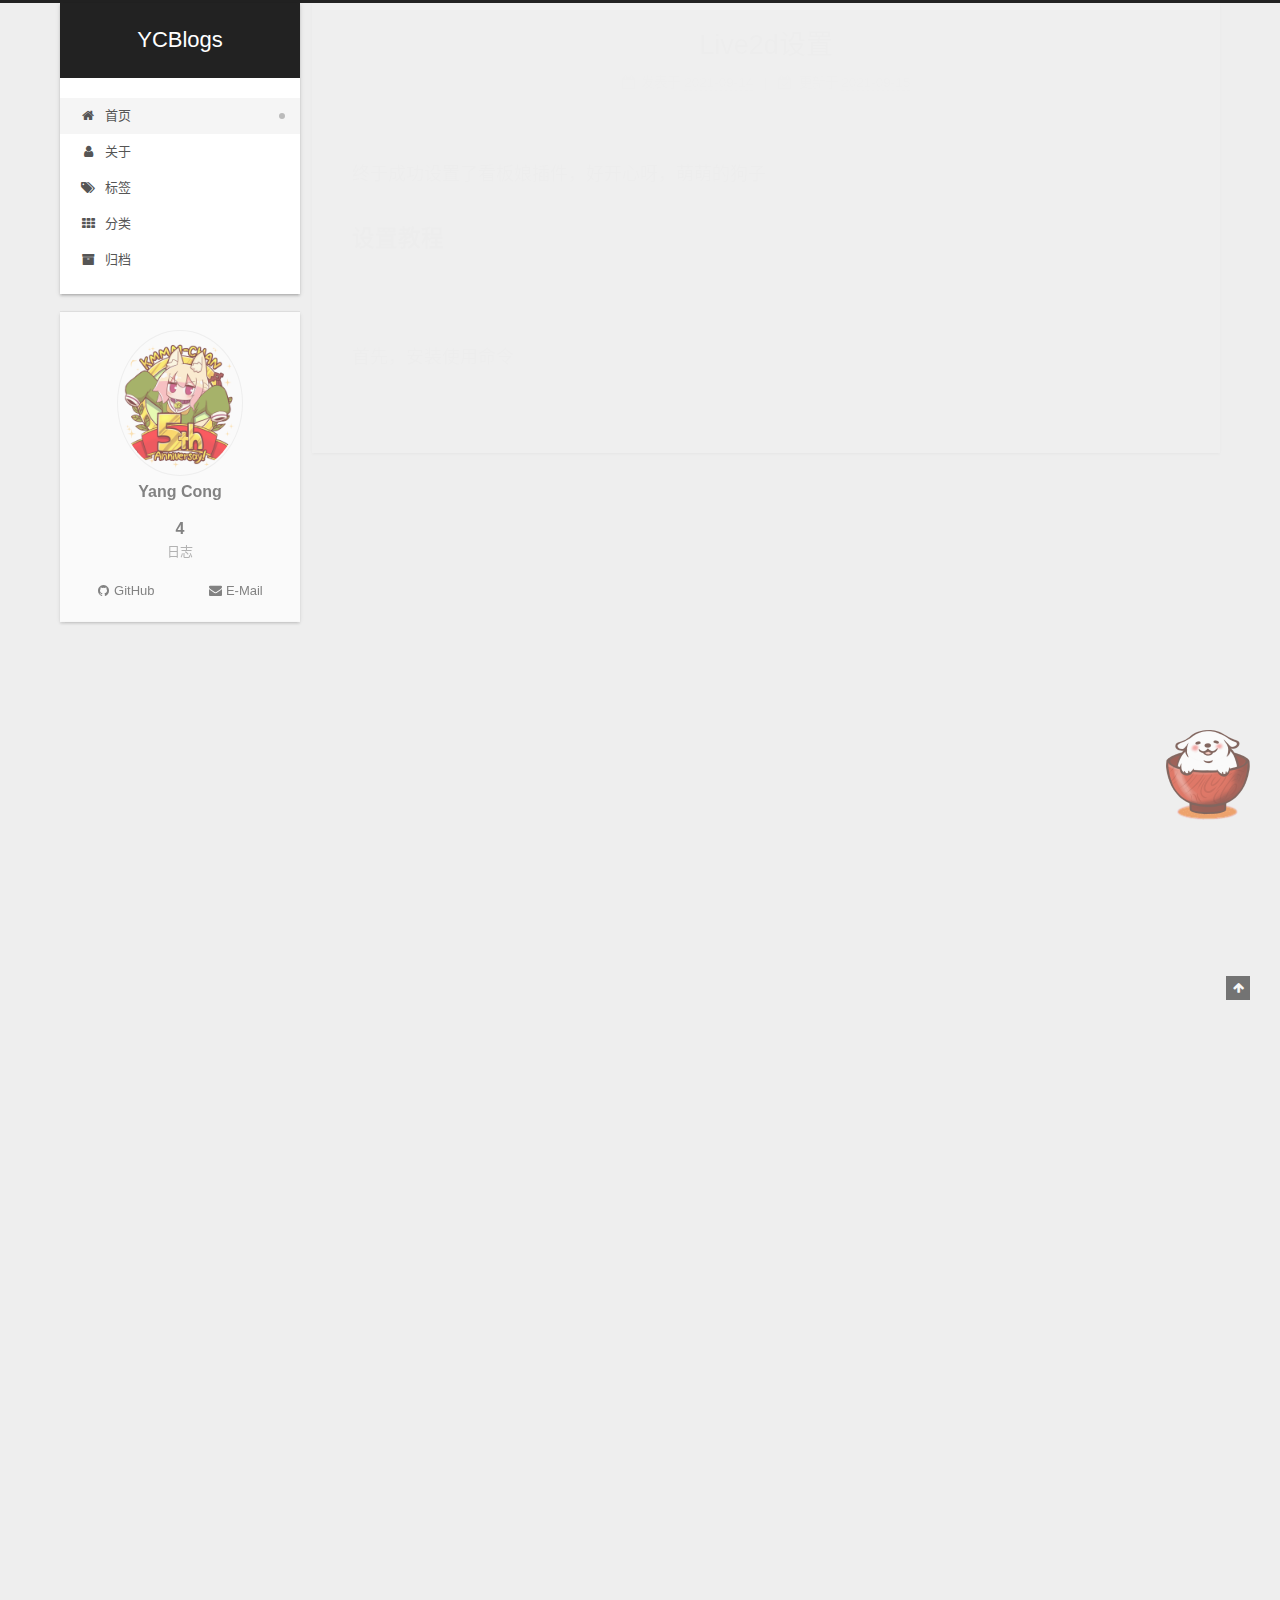
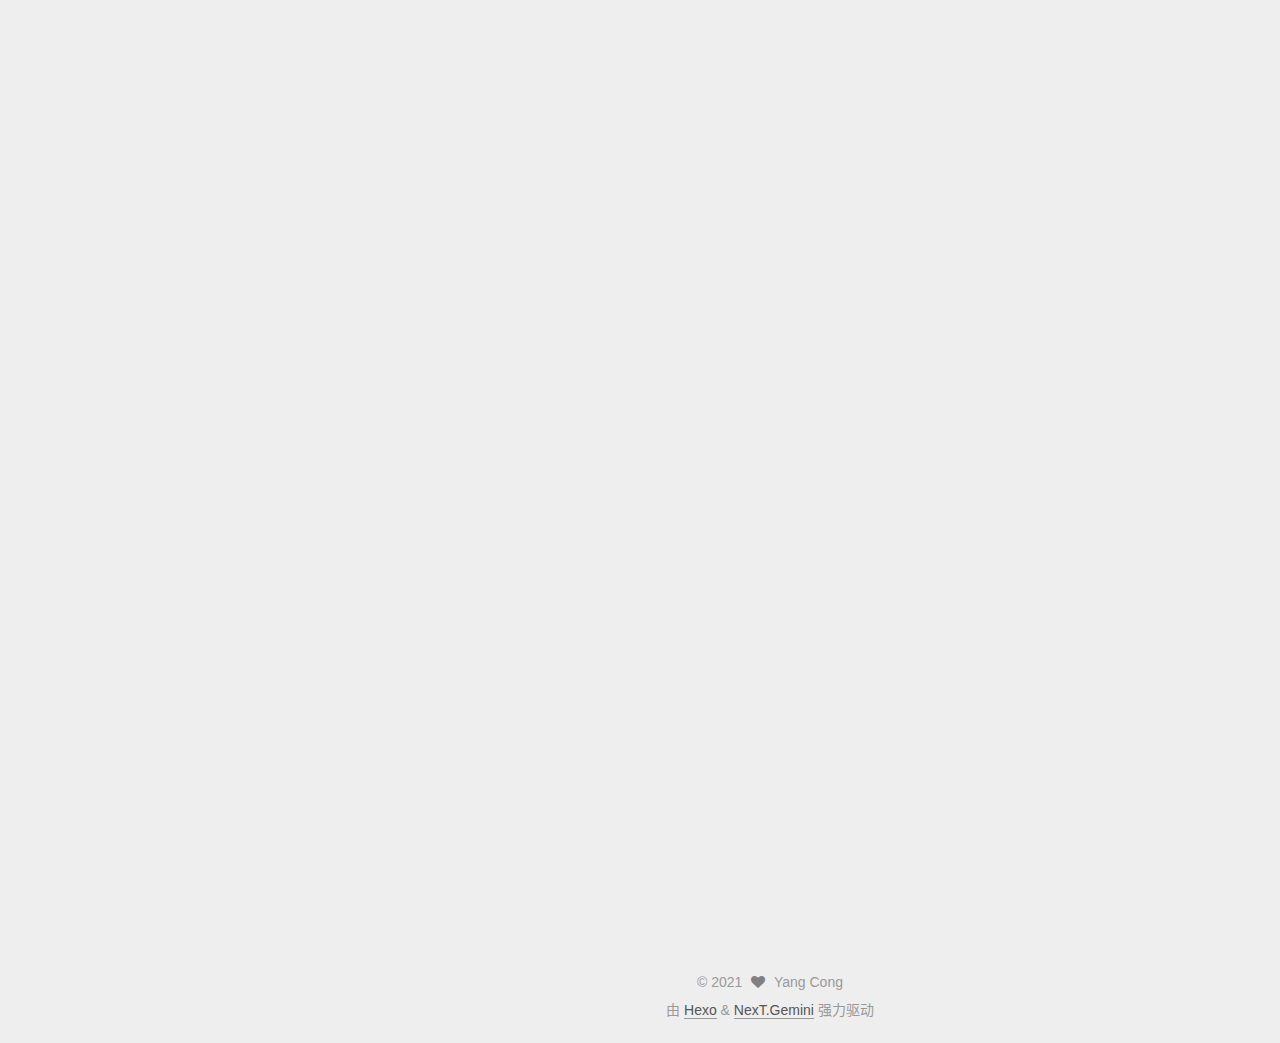
<file: index.html>
<!DOCTYPE html>
<html lang="zh-CN">
<head>
  <meta charset="UTF-8">
<meta name="viewport" content="width=device-width, initial-scale=1, maximum-scale=2">
<meta name="theme-color" content="#222">
<meta name="generator" content="Hexo 5.4.0">
  <link rel="apple-touch-icon" sizes="180x180" href="/images/apple-touch-icon-next.png">
  <link rel="icon" type="image/png" sizes="32x32" href="/images/favicon-32x32-next.png">
  <link rel="icon" type="image/png" sizes="16x16" href="/images/favicon-16x16-next.png">
  <link rel="mask-icon" href="/images/logo.svg" color="#222">

<link rel="stylesheet" href="/css/main.css">


<link rel="stylesheet" href="/lib/font-awesome/css/font-awesome.min.css">

<script id="hexo-configurations">
    var NexT = window.NexT || {};
    var CONFIG = {"hostname":"example.com","root":"/","scheme":"Gemini","version":"7.8.0","exturl":false,"sidebar":{"position":"left","display":"post","padding":18,"offset":12,"onmobile":false},"copycode":{"enable":false,"show_result":false,"style":null},"back2top":{"enable":true,"sidebar":false,"scrollpercent":false},"bookmark":{"enable":false,"color":"#222","save":"auto"},"fancybox":false,"mediumzoom":false,"lazyload":false,"pangu":false,"comments":{"style":"tabs","active":null,"storage":true,"lazyload":false,"nav":null},"algolia":{"hits":{"per_page":10},"labels":{"input_placeholder":"Search for Posts","hits_empty":"We didn't find any results for the search: ${query}","hits_stats":"${hits} results found in ${time} ms"}},"localsearch":{"enable":false,"trigger":"auto","top_n_per_article":1,"unescape":false,"preload":false},"motion":{"enable":true,"async":false,"transition":{"post_block":"fadeIn","post_header":"slideDownIn","post_body":"slideDownIn","coll_header":"slideLeftIn","sidebar":"slideUpIn"}}};
  </script>

  <meta property="og:type" content="website">
<meta property="og:title" content="YCBlogs">
<meta property="og:url" content="http://example.com/index.html">
<meta property="og:site_name" content="YCBlogs">
<meta property="og:locale" content="zh_CN">
<meta property="article:author" content="Yang Cong">
<meta name="twitter:card" content="summary">

<link rel="canonical" href="http://example.com/">


<script id="page-configurations">
  // https://hexo.io/docs/variables.html
  CONFIG.page = {
    sidebar: "",
    isHome : true,
    isPost : false,
    lang   : 'zh-CN'
  };
</script>

  <title>YCBlogs</title>
  






  <noscript>
  <style>
  .use-motion .brand,
  .use-motion .menu-item,
  .sidebar-inner,
  .use-motion .post-block,
  .use-motion .pagination,
  .use-motion .comments,
  .use-motion .post-header,
  .use-motion .post-body,
  .use-motion .collection-header { opacity: initial; }

  .use-motion .site-title,
  .use-motion .site-subtitle {
    opacity: initial;
    top: initial;
  }

  .use-motion .logo-line-before i { left: initial; }
  .use-motion .logo-line-after i { right: initial; }
  </style>
</noscript>

<link rel="alternate" href="/atom.xml" title="YCBlogs" type="application/atom+xml">
</head>

<body itemscope itemtype="http://schema.org/WebPage">
  <div class="container use-motion">
    <div class="headband"></div>

    <header class="header" itemscope itemtype="http://schema.org/WPHeader">
      <div class="header-inner"><div class="site-brand-container">
  <div class="site-nav-toggle">
    <div class="toggle" aria-label="切换导航栏">
      <span class="toggle-line toggle-line-first"></span>
      <span class="toggle-line toggle-line-middle"></span>
      <span class="toggle-line toggle-line-last"></span>
    </div>
  </div>

  <div class="site-meta">

    <a href="/" class="brand" rel="start">
      <span class="logo-line-before"><i></i></span>
      <h1 class="site-title">YCBlogs</h1>
      <span class="logo-line-after"><i></i></span>
    </a>
  </div>

  <div class="site-nav-right">
    <div class="toggle popup-trigger">
    </div>
  </div>
</div>




<nav class="site-nav">
  <ul id="menu" class="menu">
        <li class="menu-item menu-item-home">

    <a href="/" rel="section"><i class="fa fa-fw fa-home"></i>首页</a>

  </li>
        <li class="menu-item menu-item-about">

    <a href="/about/" rel="section"><i class="fa fa-fw fa-user"></i>关于</a>

  </li>
        <li class="menu-item menu-item-tags">

    <a href="/tags/" rel="section"><i class="fa fa-fw fa-tags"></i>标签</a>

  </li>
        <li class="menu-item menu-item-categories">

    <a href="/categories/" rel="section"><i class="fa fa-fw fa-th"></i>分类</a>

  </li>
        <li class="menu-item menu-item-archives">

    <a href="/archives/" rel="section"><i class="fa fa-fw fa-archive"></i>归档</a>

  </li>
  </ul>
</nav>




</div>
    </header>

    
  <div class="back-to-top">
    <i class="fa fa-arrow-up"></i>
    <span>0%</span>
  </div>


    <main class="main">
      <div class="main-inner">
        <div class="content-wrap">
          

          <div class="content index posts-expand">
            
      
  
  
  <article itemscope itemtype="http://schema.org/Article" class="post-block" lang="zh-CN">
    <link itemprop="mainEntityOfPage" href="http://example.com/2021/09/14/Live2d%E8%AE%BE%E7%BD%AE-1/">

    <span hidden itemprop="author" itemscope itemtype="http://schema.org/Person">
      <meta itemprop="image" content="/images/lo.png">
      <meta itemprop="name" content="Yang Cong">
      <meta itemprop="description" content="">
    </span>

    <span hidden itemprop="publisher" itemscope itemtype="http://schema.org/Organization">
      <meta itemprop="name" content="YCBlogs">
    </span>
      <header class="post-header">
        <h2 class="post-title" itemprop="name headline">
          
            <a href="/2021/09/14/Live2d%E8%AE%BE%E7%BD%AE-1/" class="post-title-link" itemprop="url">Live2d设置</a>
        </h2>

        <div class="post-meta">
            <span class="post-meta-item">
              <span class="post-meta-item-icon">
                <i class="fa fa-calendar-o"></i>
              </span>
              <span class="post-meta-item-text">发表于</span>

              <time title="创建时间：2021-09-14 23:36:34" itemprop="dateCreated datePublished" datetime="2021-09-14T23:36:34+08:00">2021-09-14</time>
            </span>
              <span class="post-meta-item">
                <span class="post-meta-item-icon">
                  <i class="fa fa-calendar-check-o"></i>
                </span>
                <span class="post-meta-item-text">更新于</span>
                <time title="修改时间：2021-09-15 00:22:55" itemprop="dateModified" datetime="2021-09-15T00:22:55+08:00">2021-09-15</time>
              </span>

          

        </div>
      </header>

    
    
    
    <div class="post-body" itemprop="articleBody">

      
          <p>终于成功设置了看板娘插件，好开心呀，萌萌的狗子</p>
<h3 id="设置教程"><a href="#设置教程" class="headerlink" title="设置教程"></a>设置教程</h3><hr>
<p>首先，安装使用命令</p>

      
    </div>

    
    
    
      <footer class="post-footer">
        <div class="post-eof"></div>
      </footer>
  </article>
  
  
  

      
  
  
  <article itemscope itemtype="http://schema.org/Article" class="post-block" lang="zh-CN">
    <link itemprop="mainEntityOfPage" href="http://example.com/2021/09/11/SSH/">

    <span hidden itemprop="author" itemscope itemtype="http://schema.org/Person">
      <meta itemprop="image" content="/images/lo.png">
      <meta itemprop="name" content="Yang Cong">
      <meta itemprop="description" content="">
    </span>

    <span hidden itemprop="publisher" itemscope itemtype="http://schema.org/Organization">
      <meta itemprop="name" content="YCBlogs">
    </span>
      <header class="post-header">
        <h2 class="post-title" itemprop="name headline">
          
            <a href="/2021/09/11/SSH/" class="post-title-link" itemprop="url">SSH</a>
        </h2>

        <div class="post-meta">
            <span class="post-meta-item">
              <span class="post-meta-item-icon">
                <i class="fa fa-calendar-o"></i>
              </span>
              <span class="post-meta-item-text">发表于</span>

              <time title="创建时间：2021-09-11 14:31:18" itemprop="dateCreated datePublished" datetime="2021-09-11T14:31:18+08:00">2021-09-11</time>
            </span>
              <span class="post-meta-item">
                <span class="post-meta-item-icon">
                  <i class="fa fa-calendar-check-o"></i>
                </span>
                <span class="post-meta-item-text">更新于</span>
                <time title="修改时间：2021-09-15 00:04:12" itemprop="dateModified" datetime="2021-09-15T00:04:12+08:00">2021-09-15</time>
              </span>

          

        </div>
      </header>

    
    
    
    <div class="post-body" itemprop="articleBody">

      
          <p>#使用Mac自带终端生成SSH私钥</p>
<p>打开terminal，确保在根目录，使用命令</p>
<figure class="highlight plaintext"><table><tr><td class="gutter"><pre><span class="line">1</span><br></pre></td><td class="code"><pre><span class="line">ssh keygen</span><br></pre></td></tr></table></figure>

<p>输入密码 <code>ls</code></p>

      
    </div>

    
    
    
      <footer class="post-footer">
        <div class="post-eof"></div>
      </footer>
  </article>
  
  
  

      
  
  
  <article itemscope itemtype="http://schema.org/Article" class="post-block" lang="zh-CN">
    <link itemprop="mainEntityOfPage" href="http://example.com/2021/09/10/%E7%AC%AC%E4%B8%80%E4%B8%AAMarkdown/">

    <span hidden itemprop="author" itemscope itemtype="http://schema.org/Person">
      <meta itemprop="image" content="/images/lo.png">
      <meta itemprop="name" content="Yang Cong">
      <meta itemprop="description" content="">
    </span>

    <span hidden itemprop="publisher" itemscope itemtype="http://schema.org/Organization">
      <meta itemprop="name" content="YCBlogs">
    </span>
      <header class="post-header">
        <h2 class="post-title" itemprop="name headline">
          
            <a href="/2021/09/10/%E7%AC%AC%E4%B8%80%E4%B8%AAMarkdown/" class="post-title-link" itemprop="url">第一个Markdown</a>
        </h2>

        <div class="post-meta">
            <span class="post-meta-item">
              <span class="post-meta-item-icon">
                <i class="fa fa-calendar-o"></i>
              </span>
              <span class="post-meta-item-text">发表于</span>

              <time title="创建时间：2021-09-10 19:31:05" itemprop="dateCreated datePublished" datetime="2021-09-10T19:31:05+08:00">2021-09-10</time>
            </span>
              <span class="post-meta-item">
                <span class="post-meta-item-icon">
                  <i class="fa fa-calendar-check-o"></i>
                </span>
                <span class="post-meta-item-text">更新于</span>
                <time title="修改时间：2021-09-14 23:58:51" itemprop="dateModified" datetime="2021-09-14T23:58:51+08:00">2021-09-14</time>
              </span>

          

        </div>
      </header>

    
    
    
    <div class="post-body" itemprop="articleBody">

      
          <h1 id="这是我的第一个Markdown文件"><a href="#这是我的第一个Markdown文件" class="headerlink" title="这是我的第一个Markdown文件"></a>这是我的第一个Markdown文件</h1><h2 id="超级开心"><a href="#超级开心" class="headerlink" title="超级开心"></a>超级开心</h2><p>今天完成了，live2d看板娘的设置，很开心~</p>
<hr>
<p>我想记录一下具体的实施方法，便于以后的查看修改 </p>

      
    </div>

    
    
    
      <footer class="post-footer">
        <div class="post-eof"></div>
      </footer>
  </article>
  
  
  

      
  
  
  <article itemscope itemtype="http://schema.org/Article" class="post-block" lang="zh-CN">
    <link itemprop="mainEntityOfPage" href="http://example.com/2021/09/09/hello-world/">

    <span hidden itemprop="author" itemscope itemtype="http://schema.org/Person">
      <meta itemprop="image" content="/images/lo.png">
      <meta itemprop="name" content="Yang Cong">
      <meta itemprop="description" content="">
    </span>

    <span hidden itemprop="publisher" itemscope itemtype="http://schema.org/Organization">
      <meta itemprop="name" content="YCBlogs">
    </span>
      <header class="post-header">
        <h2 class="post-title" itemprop="name headline">
          
            <a href="/2021/09/09/hello-world/" class="post-title-link" itemprop="url">Hexo 使用心得</a>
        </h2>

        <div class="post-meta">
            <span class="post-meta-item">
              <span class="post-meta-item-icon">
                <i class="fa fa-calendar-o"></i>
              </span>
              <span class="post-meta-item-text">发表于</span>
              

              <time title="创建时间：2021-09-09 22:53:35 / 修改时间：23:56:56" itemprop="dateCreated datePublished" datetime="2021-09-09T22:53:35+08:00">2021-09-09</time>
            </span>

          

        </div>
      </header>

    
    
    
    <div class="post-body" itemprop="articleBody">

      
          <p>Welcome to <a target="_blank" rel="noopener" href="https://hexo.io/">Hexo</a>! This is your very first post. Check <a target="_blank" rel="noopener" href="https://hexo.io/docs/">documentation</a> for more info. If you get any problems when using Hexo, you can find the answer in <a target="_blank" rel="noopener" href="https://hexo.io/docs/troubleshooting.html">troubleshooting</a> or you can ask me on <a target="_blank" rel="noopener" href="https://github.com/hexojs/hexo/issues">GitHub</a>.</p>
<h2 id="安装HEXO"><a href="#安装HEXO" class="headerlink" title="安装HEXO"></a>安装HEXO</h2><h3 id="Create-a-new-post"><a href="#Create-a-new-post" class="headerlink" title="Create a new post"></a>Create a new post</h3><figure class="highlight bash"><table><tr><td class="gutter"><pre><span class="line">1</span><br></pre></td><td class="code"><pre><span class="line">$ hexo new <span class="string">&quot;My New Post&quot;</span></span><br></pre></td></tr></table></figure>

<p>More info: <a target="_blank" rel="noopener" href="https://hexo.io/docs/writing.html">Writing</a></p>
<h3 id="Run-server"><a href="#Run-server" class="headerlink" title="Run server"></a>Run server</h3><figure class="highlight bash"><table><tr><td class="gutter"><pre><span class="line">1</span><br></pre></td><td class="code"><pre><span class="line">$ hexo server</span><br></pre></td></tr></table></figure>

<p>More info: <a target="_blank" rel="noopener" href="https://hexo.io/docs/server.html">Server</a></p>
<h3 id="Generate-static-files"><a href="#Generate-static-files" class="headerlink" title="Generate static files"></a>Generate static files</h3><figure class="highlight bash"><table><tr><td class="gutter"><pre><span class="line">1</span><br></pre></td><td class="code"><pre><span class="line">$ hexo generate</span><br></pre></td></tr></table></figure>

<p>More info: <a target="_blank" rel="noopener" href="https://hexo.io/docs/generating.html">Generating</a></p>
<h3 id="Deploy-to-remote-sites"><a href="#Deploy-to-remote-sites" class="headerlink" title="Deploy to remote sites"></a>Deploy to remote sites</h3><figure class="highlight bash"><table><tr><td class="gutter"><pre><span class="line">1</span><br></pre></td><td class="code"><pre><span class="line">$ hexo deploy</span><br></pre></td></tr></table></figure>

<p>More info: <a target="_blank" rel="noopener" href="https://hexo.io/docs/one-command-deployment.html">Deployment</a></p>

      
    </div>

    
    
    
      <footer class="post-footer">
        <div class="post-eof"></div>
      </footer>
  </article>
  
  
  


  



          </div>
          

<script>
  window.addEventListener('tabs:register', () => {
    let { activeClass } = CONFIG.comments;
    if (CONFIG.comments.storage) {
      activeClass = localStorage.getItem('comments_active') || activeClass;
    }
    if (activeClass) {
      let activeTab = document.querySelector(`a[href="#comment-${activeClass}"]`);
      if (activeTab) {
        activeTab.click();
      }
    }
  });
  if (CONFIG.comments.storage) {
    window.addEventListener('tabs:click', event => {
      if (!event.target.matches('.tabs-comment .tab-content .tab-pane')) return;
      let commentClass = event.target.classList[1];
      localStorage.setItem('comments_active', commentClass);
    });
  }
</script>

        </div>
          
  
  <div class="toggle sidebar-toggle">
    <span class="toggle-line toggle-line-first"></span>
    <span class="toggle-line toggle-line-middle"></span>
    <span class="toggle-line toggle-line-last"></span>
  </div>

  <aside class="sidebar">
    <div class="sidebar-inner">

      <ul class="sidebar-nav motion-element">
        <li class="sidebar-nav-toc">
          文章目录
        </li>
        <li class="sidebar-nav-overview">
          站点概览
        </li>
      </ul>

      <!--noindex-->
      <div class="post-toc-wrap sidebar-panel">
      </div>
      <!--/noindex-->

      <div class="site-overview-wrap sidebar-panel">
        <div class="site-author motion-element" itemprop="author" itemscope itemtype="http://schema.org/Person">
    <img class="site-author-image" itemprop="image" alt="Yang Cong"
      src="/images/lo.png">
  <p class="site-author-name" itemprop="name">Yang Cong</p>
  <div class="site-description" itemprop="description"></div>
</div>
<div class="site-state-wrap motion-element">
  <nav class="site-state">
      <div class="site-state-item site-state-posts">
          <a href="/archives/">
        
          <span class="site-state-item-count">4</span>
          <span class="site-state-item-name">日志</span>
        </a>
      </div>
  </nav>
</div>
  <div class="links-of-author motion-element">
      <span class="links-of-author-item">
        <a href="https://github.com/skybirdtree" title="GitHub → https:&#x2F;&#x2F;github.com&#x2F;skybirdtree" rel="noopener" target="_blank"><i class="fa fa-fw fa-github"></i>GitHub</a>
      </span>
      <span class="links-of-author-item">
        <a href="https://myaccount.google.com/" title="E-Mail → https:&#x2F;&#x2F;myaccount.google.com&#x2F;" rel="noopener" target="_blank"><i class="fa fa-fw fa-envelope"></i>E-Mail</a>
      </span>
  </div>



      </div>

    </div>
  </aside>
  <div id="sidebar-dimmer"></div>


      </div>
    </main>

    <footer class="footer">
      <div class="footer-inner">
        

        

<div class="copyright">
  
  &copy; 
  <span itemprop="copyrightYear">2021</span>
  <span class="with-love">
    <i class="fa fa-heart"></i>
  </span>
  <span class="author" itemprop="copyrightHolder">Yang Cong</span>
</div>
  <div class="powered-by">由 <a href="https://hexo.io/" class="theme-link" rel="noopener" target="_blank">Hexo</a> & <a href="https://theme-next.org/" class="theme-link" rel="noopener" target="_blank">NexT.Gemini</a> 强力驱动
  </div>

        








      </div>
    </footer>
  </div>

  
  <script src="/lib/anime.min.js"></script>
  <script src="/lib/velocity/velocity.min.js"></script>
  <script src="/lib/velocity/velocity.ui.min.js"></script>

<script src="/js/utils.js"></script>

<script src="/js/motion.js"></script>


<script src="/js/schemes/pisces.js"></script>


<script src="/js/next-boot.js"></script>




  















  

  

<script src="/live2dw/lib/L2Dwidget.min.js?094cbace49a39548bed64abff5988b05"></script><script>L2Dwidget.init({"pluginRootPath":"live2dw/","pluginJsPath":"lib/","pluginModelPath":"assets/","tagMode":false,"debug":false,"model":{"jsonPath":"/live2dw/assets/wanko.model.json"},"display":{"position":"right","width":150,"height":300},"mobile":{"show":true},"react":{"opacity":0.7},"log":false});</script></body>
</html>
</file>
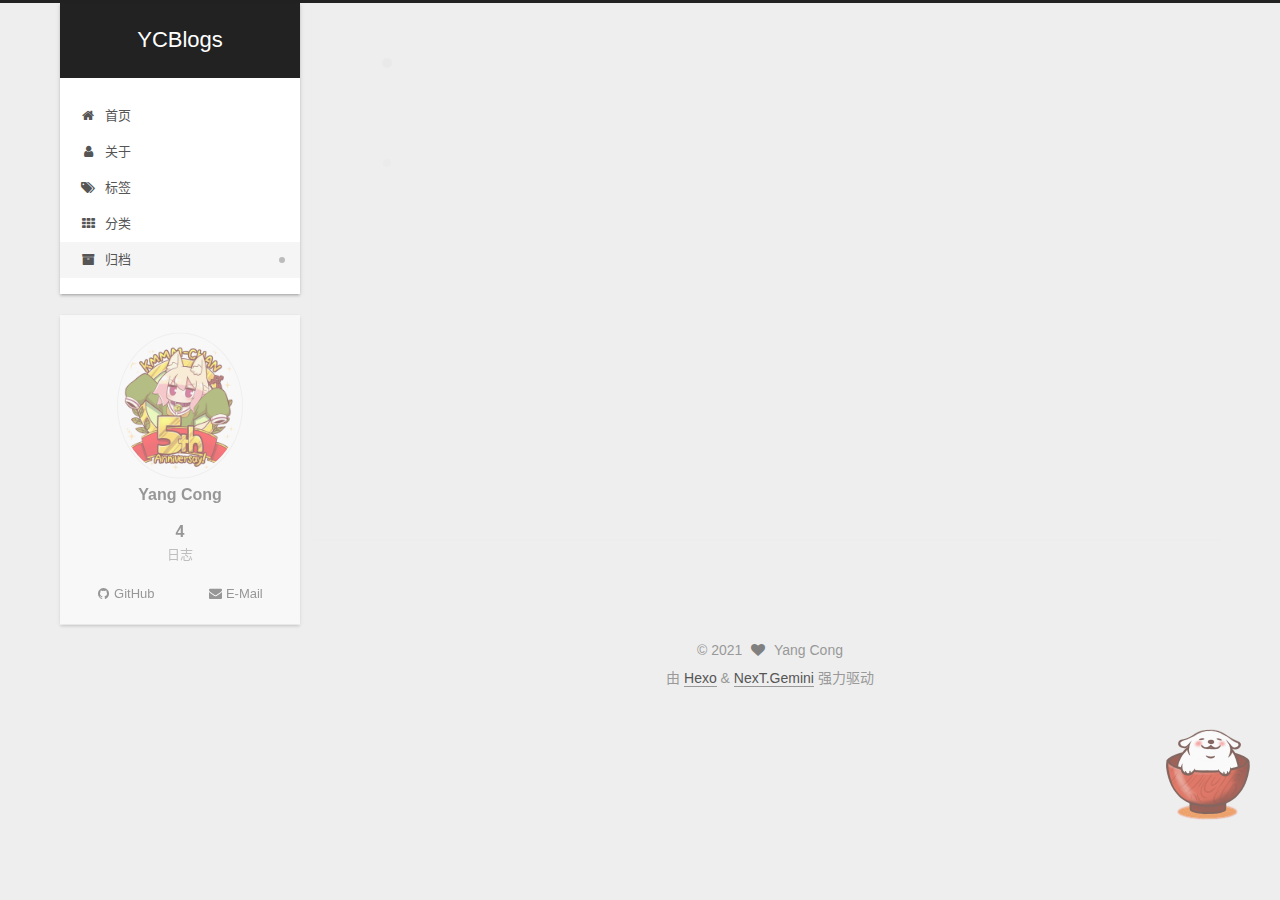
<file: archives/index.html>
<!DOCTYPE html>
<html lang="zh-CN">
<head>
  <meta charset="UTF-8">
<meta name="viewport" content="width=device-width, initial-scale=1, maximum-scale=2">
<meta name="theme-color" content="#222">
<meta name="generator" content="Hexo 5.4.0">
  <link rel="apple-touch-icon" sizes="180x180" href="/images/apple-touch-icon-next.png">
  <link rel="icon" type="image/png" sizes="32x32" href="/images/favicon-32x32-next.png">
  <link rel="icon" type="image/png" sizes="16x16" href="/images/favicon-16x16-next.png">
  <link rel="mask-icon" href="/images/logo.svg" color="#222">

<link rel="stylesheet" href="/css/main.css">


<link rel="stylesheet" href="/lib/font-awesome/css/font-awesome.min.css">

<script id="hexo-configurations">
    var NexT = window.NexT || {};
    var CONFIG = {"hostname":"example.com","root":"/","scheme":"Gemini","version":"7.8.0","exturl":false,"sidebar":{"position":"left","display":"post","padding":18,"offset":12,"onmobile":false},"copycode":{"enable":false,"show_result":false,"style":null},"back2top":{"enable":true,"sidebar":false,"scrollpercent":false},"bookmark":{"enable":false,"color":"#222","save":"auto"},"fancybox":false,"mediumzoom":false,"lazyload":false,"pangu":false,"comments":{"style":"tabs","active":null,"storage":true,"lazyload":false,"nav":null},"algolia":{"hits":{"per_page":10},"labels":{"input_placeholder":"Search for Posts","hits_empty":"We didn't find any results for the search: ${query}","hits_stats":"${hits} results found in ${time} ms"}},"localsearch":{"enable":false,"trigger":"auto","top_n_per_article":1,"unescape":false,"preload":false},"motion":{"enable":true,"async":false,"transition":{"post_block":"fadeIn","post_header":"slideDownIn","post_body":"slideDownIn","coll_header":"slideLeftIn","sidebar":"slideUpIn"}}};
  </script>

  <meta property="og:type" content="website">
<meta property="og:title" content="YCBlogs">
<meta property="og:url" content="http://example.com/archives/index.html">
<meta property="og:site_name" content="YCBlogs">
<meta property="og:locale" content="zh_CN">
<meta property="article:author" content="Yang Cong">
<meta name="twitter:card" content="summary">

<link rel="canonical" href="http://example.com/archives/">


<script id="page-configurations">
  // https://hexo.io/docs/variables.html
  CONFIG.page = {
    sidebar: "",
    isHome : false,
    isPost : false,
    lang   : 'zh-CN'
  };
</script>

  <title>归档 | YCBlogs</title>
  






  <noscript>
  <style>
  .use-motion .brand,
  .use-motion .menu-item,
  .sidebar-inner,
  .use-motion .post-block,
  .use-motion .pagination,
  .use-motion .comments,
  .use-motion .post-header,
  .use-motion .post-body,
  .use-motion .collection-header { opacity: initial; }

  .use-motion .site-title,
  .use-motion .site-subtitle {
    opacity: initial;
    top: initial;
  }

  .use-motion .logo-line-before i { left: initial; }
  .use-motion .logo-line-after i { right: initial; }
  </style>
</noscript>

<link rel="alternate" href="/atom.xml" title="YCBlogs" type="application/atom+xml">
</head>

<body itemscope itemtype="http://schema.org/WebPage">
  <div class="container use-motion">
    <div class="headband"></div>

    <header class="header" itemscope itemtype="http://schema.org/WPHeader">
      <div class="header-inner"><div class="site-brand-container">
  <div class="site-nav-toggle">
    <div class="toggle" aria-label="切换导航栏">
      <span class="toggle-line toggle-line-first"></span>
      <span class="toggle-line toggle-line-middle"></span>
      <span class="toggle-line toggle-line-last"></span>
    </div>
  </div>

  <div class="site-meta">

    <a href="/" class="brand" rel="start">
      <span class="logo-line-before"><i></i></span>
      <h1 class="site-title">YCBlogs</h1>
      <span class="logo-line-after"><i></i></span>
    </a>
  </div>

  <div class="site-nav-right">
    <div class="toggle popup-trigger">
    </div>
  </div>
</div>




<nav class="site-nav">
  <ul id="menu" class="menu">
        <li class="menu-item menu-item-home">

    <a href="/" rel="section"><i class="fa fa-fw fa-home"></i>首页</a>

  </li>
        <li class="menu-item menu-item-about">

    <a href="/about/" rel="section"><i class="fa fa-fw fa-user"></i>关于</a>

  </li>
        <li class="menu-item menu-item-tags">

    <a href="/tags/" rel="section"><i class="fa fa-fw fa-tags"></i>标签</a>

  </li>
        <li class="menu-item menu-item-categories">

    <a href="/categories/" rel="section"><i class="fa fa-fw fa-th"></i>分类</a>

  </li>
        <li class="menu-item menu-item-archives">

    <a href="/archives/" rel="section"><i class="fa fa-fw fa-archive"></i>归档</a>

  </li>
  </ul>
</nav>




</div>
    </header>

    
  <div class="back-to-top">
    <i class="fa fa-arrow-up"></i>
    <span>0%</span>
  </div>


    <main class="main">
      <div class="main-inner">
        <div class="content-wrap">
          

          <div class="content archive">
            

  
  
  
  <div class="post-block">
    <div class="posts-collapse">
      <div class="collection-title">
        <span class="collection-header">嗯..! 目前共计 4 篇日志。 继续努力。</span>
      </div>

      
    <div class="collection-year">
      <span class="collection-header">2021</span>
    </div>

  <article itemscope itemtype="http://schema.org/Article">
    <header class="post-header">

      <div class="post-meta">
        <time itemprop="dateCreated"
              datetime="2021-09-14T23:36:34+08:00"
              content="2021-09-14">
          09-14
        </time>
      </div>

      <div class="post-title">
          <a class="post-title-link" href="/2021/09/14/Live2d%E8%AE%BE%E7%BD%AE-1/" itemprop="url">
            <span itemprop="name">Live2d设置</span>
          </a>
      </div>

    </header>
  </article>

  <article itemscope itemtype="http://schema.org/Article">
    <header class="post-header">

      <div class="post-meta">
        <time itemprop="dateCreated"
              datetime="2021-09-11T14:31:18+08:00"
              content="2021-09-11">
          09-11
        </time>
      </div>

      <div class="post-title">
          <a class="post-title-link" href="/2021/09/11/SSH/" itemprop="url">
            <span itemprop="name">SSH</span>
          </a>
      </div>

    </header>
  </article>

  <article itemscope itemtype="http://schema.org/Article">
    <header class="post-header">

      <div class="post-meta">
        <time itemprop="dateCreated"
              datetime="2021-09-10T19:31:05+08:00"
              content="2021-09-10">
          09-10
        </time>
      </div>

      <div class="post-title">
          <a class="post-title-link" href="/2021/09/10/%E7%AC%AC%E4%B8%80%E4%B8%AAMarkdown/" itemprop="url">
            <span itemprop="name">第一个Markdown</span>
          </a>
      </div>

    </header>
  </article>

  <article itemscope itemtype="http://schema.org/Article">
    <header class="post-header">

      <div class="post-meta">
        <time itemprop="dateCreated"
              datetime="2021-09-09T22:53:35+08:00"
              content="2021-09-09">
          09-09
        </time>
      </div>

      <div class="post-title">
          <a class="post-title-link" href="/2021/09/09/hello-world/" itemprop="url">
            <span itemprop="name">Hexo 使用心得</span>
          </a>
      </div>

    </header>
  </article>


    </div>
  </div>
  
  
  

  



          </div>
          

<script>
  window.addEventListener('tabs:register', () => {
    let { activeClass } = CONFIG.comments;
    if (CONFIG.comments.storage) {
      activeClass = localStorage.getItem('comments_active') || activeClass;
    }
    if (activeClass) {
      let activeTab = document.querySelector(`a[href="#comment-${activeClass}"]`);
      if (activeTab) {
        activeTab.click();
      }
    }
  });
  if (CONFIG.comments.storage) {
    window.addEventListener('tabs:click', event => {
      if (!event.target.matches('.tabs-comment .tab-content .tab-pane')) return;
      let commentClass = event.target.classList[1];
      localStorage.setItem('comments_active', commentClass);
    });
  }
</script>

        </div>
          
  
  <div class="toggle sidebar-toggle">
    <span class="toggle-line toggle-line-first"></span>
    <span class="toggle-line toggle-line-middle"></span>
    <span class="toggle-line toggle-line-last"></span>
  </div>

  <aside class="sidebar">
    <div class="sidebar-inner">

      <ul class="sidebar-nav motion-element">
        <li class="sidebar-nav-toc">
          文章目录
        </li>
        <li class="sidebar-nav-overview">
          站点概览
        </li>
      </ul>

      <!--noindex-->
      <div class="post-toc-wrap sidebar-panel">
      </div>
      <!--/noindex-->

      <div class="site-overview-wrap sidebar-panel">
        <div class="site-author motion-element" itemprop="author" itemscope itemtype="http://schema.org/Person">
    <img class="site-author-image" itemprop="image" alt="Yang Cong"
      src="/images/lo.png">
  <p class="site-author-name" itemprop="name">Yang Cong</p>
  <div class="site-description" itemprop="description"></div>
</div>
<div class="site-state-wrap motion-element">
  <nav class="site-state">
      <div class="site-state-item site-state-posts">
          <a href="/archives/">
        
          <span class="site-state-item-count">4</span>
          <span class="site-state-item-name">日志</span>
        </a>
      </div>
  </nav>
</div>
  <div class="links-of-author motion-element">
      <span class="links-of-author-item">
        <a href="https://github.com/skybirdtree" title="GitHub → https:&#x2F;&#x2F;github.com&#x2F;skybirdtree" rel="noopener" target="_blank"><i class="fa fa-fw fa-github"></i>GitHub</a>
      </span>
      <span class="links-of-author-item">
        <a href="https://myaccount.google.com/" title="E-Mail → https:&#x2F;&#x2F;myaccount.google.com&#x2F;" rel="noopener" target="_blank"><i class="fa fa-fw fa-envelope"></i>E-Mail</a>
      </span>
  </div>



      </div>

    </div>
  </aside>
  <div id="sidebar-dimmer"></div>


      </div>
    </main>

    <footer class="footer">
      <div class="footer-inner">
        

        

<div class="copyright">
  
  &copy; 
  <span itemprop="copyrightYear">2021</span>
  <span class="with-love">
    <i class="fa fa-heart"></i>
  </span>
  <span class="author" itemprop="copyrightHolder">Yang Cong</span>
</div>
  <div class="powered-by">由 <a href="https://hexo.io/" class="theme-link" rel="noopener" target="_blank">Hexo</a> & <a href="https://theme-next.org/" class="theme-link" rel="noopener" target="_blank">NexT.Gemini</a> 强力驱动
  </div>

        








      </div>
    </footer>
  </div>

  
  <script src="/lib/anime.min.js"></script>
  <script src="/lib/velocity/velocity.min.js"></script>
  <script src="/lib/velocity/velocity.ui.min.js"></script>

<script src="/js/utils.js"></script>

<script src="/js/motion.js"></script>


<script src="/js/schemes/pisces.js"></script>


<script src="/js/next-boot.js"></script>




  















  

  

<script src="/live2dw/lib/L2Dwidget.min.js?094cbace49a39548bed64abff5988b05"></script><script>L2Dwidget.init({"pluginRootPath":"live2dw/","pluginJsPath":"lib/","pluginModelPath":"assets/","tagMode":false,"debug":false,"model":{"jsonPath":"/live2dw/assets/wanko.model.json"},"display":{"position":"right","width":150,"height":300},"mobile":{"show":true},"react":{"opacity":0.7},"log":false});</script></body>
</html>
</file>
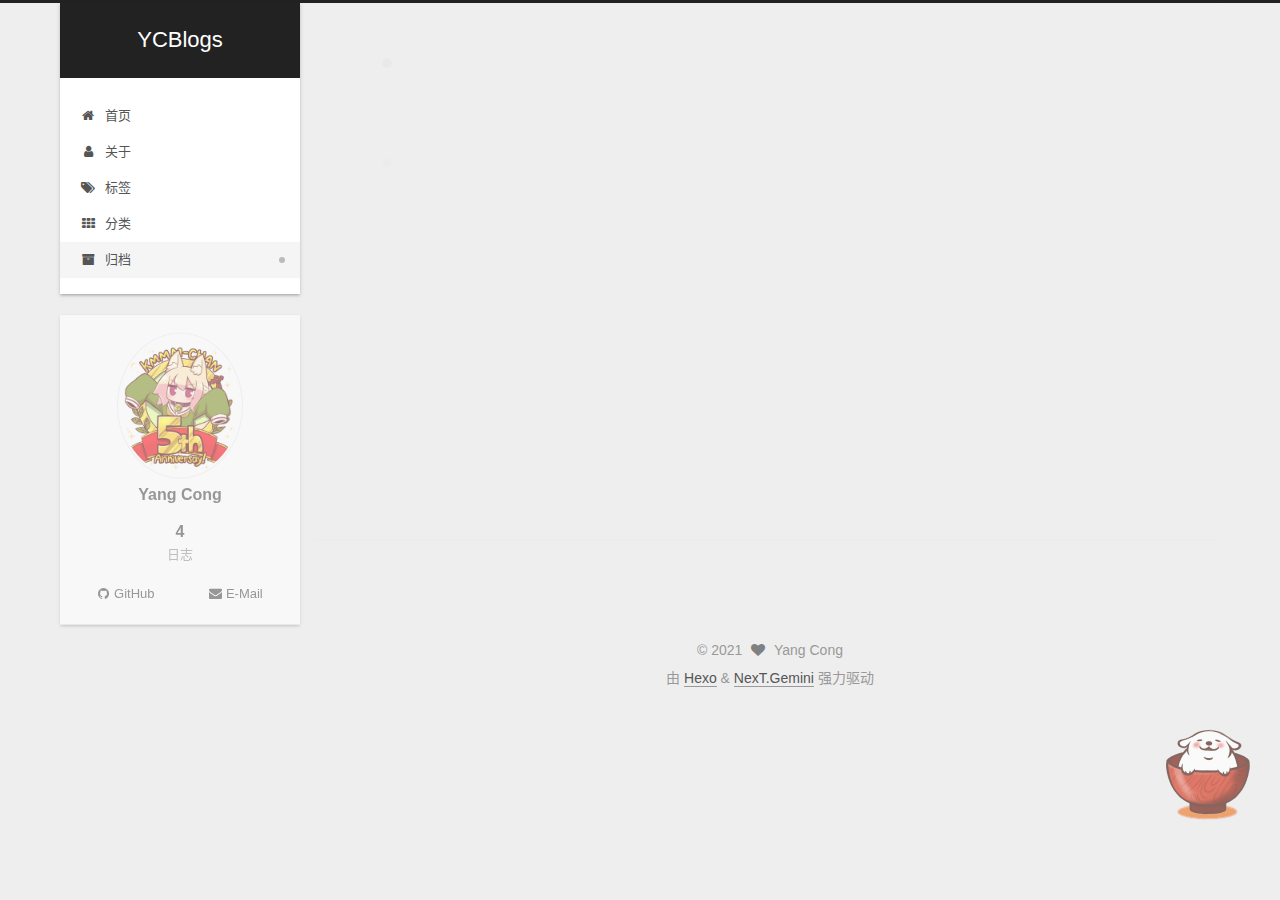
<file: archives/2021/index.html>
<!DOCTYPE html>
<html lang="zh-CN">
<head>
  <meta charset="UTF-8">
<meta name="viewport" content="width=device-width, initial-scale=1, maximum-scale=2">
<meta name="theme-color" content="#222">
<meta name="generator" content="Hexo 5.4.0">
  <link rel="apple-touch-icon" sizes="180x180" href="/images/apple-touch-icon-next.png">
  <link rel="icon" type="image/png" sizes="32x32" href="/images/favicon-32x32-next.png">
  <link rel="icon" type="image/png" sizes="16x16" href="/images/favicon-16x16-next.png">
  <link rel="mask-icon" href="/images/logo.svg" color="#222">

<link rel="stylesheet" href="/css/main.css">


<link rel="stylesheet" href="/lib/font-awesome/css/font-awesome.min.css">

<script id="hexo-configurations">
    var NexT = window.NexT || {};
    var CONFIG = {"hostname":"example.com","root":"/","scheme":"Gemini","version":"7.8.0","exturl":false,"sidebar":{"position":"left","display":"post","padding":18,"offset":12,"onmobile":false},"copycode":{"enable":false,"show_result":false,"style":null},"back2top":{"enable":true,"sidebar":false,"scrollpercent":false},"bookmark":{"enable":false,"color":"#222","save":"auto"},"fancybox":false,"mediumzoom":false,"lazyload":false,"pangu":false,"comments":{"style":"tabs","active":null,"storage":true,"lazyload":false,"nav":null},"algolia":{"hits":{"per_page":10},"labels":{"input_placeholder":"Search for Posts","hits_empty":"We didn't find any results for the search: ${query}","hits_stats":"${hits} results found in ${time} ms"}},"localsearch":{"enable":false,"trigger":"auto","top_n_per_article":1,"unescape":false,"preload":false},"motion":{"enable":true,"async":false,"transition":{"post_block":"fadeIn","post_header":"slideDownIn","post_body":"slideDownIn","coll_header":"slideLeftIn","sidebar":"slideUpIn"}}};
  </script>

  <meta property="og:type" content="website">
<meta property="og:title" content="YCBlogs">
<meta property="og:url" content="http://example.com/archives/2021/index.html">
<meta property="og:site_name" content="YCBlogs">
<meta property="og:locale" content="zh_CN">
<meta property="article:author" content="Yang Cong">
<meta name="twitter:card" content="summary">

<link rel="canonical" href="http://example.com/archives/2021/">


<script id="page-configurations">
  // https://hexo.io/docs/variables.html
  CONFIG.page = {
    sidebar: "",
    isHome : false,
    isPost : false,
    lang   : 'zh-CN'
  };
</script>

  <title>归档 | YCBlogs</title>
  






  <noscript>
  <style>
  .use-motion .brand,
  .use-motion .menu-item,
  .sidebar-inner,
  .use-motion .post-block,
  .use-motion .pagination,
  .use-motion .comments,
  .use-motion .post-header,
  .use-motion .post-body,
  .use-motion .collection-header { opacity: initial; }

  .use-motion .site-title,
  .use-motion .site-subtitle {
    opacity: initial;
    top: initial;
  }

  .use-motion .logo-line-before i { left: initial; }
  .use-motion .logo-line-after i { right: initial; }
  </style>
</noscript>

<link rel="alternate" href="/atom.xml" title="YCBlogs" type="application/atom+xml">
</head>

<body itemscope itemtype="http://schema.org/WebPage">
  <div class="container use-motion">
    <div class="headband"></div>

    <header class="header" itemscope itemtype="http://schema.org/WPHeader">
      <div class="header-inner"><div class="site-brand-container">
  <div class="site-nav-toggle">
    <div class="toggle" aria-label="切换导航栏">
      <span class="toggle-line toggle-line-first"></span>
      <span class="toggle-line toggle-line-middle"></span>
      <span class="toggle-line toggle-line-last"></span>
    </div>
  </div>

  <div class="site-meta">

    <a href="/" class="brand" rel="start">
      <span class="logo-line-before"><i></i></span>
      <h1 class="site-title">YCBlogs</h1>
      <span class="logo-line-after"><i></i></span>
    </a>
  </div>

  <div class="site-nav-right">
    <div class="toggle popup-trigger">
    </div>
  </div>
</div>




<nav class="site-nav">
  <ul id="menu" class="menu">
        <li class="menu-item menu-item-home">

    <a href="/" rel="section"><i class="fa fa-fw fa-home"></i>首页</a>

  </li>
        <li class="menu-item menu-item-about">

    <a href="/about/" rel="section"><i class="fa fa-fw fa-user"></i>关于</a>

  </li>
        <li class="menu-item menu-item-tags">

    <a href="/tags/" rel="section"><i class="fa fa-fw fa-tags"></i>标签</a>

  </li>
        <li class="menu-item menu-item-categories">

    <a href="/categories/" rel="section"><i class="fa fa-fw fa-th"></i>分类</a>

  </li>
        <li class="menu-item menu-item-archives">

    <a href="/archives/" rel="section"><i class="fa fa-fw fa-archive"></i>归档</a>

  </li>
  </ul>
</nav>




</div>
    </header>

    
  <div class="back-to-top">
    <i class="fa fa-arrow-up"></i>
    <span>0%</span>
  </div>


    <main class="main">
      <div class="main-inner">
        <div class="content-wrap">
          

          <div class="content archive">
            

  
  
  
  <div class="post-block">
    <div class="posts-collapse">
      <div class="collection-title">
        <span class="collection-header">嗯..! 目前共计 4 篇日志。 继续努力。</span>
      </div>

      
    <div class="collection-year">
      <span class="collection-header">2021</span>
    </div>

  <article itemscope itemtype="http://schema.org/Article">
    <header class="post-header">

      <div class="post-meta">
        <time itemprop="dateCreated"
              datetime="2021-09-14T23:36:34+08:00"
              content="2021-09-14">
          09-14
        </time>
      </div>

      <div class="post-title">
          <a class="post-title-link" href="/2021/09/14/Live2d%E8%AE%BE%E7%BD%AE-1/" itemprop="url">
            <span itemprop="name">Live2d设置</span>
          </a>
      </div>

    </header>
  </article>

  <article itemscope itemtype="http://schema.org/Article">
    <header class="post-header">

      <div class="post-meta">
        <time itemprop="dateCreated"
              datetime="2021-09-11T14:31:18+08:00"
              content="2021-09-11">
          09-11
        </time>
      </div>

      <div class="post-title">
          <a class="post-title-link" href="/2021/09/11/SSH/" itemprop="url">
            <span itemprop="name">SSH</span>
          </a>
      </div>

    </header>
  </article>

  <article itemscope itemtype="http://schema.org/Article">
    <header class="post-header">

      <div class="post-meta">
        <time itemprop="dateCreated"
              datetime="2021-09-10T19:31:05+08:00"
              content="2021-09-10">
          09-10
        </time>
      </div>

      <div class="post-title">
          <a class="post-title-link" href="/2021/09/10/%E7%AC%AC%E4%B8%80%E4%B8%AAMarkdown/" itemprop="url">
            <span itemprop="name">第一个Markdown</span>
          </a>
      </div>

    </header>
  </article>

  <article itemscope itemtype="http://schema.org/Article">
    <header class="post-header">

      <div class="post-meta">
        <time itemprop="dateCreated"
              datetime="2021-09-09T22:53:35+08:00"
              content="2021-09-09">
          09-09
        </time>
      </div>

      <div class="post-title">
          <a class="post-title-link" href="/2021/09/09/hello-world/" itemprop="url">
            <span itemprop="name">Hexo 使用心得</span>
          </a>
      </div>

    </header>
  </article>


    </div>
  </div>
  
  
  

  



          </div>
          

<script>
  window.addEventListener('tabs:register', () => {
    let { activeClass } = CONFIG.comments;
    if (CONFIG.comments.storage) {
      activeClass = localStorage.getItem('comments_active') || activeClass;
    }
    if (activeClass) {
      let activeTab = document.querySelector(`a[href="#comment-${activeClass}"]`);
      if (activeTab) {
        activeTab.click();
      }
    }
  });
  if (CONFIG.comments.storage) {
    window.addEventListener('tabs:click', event => {
      if (!event.target.matches('.tabs-comment .tab-content .tab-pane')) return;
      let commentClass = event.target.classList[1];
      localStorage.setItem('comments_active', commentClass);
    });
  }
</script>

        </div>
          
  
  <div class="toggle sidebar-toggle">
    <span class="toggle-line toggle-line-first"></span>
    <span class="toggle-line toggle-line-middle"></span>
    <span class="toggle-line toggle-line-last"></span>
  </div>

  <aside class="sidebar">
    <div class="sidebar-inner">

      <ul class="sidebar-nav motion-element">
        <li class="sidebar-nav-toc">
          文章目录
        </li>
        <li class="sidebar-nav-overview">
          站点概览
        </li>
      </ul>

      <!--noindex-->
      <div class="post-toc-wrap sidebar-panel">
      </div>
      <!--/noindex-->

      <div class="site-overview-wrap sidebar-panel">
        <div class="site-author motion-element" itemprop="author" itemscope itemtype="http://schema.org/Person">
    <img class="site-author-image" itemprop="image" alt="Yang Cong"
      src="/images/lo.png">
  <p class="site-author-name" itemprop="name">Yang Cong</p>
  <div class="site-description" itemprop="description"></div>
</div>
<div class="site-state-wrap motion-element">
  <nav class="site-state">
      <div class="site-state-item site-state-posts">
          <a href="/archives/">
        
          <span class="site-state-item-count">4</span>
          <span class="site-state-item-name">日志</span>
        </a>
      </div>
  </nav>
</div>
  <div class="links-of-author motion-element">
      <span class="links-of-author-item">
        <a href="https://github.com/skybirdtree" title="GitHub → https:&#x2F;&#x2F;github.com&#x2F;skybirdtree" rel="noopener" target="_blank"><i class="fa fa-fw fa-github"></i>GitHub</a>
      </span>
      <span class="links-of-author-item">
        <a href="https://myaccount.google.com/" title="E-Mail → https:&#x2F;&#x2F;myaccount.google.com&#x2F;" rel="noopener" target="_blank"><i class="fa fa-fw fa-envelope"></i>E-Mail</a>
      </span>
  </div>



      </div>

    </div>
  </aside>
  <div id="sidebar-dimmer"></div>


      </div>
    </main>

    <footer class="footer">
      <div class="footer-inner">
        

        

<div class="copyright">
  
  &copy; 
  <span itemprop="copyrightYear">2021</span>
  <span class="with-love">
    <i class="fa fa-heart"></i>
  </span>
  <span class="author" itemprop="copyrightHolder">Yang Cong</span>
</div>
  <div class="powered-by">由 <a href="https://hexo.io/" class="theme-link" rel="noopener" target="_blank">Hexo</a> & <a href="https://theme-next.org/" class="theme-link" rel="noopener" target="_blank">NexT.Gemini</a> 强力驱动
  </div>

        








      </div>
    </footer>
  </div>

  
  <script src="/lib/anime.min.js"></script>
  <script src="/lib/velocity/velocity.min.js"></script>
  <script src="/lib/velocity/velocity.ui.min.js"></script>

<script src="/js/utils.js"></script>

<script src="/js/motion.js"></script>


<script src="/js/schemes/pisces.js"></script>


<script src="/js/next-boot.js"></script>




  















  

  

<script src="/live2dw/lib/L2Dwidget.min.js?094cbace49a39548bed64abff5988b05"></script><script>L2Dwidget.init({"pluginRootPath":"live2dw/","pluginJsPath":"lib/","pluginModelPath":"assets/","tagMode":false,"debug":false,"model":{"jsonPath":"/live2dw/assets/wanko.model.json"},"display":{"position":"right","width":150,"height":300},"mobile":{"show":true},"react":{"opacity":0.7},"log":false});</script></body>
</html>
</file>
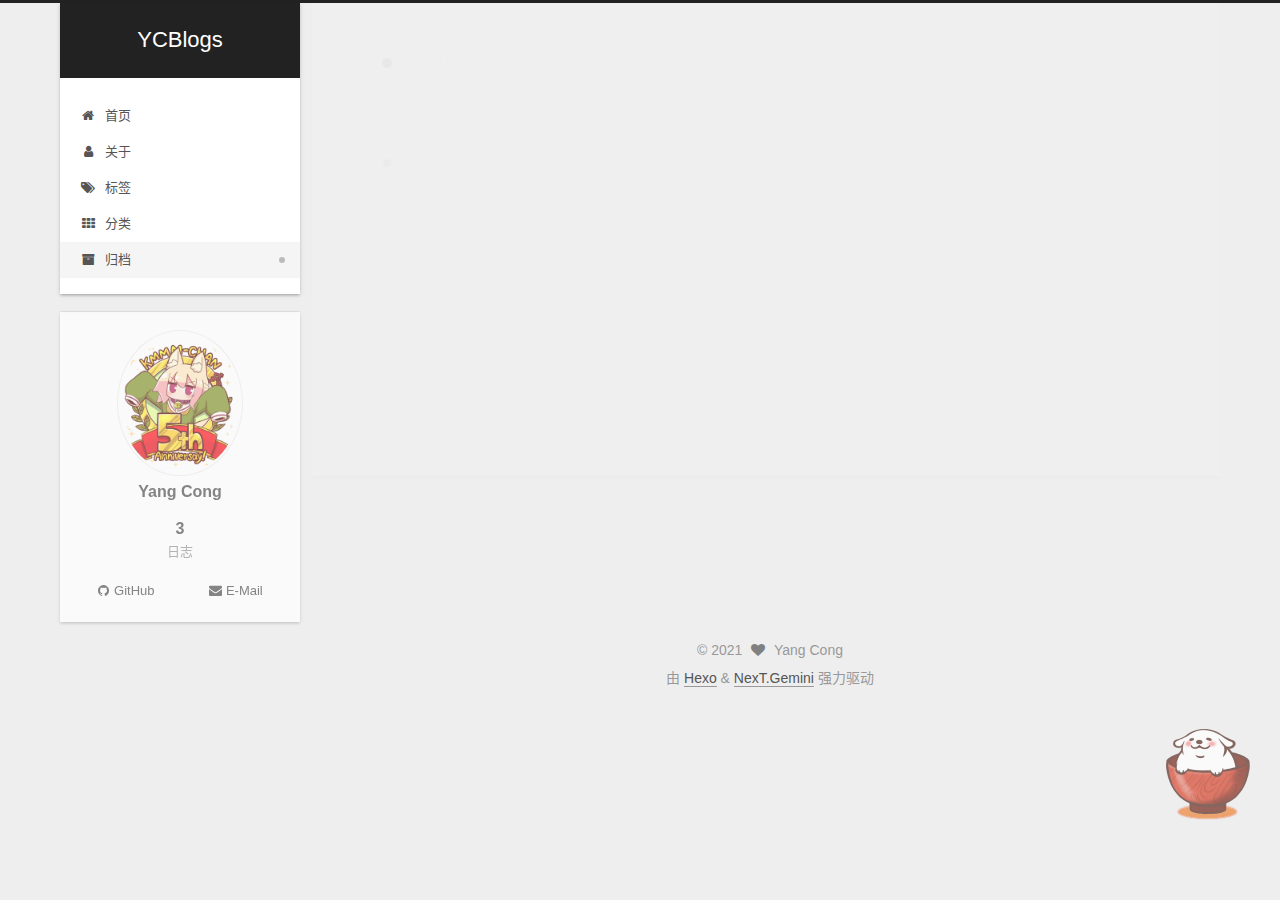
<file: archives/2021/09/index.html>
<!DOCTYPE html>
<html lang="zh-CN">
<head>
  <meta charset="UTF-8">
<meta name="viewport" content="width=device-width, initial-scale=1, maximum-scale=2">
<meta name="theme-color" content="#222">
<meta name="generator" content="Hexo 5.4.0">
  <link rel="apple-touch-icon" sizes="180x180" href="/images/apple-touch-icon-next.png">
  <link rel="icon" type="image/png" sizes="32x32" href="/images/favicon-32x32-next.png">
  <link rel="icon" type="image/png" sizes="16x16" href="/images/favicon-16x16-next.png">
  <link rel="mask-icon" href="/images/logo.svg" color="#222">

<link rel="stylesheet" href="/css/main.css">


<link rel="stylesheet" href="/lib/font-awesome/css/font-awesome.min.css">

<script id="hexo-configurations">
    var NexT = window.NexT || {};
    var CONFIG = {"hostname":"example.com","root":"/","scheme":"Gemini","version":"7.8.0","exturl":false,"sidebar":{"position":"left","display":"post","padding":18,"offset":12,"onmobile":false},"copycode":{"enable":false,"show_result":false,"style":null},"back2top":{"enable":true,"sidebar":false,"scrollpercent":false},"bookmark":{"enable":false,"color":"#222","save":"auto"},"fancybox":false,"mediumzoom":false,"lazyload":false,"pangu":false,"comments":{"style":"tabs","active":null,"storage":true,"lazyload":false,"nav":null},"algolia":{"hits":{"per_page":10},"labels":{"input_placeholder":"Search for Posts","hits_empty":"We didn't find any results for the search: ${query}","hits_stats":"${hits} results found in ${time} ms"}},"localsearch":{"enable":false,"trigger":"auto","top_n_per_article":1,"unescape":false,"preload":false},"motion":{"enable":true,"async":false,"transition":{"post_block":"fadeIn","post_header":"slideDownIn","post_body":"slideDownIn","coll_header":"slideLeftIn","sidebar":"slideUpIn"}}};
  </script>

  <meta property="og:type" content="website">
<meta property="og:title" content="YCBlogs">
<meta property="og:url" content="http://example.com/archives/2021/09/index.html">
<meta property="og:site_name" content="YCBlogs">
<meta property="og:locale" content="zh_CN">
<meta property="article:author" content="Yang Cong">
<meta name="twitter:card" content="summary">

<link rel="canonical" href="http://example.com/archives/2021/09/">


<script id="page-configurations">
  // https://hexo.io/docs/variables.html
  CONFIG.page = {
    sidebar: "",
    isHome : false,
    isPost : false,
    lang   : 'zh-CN'
  };
</script>

  <title>归档 | YCBlogs</title>
  






  <noscript>
  <style>
  .use-motion .brand,
  .use-motion .menu-item,
  .sidebar-inner,
  .use-motion .post-block,
  .use-motion .pagination,
  .use-motion .comments,
  .use-motion .post-header,
  .use-motion .post-body,
  .use-motion .collection-header { opacity: initial; }

  .use-motion .site-title,
  .use-motion .site-subtitle {
    opacity: initial;
    top: initial;
  }

  .use-motion .logo-line-before i { left: initial; }
  .use-motion .logo-line-after i { right: initial; }
  </style>
</noscript>

<link rel="alternate" href="/atom.xml" title="YCBlogs" type="application/atom+xml">
</head>

<body itemscope itemtype="http://schema.org/WebPage">
  <div class="container use-motion">
    <div class="headband"></div>

    <header class="header" itemscope itemtype="http://schema.org/WPHeader">
      <div class="header-inner"><div class="site-brand-container">
  <div class="site-nav-toggle">
    <div class="toggle" aria-label="切换导航栏">
      <span class="toggle-line toggle-line-first"></span>
      <span class="toggle-line toggle-line-middle"></span>
      <span class="toggle-line toggle-line-last"></span>
    </div>
  </div>

  <div class="site-meta">

    <a href="/" class="brand" rel="start">
      <span class="logo-line-before"><i></i></span>
      <h1 class="site-title">YCBlogs</h1>
      <span class="logo-line-after"><i></i></span>
    </a>
  </div>

  <div class="site-nav-right">
    <div class="toggle popup-trigger">
    </div>
  </div>
</div>




<nav class="site-nav">
  <ul id="menu" class="menu">
        <li class="menu-item menu-item-home">

    <a href="/" rel="section"><i class="fa fa-fw fa-home"></i>首页</a>

  </li>
        <li class="menu-item menu-item-about">

    <a href="/about/" rel="section"><i class="fa fa-fw fa-user"></i>关于</a>

  </li>
        <li class="menu-item menu-item-tags">

    <a href="/tags/" rel="section"><i class="fa fa-fw fa-tags"></i>标签</a>

  </li>
        <li class="menu-item menu-item-categories">

    <a href="/categories/" rel="section"><i class="fa fa-fw fa-th"></i>分类</a>

  </li>
        <li class="menu-item menu-item-archives">

    <a href="/archives/" rel="section"><i class="fa fa-fw fa-archive"></i>归档</a>

  </li>
  </ul>
</nav>




</div>
    </header>

    
  <div class="back-to-top">
    <i class="fa fa-arrow-up"></i>
    <span>0%</span>
  </div>


    <main class="main">
      <div class="main-inner">
        <div class="content-wrap">
          

          <div class="content archive">
            

  
  
  
  <div class="post-block">
    <div class="posts-collapse">
      <div class="collection-title">
        <span class="collection-header">嗯..! 目前共计 3 篇日志。 继续努力。</span>
      </div>

      
    <div class="collection-year">
      <span class="collection-header">2021</span>
    </div>

  <article itemscope itemtype="http://schema.org/Article">
    <header class="post-header">

      <div class="post-meta">
        <time itemprop="dateCreated"
              datetime="2021-09-14T22:47:05+08:00"
              content="2021-09-14">
          09-14
        </time>
      </div>

      <div class="post-title">
          <a class="post-title-link" href="/2021/09/14/Live2d%E8%AE%BE%E7%BD%AE/" itemprop="url">
            <span itemprop="name">未命名</span>
          </a>
      </div>

    </header>
  </article>

  <article itemscope itemtype="http://schema.org/Article">
    <header class="post-header">

      <div class="post-meta">
        <time itemprop="dateCreated"
              datetime="2021-09-11T14:31:18+08:00"
              content="2021-09-11">
          09-11
        </time>
      </div>

      <div class="post-title">
          <a class="post-title-link" href="/2021/09/11/SSH/" itemprop="url">
            <span itemprop="name">未命名</span>
          </a>
      </div>

    </header>
  </article>

  <article itemscope itemtype="http://schema.org/Article">
    <header class="post-header">

      <div class="post-meta">
        <time itemprop="dateCreated"
              datetime="2021-09-10T19:31:05+08:00"
              content="2021-09-10">
          09-10
        </time>
      </div>

      <div class="post-title">
          <a class="post-title-link" href="/2021/09/10/%E7%AC%AC%E4%B8%80%E4%B8%AAMarkdown/" itemprop="url">
            <span itemprop="name">未命名</span>
          </a>
      </div>

    </header>
  </article>


    </div>
  </div>
  
  
  

  



          </div>
          

<script>
  window.addEventListener('tabs:register', () => {
    let { activeClass } = CONFIG.comments;
    if (CONFIG.comments.storage) {
      activeClass = localStorage.getItem('comments_active') || activeClass;
    }
    if (activeClass) {
      let activeTab = document.querySelector(`a[href="#comment-${activeClass}"]`);
      if (activeTab) {
        activeTab.click();
      }
    }
  });
  if (CONFIG.comments.storage) {
    window.addEventListener('tabs:click', event => {
      if (!event.target.matches('.tabs-comment .tab-content .tab-pane')) return;
      let commentClass = event.target.classList[1];
      localStorage.setItem('comments_active', commentClass);
    });
  }
</script>

        </div>
          
  
  <div class="toggle sidebar-toggle">
    <span class="toggle-line toggle-line-first"></span>
    <span class="toggle-line toggle-line-middle"></span>
    <span class="toggle-line toggle-line-last"></span>
  </div>

  <aside class="sidebar">
    <div class="sidebar-inner">

      <ul class="sidebar-nav motion-element">
        <li class="sidebar-nav-toc">
          文章目录
        </li>
        <li class="sidebar-nav-overview">
          站点概览
        </li>
      </ul>

      <!--noindex-->
      <div class="post-toc-wrap sidebar-panel">
      </div>
      <!--/noindex-->

      <div class="site-overview-wrap sidebar-panel">
        <div class="site-author motion-element" itemprop="author" itemscope itemtype="http://schema.org/Person">
    <img class="site-author-image" itemprop="image" alt="Yang Cong"
      src="/images/lo.png">
  <p class="site-author-name" itemprop="name">Yang Cong</p>
  <div class="site-description" itemprop="description"></div>
</div>
<div class="site-state-wrap motion-element">
  <nav class="site-state">
      <div class="site-state-item site-state-posts">
          <a href="/archives/">
        
          <span class="site-state-item-count">3</span>
          <span class="site-state-item-name">日志</span>
        </a>
      </div>
  </nav>
</div>
  <div class="links-of-author motion-element">
      <span class="links-of-author-item">
        <a href="https://github.com/skybirdtree" title="GitHub → https:&#x2F;&#x2F;github.com&#x2F;skybirdtree" rel="noopener" target="_blank"><i class="fa fa-fw fa-github"></i>GitHub</a>
      </span>
      <span class="links-of-author-item">
        <a href="https://myaccount.google.com/" title="E-Mail → https:&#x2F;&#x2F;myaccount.google.com&#x2F;" rel="noopener" target="_blank"><i class="fa fa-fw fa-envelope"></i>E-Mail</a>
      </span>
  </div>



      </div>

    </div>
  </aside>
  <div id="sidebar-dimmer"></div>


      </div>
    </main>

    <footer class="footer">
      <div class="footer-inner">
        

        

<div class="copyright">
  
  &copy; 
  <span itemprop="copyrightYear">2021</span>
  <span class="with-love">
    <i class="fa fa-heart"></i>
  </span>
  <span class="author" itemprop="copyrightHolder">Yang Cong</span>
</div>
  <div class="powered-by">由 <a href="https://hexo.io/" class="theme-link" rel="noopener" target="_blank">Hexo</a> & <a href="https://theme-next.org/" class="theme-link" rel="noopener" target="_blank">NexT.Gemini</a> 强力驱动
  </div>

        








      </div>
    </footer>
  </div>

  
  <script src="/lib/anime.min.js"></script>
  <script src="/lib/velocity/velocity.min.js"></script>
  <script src="/lib/velocity/velocity.ui.min.js"></script>

<script src="/js/utils.js"></script>

<script src="/js/motion.js"></script>


<script src="/js/schemes/pisces.js"></script>


<script src="/js/next-boot.js"></script>




  















  

  

<script src="/live2dw/lib/L2Dwidget.min.js?094cbace49a39548bed64abff5988b05"></script><script>L2Dwidget.init({"pluginRootPath":"live2dw/","pluginJsPath":"lib/","pluginModelPath":"assets/","tagMode":false,"debug":false,"model":{"jsonPath":"/live2dw/assets/wanko.model.json"},"display":{"position":"right","width":150,"height":300},"mobile":{"show":true},"react":{"opacity":0.7},"log":false});</script></body>
</html>
</file>
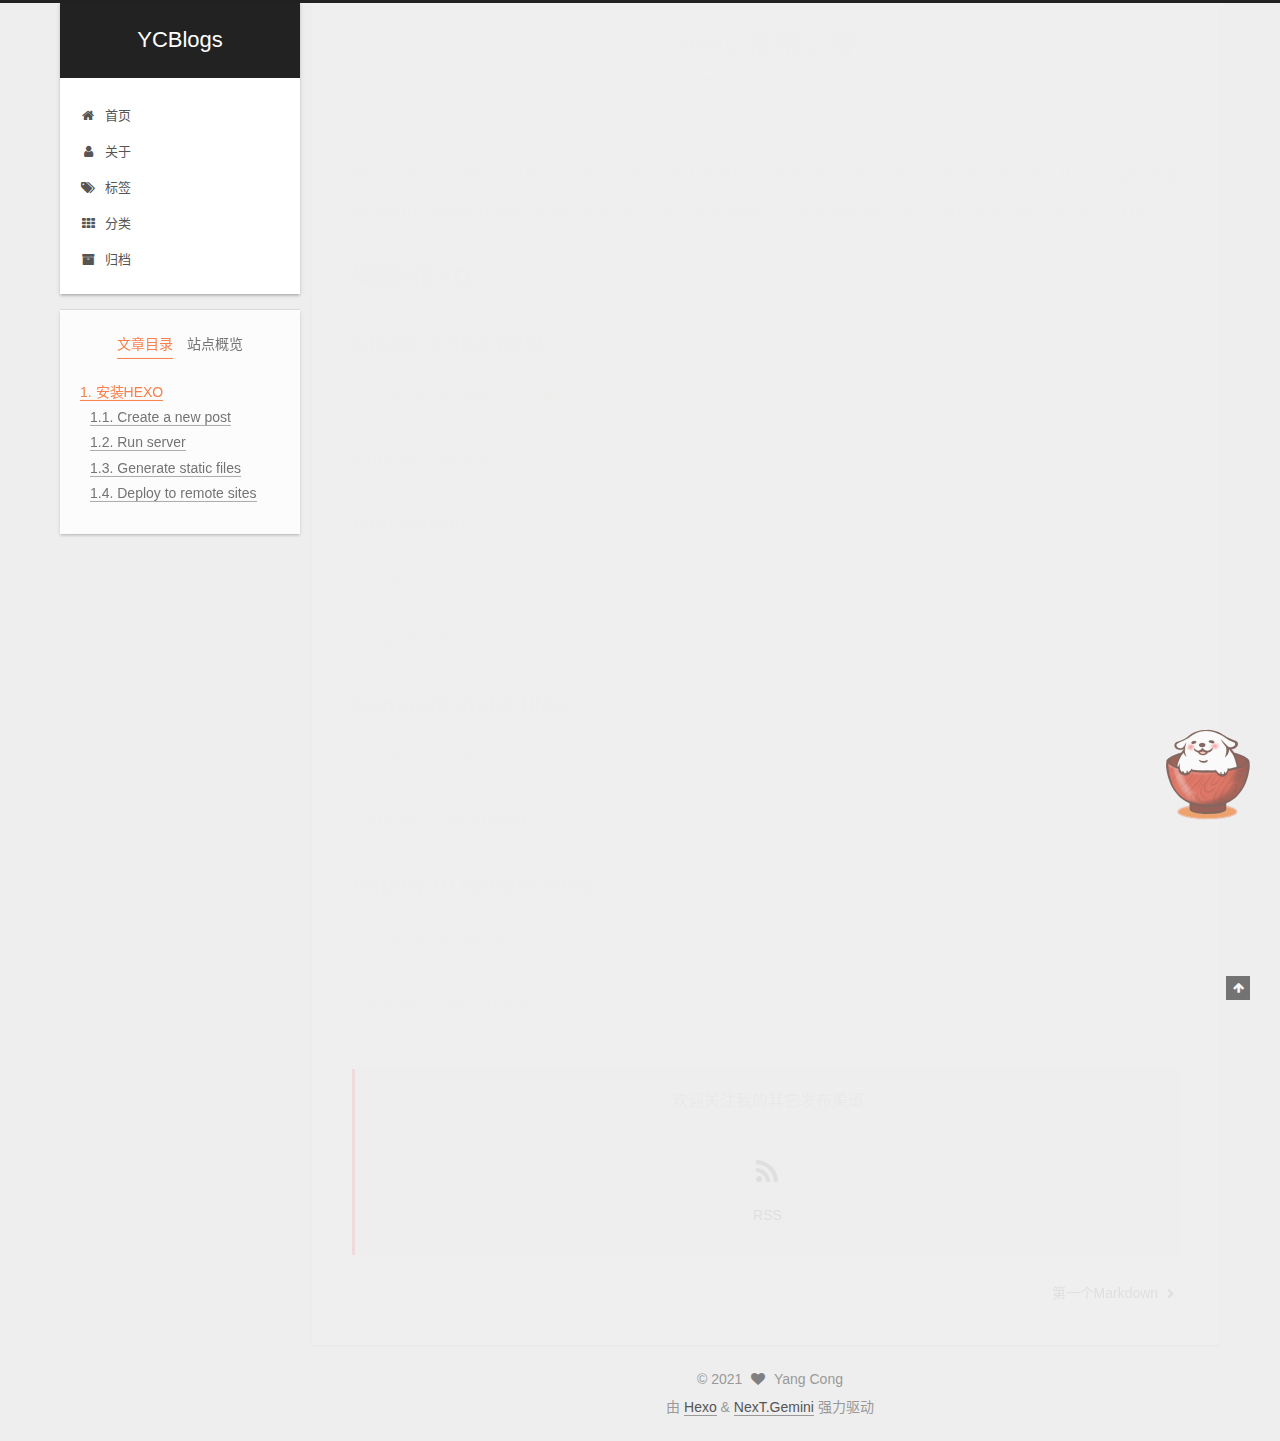
<file: 2021/09/09/hello-world/index.html>
<!DOCTYPE html>
<html lang="zh-CN">
<head>
  <meta charset="UTF-8">
<meta name="viewport" content="width=device-width, initial-scale=1, maximum-scale=2">
<meta name="theme-color" content="#222">
<meta name="generator" content="Hexo 5.4.0">
  <link rel="apple-touch-icon" sizes="180x180" href="/images/apple-touch-icon-next.png">
  <link rel="icon" type="image/png" sizes="32x32" href="/images/favicon-32x32-next.png">
  <link rel="icon" type="image/png" sizes="16x16" href="/images/favicon-16x16-next.png">
  <link rel="mask-icon" href="/images/logo.svg" color="#222">

<link rel="stylesheet" href="/css/main.css">


<link rel="stylesheet" href="/lib/font-awesome/css/font-awesome.min.css">

<script id="hexo-configurations">
    var NexT = window.NexT || {};
    var CONFIG = {"hostname":"example.com","root":"/","scheme":"Gemini","version":"7.8.0","exturl":false,"sidebar":{"position":"left","display":"post","padding":18,"offset":12,"onmobile":false},"copycode":{"enable":false,"show_result":false,"style":null},"back2top":{"enable":true,"sidebar":false,"scrollpercent":false},"bookmark":{"enable":false,"color":"#222","save":"auto"},"fancybox":false,"mediumzoom":false,"lazyload":false,"pangu":false,"comments":{"style":"tabs","active":null,"storage":true,"lazyload":false,"nav":null},"algolia":{"hits":{"per_page":10},"labels":{"input_placeholder":"Search for Posts","hits_empty":"We didn't find any results for the search: ${query}","hits_stats":"${hits} results found in ${time} ms"}},"localsearch":{"enable":false,"trigger":"auto","top_n_per_article":1,"unescape":false,"preload":false},"motion":{"enable":true,"async":false,"transition":{"post_block":"fadeIn","post_header":"slideDownIn","post_body":"slideDownIn","coll_header":"slideLeftIn","sidebar":"slideUpIn"}}};
  </script>

  <meta name="description" content="Welcome to Hexo! This is your very first post. Check documentation for more info. If you get any problems when using Hexo, you can find the answer in troubleshooting or you can ask me on GitHub. 安装HEX">
<meta property="og:type" content="article">
<meta property="og:title" content="Hexo 使用心得">
<meta property="og:url" content="http://example.com/2021/09/09/hello-world/index.html">
<meta property="og:site_name" content="YCBlogs">
<meta property="og:description" content="Welcome to Hexo! This is your very first post. Check documentation for more info. If you get any problems when using Hexo, you can find the answer in troubleshooting or you can ask me on GitHub. 安装HEX">
<meta property="og:locale" content="zh_CN">
<meta property="article:published_time" content="2021-09-09T14:53:35.198Z">
<meta property="article:modified_time" content="2021-09-09T15:56:56.172Z">
<meta property="article:author" content="Yang Cong">
<meta name="twitter:card" content="summary">

<link rel="canonical" href="http://example.com/2021/09/09/hello-world/">


<script id="page-configurations">
  // https://hexo.io/docs/variables.html
  CONFIG.page = {
    sidebar: "",
    isHome : false,
    isPost : true,
    lang   : 'zh-CN'
  };
</script>

  <title>Hexo 使用心得 | YCBlogs</title>
  






  <noscript>
  <style>
  .use-motion .brand,
  .use-motion .menu-item,
  .sidebar-inner,
  .use-motion .post-block,
  .use-motion .pagination,
  .use-motion .comments,
  .use-motion .post-header,
  .use-motion .post-body,
  .use-motion .collection-header { opacity: initial; }

  .use-motion .site-title,
  .use-motion .site-subtitle {
    opacity: initial;
    top: initial;
  }

  .use-motion .logo-line-before i { left: initial; }
  .use-motion .logo-line-after i { right: initial; }
  </style>
</noscript>

<link rel="alternate" href="/atom.xml" title="YCBlogs" type="application/atom+xml">
</head>

<body itemscope itemtype="http://schema.org/WebPage">
  <div class="container use-motion">
    <div class="headband"></div>

    <header class="header" itemscope itemtype="http://schema.org/WPHeader">
      <div class="header-inner"><div class="site-brand-container">
  <div class="site-nav-toggle">
    <div class="toggle" aria-label="切换导航栏">
      <span class="toggle-line toggle-line-first"></span>
      <span class="toggle-line toggle-line-middle"></span>
      <span class="toggle-line toggle-line-last"></span>
    </div>
  </div>

  <div class="site-meta">

    <a href="/" class="brand" rel="start">
      <span class="logo-line-before"><i></i></span>
      <h1 class="site-title">YCBlogs</h1>
      <span class="logo-line-after"><i></i></span>
    </a>
  </div>

  <div class="site-nav-right">
    <div class="toggle popup-trigger">
    </div>
  </div>
</div>




<nav class="site-nav">
  <ul id="menu" class="menu">
        <li class="menu-item menu-item-home">

    <a href="/" rel="section"><i class="fa fa-fw fa-home"></i>首页</a>

  </li>
        <li class="menu-item menu-item-about">

    <a href="/about/" rel="section"><i class="fa fa-fw fa-user"></i>关于</a>

  </li>
        <li class="menu-item menu-item-tags">

    <a href="/tags/" rel="section"><i class="fa fa-fw fa-tags"></i>标签</a>

  </li>
        <li class="menu-item menu-item-categories">

    <a href="/categories/" rel="section"><i class="fa fa-fw fa-th"></i>分类</a>

  </li>
        <li class="menu-item menu-item-archives">

    <a href="/archives/" rel="section"><i class="fa fa-fw fa-archive"></i>归档</a>

  </li>
  </ul>
</nav>




</div>
    </header>

    
  <div class="back-to-top">
    <i class="fa fa-arrow-up"></i>
    <span>0%</span>
  </div>


    <main class="main">
      <div class="main-inner">
        <div class="content-wrap">
          

          <div class="content post posts-expand">
            

    
  
  
  <article itemscope itemtype="http://schema.org/Article" class="post-block" lang="zh-CN">
    <link itemprop="mainEntityOfPage" href="http://example.com/2021/09/09/hello-world/">

    <span hidden itemprop="author" itemscope itemtype="http://schema.org/Person">
      <meta itemprop="image" content="/images/lo.png">
      <meta itemprop="name" content="Yang Cong">
      <meta itemprop="description" content="">
    </span>

    <span hidden itemprop="publisher" itemscope itemtype="http://schema.org/Organization">
      <meta itemprop="name" content="YCBlogs">
    </span>
      <header class="post-header">
        <h1 class="post-title" itemprop="name headline">
          Hexo 使用心得
        </h1>

        <div class="post-meta">
            <span class="post-meta-item">
              <span class="post-meta-item-icon">
                <i class="fa fa-calendar-o"></i>
              </span>
              <span class="post-meta-item-text">发表于</span>
              

              <time title="创建时间：2021-09-09 22:53:35 / 修改时间：23:56:56" itemprop="dateCreated datePublished" datetime="2021-09-09T22:53:35+08:00">2021-09-09</time>
            </span>

          

        </div>
      </header>

    
    
    
    <div class="post-body" itemprop="articleBody">

      
        <p>Welcome to <a target="_blank" rel="noopener" href="https://hexo.io/">Hexo</a>! This is your very first post. Check <a target="_blank" rel="noopener" href="https://hexo.io/docs/">documentation</a> for more info. If you get any problems when using Hexo, you can find the answer in <a target="_blank" rel="noopener" href="https://hexo.io/docs/troubleshooting.html">troubleshooting</a> or you can ask me on <a target="_blank" rel="noopener" href="https://github.com/hexojs/hexo/issues">GitHub</a>.</p>
<h2 id="安装HEXO"><a href="#安装HEXO" class="headerlink" title="安装HEXO"></a>安装HEXO</h2><h3 id="Create-a-new-post"><a href="#Create-a-new-post" class="headerlink" title="Create a new post"></a>Create a new post</h3><figure class="highlight bash"><table><tr><td class="gutter"><pre><span class="line">1</span><br></pre></td><td class="code"><pre><span class="line">$ hexo new <span class="string">&quot;My New Post&quot;</span></span><br></pre></td></tr></table></figure>

<p>More info: <a target="_blank" rel="noopener" href="https://hexo.io/docs/writing.html">Writing</a></p>
<h3 id="Run-server"><a href="#Run-server" class="headerlink" title="Run server"></a>Run server</h3><figure class="highlight bash"><table><tr><td class="gutter"><pre><span class="line">1</span><br></pre></td><td class="code"><pre><span class="line">$ hexo server</span><br></pre></td></tr></table></figure>

<p>More info: <a target="_blank" rel="noopener" href="https://hexo.io/docs/server.html">Server</a></p>
<h3 id="Generate-static-files"><a href="#Generate-static-files" class="headerlink" title="Generate static files"></a>Generate static files</h3><figure class="highlight bash"><table><tr><td class="gutter"><pre><span class="line">1</span><br></pre></td><td class="code"><pre><span class="line">$ hexo generate</span><br></pre></td></tr></table></figure>

<p>More info: <a target="_blank" rel="noopener" href="https://hexo.io/docs/generating.html">Generating</a></p>
<h3 id="Deploy-to-remote-sites"><a href="#Deploy-to-remote-sites" class="headerlink" title="Deploy to remote sites"></a>Deploy to remote sites</h3><figure class="highlight bash"><table><tr><td class="gutter"><pre><span class="line">1</span><br></pre></td><td class="code"><pre><span class="line">$ hexo deploy</span><br></pre></td></tr></table></figure>

<p>More info: <a target="_blank" rel="noopener" href="https://hexo.io/docs/one-command-deployment.html">Deployment</a></p>

    </div>

    
    
    
        

  <div class="followme">
    <p>欢迎关注我的其它发布渠道</p>

    <div class="social-list">

        <div class="social-item">
          <a target="_blank" class="social-link" href="/atom.xml">
            <span class="icon">
              <i class="fa fa-rss"></i>
            </span>

            <span class="label">RSS</span>
          </a>
        </div>
    </div>
  </div>


      <footer class="post-footer">

        


        
    <div class="post-nav">
      <div class="post-nav-item"></div>
      <div class="post-nav-item">
    <a href="/2021/09/10/%E7%AC%AC%E4%B8%80%E4%B8%AAMarkdown/" rel="next" title="第一个Markdown">
      第一个Markdown <i class="fa fa-chevron-right"></i>
    </a></div>
    </div>
      </footer>
    
  </article>
  
  
  



          </div>
          

<script>
  window.addEventListener('tabs:register', () => {
    let { activeClass } = CONFIG.comments;
    if (CONFIG.comments.storage) {
      activeClass = localStorage.getItem('comments_active') || activeClass;
    }
    if (activeClass) {
      let activeTab = document.querySelector(`a[href="#comment-${activeClass}"]`);
      if (activeTab) {
        activeTab.click();
      }
    }
  });
  if (CONFIG.comments.storage) {
    window.addEventListener('tabs:click', event => {
      if (!event.target.matches('.tabs-comment .tab-content .tab-pane')) return;
      let commentClass = event.target.classList[1];
      localStorage.setItem('comments_active', commentClass);
    });
  }
</script>

        </div>
          
  
  <div class="toggle sidebar-toggle">
    <span class="toggle-line toggle-line-first"></span>
    <span class="toggle-line toggle-line-middle"></span>
    <span class="toggle-line toggle-line-last"></span>
  </div>

  <aside class="sidebar">
    <div class="sidebar-inner">

      <ul class="sidebar-nav motion-element">
        <li class="sidebar-nav-toc">
          文章目录
        </li>
        <li class="sidebar-nav-overview">
          站点概览
        </li>
      </ul>

      <!--noindex-->
      <div class="post-toc-wrap sidebar-panel">
          <div class="post-toc motion-element"><ol class="nav"><li class="nav-item nav-level-2"><a class="nav-link" href="#%E5%AE%89%E8%A3%85HEXO"><span class="nav-number">1.</span> <span class="nav-text">安装HEXO</span></a><ol class="nav-child"><li class="nav-item nav-level-3"><a class="nav-link" href="#Create-a-new-post"><span class="nav-number">1.1.</span> <span class="nav-text">Create a new post</span></a></li><li class="nav-item nav-level-3"><a class="nav-link" href="#Run-server"><span class="nav-number">1.2.</span> <span class="nav-text">Run server</span></a></li><li class="nav-item nav-level-3"><a class="nav-link" href="#Generate-static-files"><span class="nav-number">1.3.</span> <span class="nav-text">Generate static files</span></a></li><li class="nav-item nav-level-3"><a class="nav-link" href="#Deploy-to-remote-sites"><span class="nav-number">1.4.</span> <span class="nav-text">Deploy to remote sites</span></a></li></ol></li></ol></div>
      </div>
      <!--/noindex-->

      <div class="site-overview-wrap sidebar-panel">
        <div class="site-author motion-element" itemprop="author" itemscope itemtype="http://schema.org/Person">
    <img class="site-author-image" itemprop="image" alt="Yang Cong"
      src="/images/lo.png">
  <p class="site-author-name" itemprop="name">Yang Cong</p>
  <div class="site-description" itemprop="description"></div>
</div>
<div class="site-state-wrap motion-element">
  <nav class="site-state">
      <div class="site-state-item site-state-posts">
          <a href="/archives/">
        
          <span class="site-state-item-count">4</span>
          <span class="site-state-item-name">日志</span>
        </a>
      </div>
  </nav>
</div>
  <div class="links-of-author motion-element">
      <span class="links-of-author-item">
        <a href="https://github.com/skybirdtree" title="GitHub → https:&#x2F;&#x2F;github.com&#x2F;skybirdtree" rel="noopener" target="_blank"><i class="fa fa-fw fa-github"></i>GitHub</a>
      </span>
      <span class="links-of-author-item">
        <a href="https://myaccount.google.com/" title="E-Mail → https:&#x2F;&#x2F;myaccount.google.com&#x2F;" rel="noopener" target="_blank"><i class="fa fa-fw fa-envelope"></i>E-Mail</a>
      </span>
  </div>



      </div>

    </div>
  </aside>
  <div id="sidebar-dimmer"></div>


      </div>
    </main>

    <footer class="footer">
      <div class="footer-inner">
        

        

<div class="copyright">
  
  &copy; 
  <span itemprop="copyrightYear">2021</span>
  <span class="with-love">
    <i class="fa fa-heart"></i>
  </span>
  <span class="author" itemprop="copyrightHolder">Yang Cong</span>
</div>
  <div class="powered-by">由 <a href="https://hexo.io/" class="theme-link" rel="noopener" target="_blank">Hexo</a> & <a href="https://theme-next.org/" class="theme-link" rel="noopener" target="_blank">NexT.Gemini</a> 强力驱动
  </div>

        








      </div>
    </footer>
  </div>

  
  <script src="/lib/anime.min.js"></script>
  <script src="/lib/velocity/velocity.min.js"></script>
  <script src="/lib/velocity/velocity.ui.min.js"></script>

<script src="/js/utils.js"></script>

<script src="/js/motion.js"></script>


<script src="/js/schemes/pisces.js"></script>


<script src="/js/next-boot.js"></script>




  















  

  

<script src="/live2dw/lib/L2Dwidget.min.js?094cbace49a39548bed64abff5988b05"></script><script>L2Dwidget.init({"pluginRootPath":"live2dw/","pluginJsPath":"lib/","pluginModelPath":"assets/","tagMode":false,"debug":false,"model":{"jsonPath":"/live2dw/assets/wanko.model.json"},"display":{"position":"right","width":150,"height":300},"mobile":{"show":true},"react":{"opacity":0.7},"log":false});</script></body>
</html>
</file>
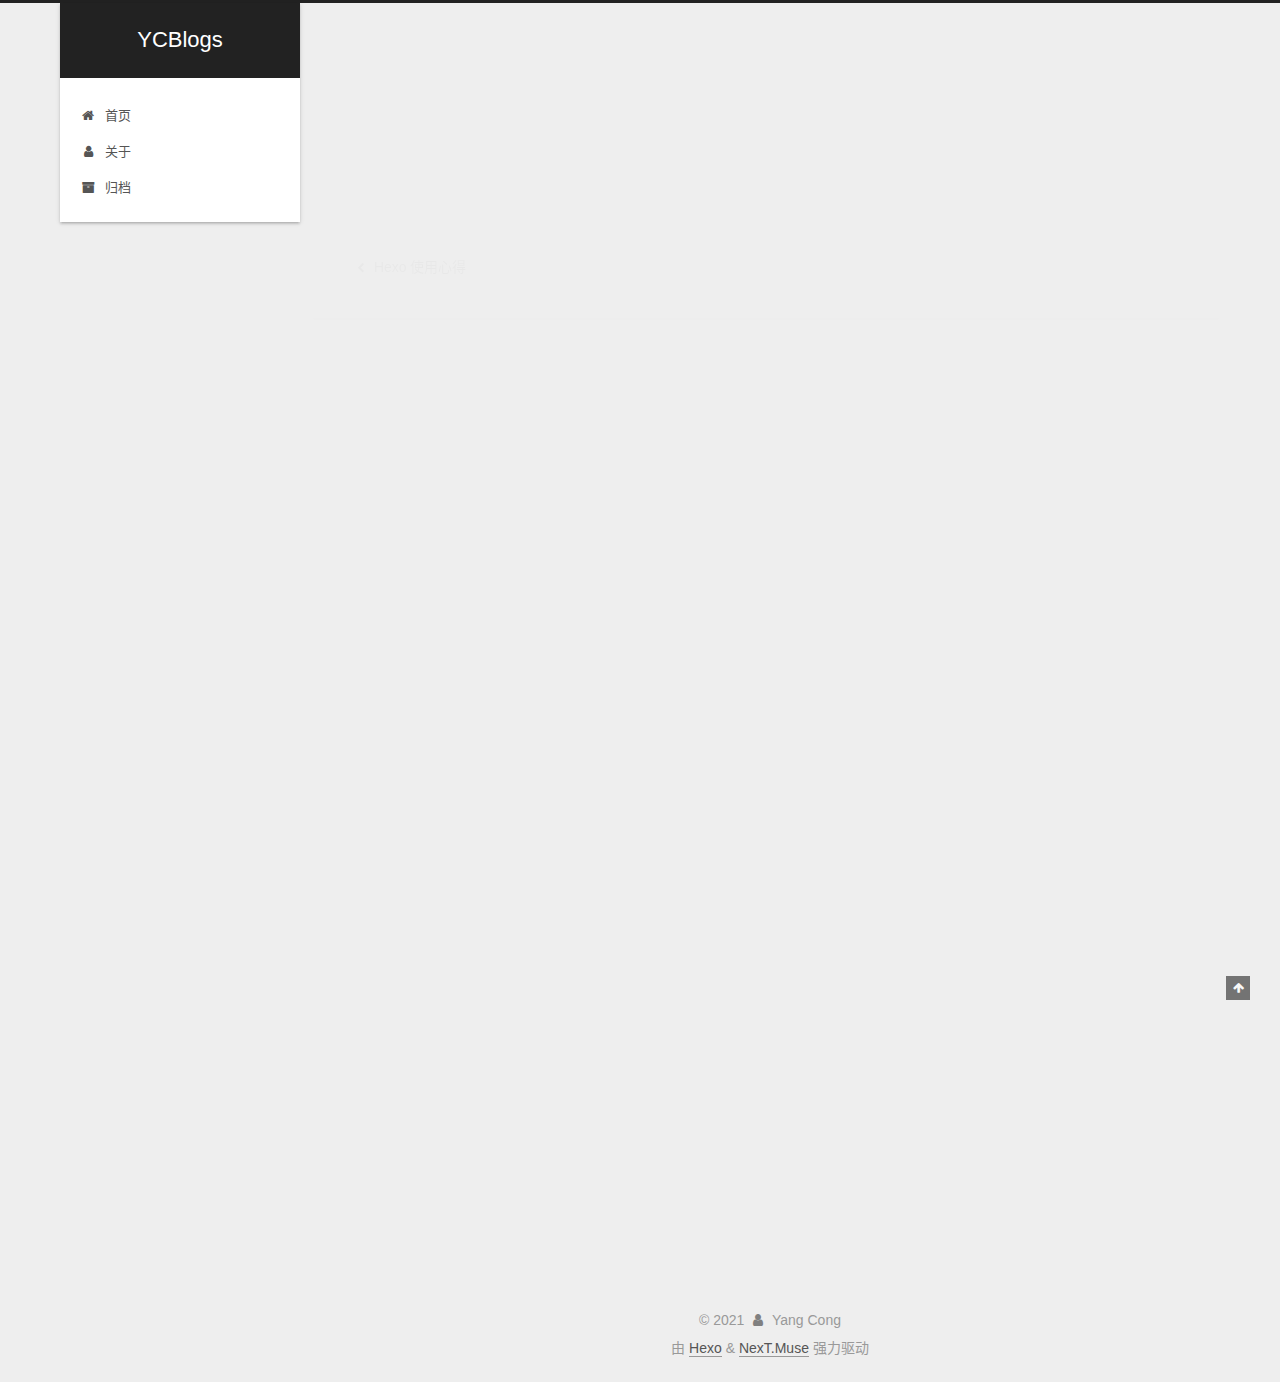
<file: 2021/09/10/未命名/index.html>
<!DOCTYPE html>
<html lang="zh-CN">
<head>
  <meta charset="UTF-8">
<meta name="viewport" content="width=device-width, initial-scale=1, maximum-scale=2">
<meta name="theme-color" content="#222">
<meta name="generator" content="Hexo 5.4.0">
  <link rel="apple-touch-icon" sizes="180x180" href="/images/apple-touch-icon-next.png">
  <link rel="icon" type="image/png" sizes="32x32" href="/images/favicon-32x32-next.png">
  <link rel="icon" type="image/png" sizes="16x16" href="/images/favicon-16x16-next.png">
  <link rel="mask-icon" href="/images/logo.svg" color="#222">

<link rel="stylesheet" href="/css/main.css">


<link rel="stylesheet" href="/lib/font-awesome/css/font-awesome.min.css">

<script id="hexo-configurations">
    var NexT = window.NexT || {};
    var CONFIG = {"hostname":"example.com","root":"/","scheme":"Muse","version":"7.8.0","exturl":false,"sidebar":{"position":"left","display":"post","padding":18,"offset":12,"onmobile":false},"copycode":{"enable":false,"show_result":false,"style":null},"back2top":{"enable":true,"sidebar":false,"scrollpercent":false},"bookmark":{"enable":false,"color":"#222","save":"auto"},"fancybox":false,"mediumzoom":false,"lazyload":false,"pangu":false,"comments":{"style":"tabs","active":null,"storage":true,"lazyload":false,"nav":null},"algolia":{"hits":{"per_page":10},"labels":{"input_placeholder":"Search for Posts","hits_empty":"We didn't find any results for the search: ${query}","hits_stats":"${hits} results found in ${time} ms"}},"localsearch":{"enable":false,"trigger":"auto","top_n_per_article":1,"unescape":false,"preload":false},"motion":{"enable":true,"async":false,"transition":{"post_block":"fadeIn","post_header":"slideDownIn","post_body":"slideDownIn","coll_header":"slideLeftIn","sidebar":"slideUpIn"}}};
  </script>

  <meta name="description" content="#这是我的第一个Markdown文件 ##超级开心">
<meta property="og:type" content="article">
<meta property="og:title" content="YCBlogs">
<meta property="og:url" content="http://example.com/2021/09/10/%E6%9C%AA%E5%91%BD%E5%90%8D/index.html">
<meta property="og:site_name" content="YCBlogs">
<meta property="og:description" content="#这是我的第一个Markdown文件 ##超级开心">
<meta property="og:locale" content="zh_CN">
<meta property="article:published_time" content="2021-09-10T11:31:05.043Z">
<meta property="article:modified_time" content="2021-09-10T11:31:07.717Z">
<meta property="article:author" content="Yang Cong">
<meta name="twitter:card" content="summary">

<link rel="canonical" href="http://example.com/2021/09/10/%E6%9C%AA%E5%91%BD%E5%90%8D/">


<script id="page-configurations">
  // https://hexo.io/docs/variables.html
  CONFIG.page = {
    sidebar: "",
    isHome : false,
    isPost : true,
    lang   : 'zh-CN'
  };
</script>

  <title> | YCBlogs</title>
  






  <noscript>
  <style>
  .use-motion .brand,
  .use-motion .menu-item,
  .sidebar-inner,
  .use-motion .post-block,
  .use-motion .pagination,
  .use-motion .comments,
  .use-motion .post-header,
  .use-motion .post-body,
  .use-motion .collection-header { opacity: initial; }

  .use-motion .site-title,
  .use-motion .site-subtitle {
    opacity: initial;
    top: initial;
  }

  .use-motion .logo-line-before i { left: initial; }
  .use-motion .logo-line-after i { right: initial; }
  </style>
</noscript>

</head>

<body itemscope itemtype="http://schema.org/WebPage">
  <div class="container use-motion">
    <div class="headband"></div>

    <header class="header" itemscope itemtype="http://schema.org/WPHeader">
      <div class="header-inner"><div class="site-brand-container">
  <div class="site-nav-toggle">
    <div class="toggle" aria-label="切换导航栏">
      <span class="toggle-line toggle-line-first"></span>
      <span class="toggle-line toggle-line-middle"></span>
      <span class="toggle-line toggle-line-last"></span>
    </div>
  </div>

  <div class="site-meta">

    <a href="/" class="brand" rel="start">
      <span class="logo-line-before"><i></i></span>
      <h1 class="site-title">YCBlogs</h1>
      <span class="logo-line-after"><i></i></span>
    </a>
  </div>

  <div class="site-nav-right">
    <div class="toggle popup-trigger">
    </div>
  </div>
</div>




<nav class="site-nav">
  <ul id="menu" class="menu">
        <li class="menu-item menu-item-home">

    <a href="/" rel="section"><i class="fa fa-fw fa-home"></i>首页</a>

  </li>
        <li class="menu-item menu-item-about">

    <a href="/about/" rel="section"><i class="fa fa-fw fa-user"></i>关于</a>

  </li>
        <li class="menu-item menu-item-archives">

    <a href="/archives/" rel="section"><i class="fa fa-fw fa-archive"></i>归档</a>

  </li>
  </ul>
</nav>




</div>
    </header>

    
  <div class="back-to-top">
    <i class="fa fa-arrow-up"></i>
    <span>0%</span>
  </div>


    <main class="main">
      <div class="main-inner">
        <div class="content-wrap">
          

          <div class="content post posts-expand">
            

    
  
  
  <article itemscope itemtype="http://schema.org/Article" class="post-block" lang="zh-CN">
    <link itemprop="mainEntityOfPage" href="http://example.com/2021/09/10/%E6%9C%AA%E5%91%BD%E5%90%8D/">

    <span hidden itemprop="author" itemscope itemtype="http://schema.org/Person">
      <meta itemprop="image" content="/images/avatar.gif">
      <meta itemprop="name" content="Yang Cong">
      <meta itemprop="description" content="">
    </span>

    <span hidden itemprop="publisher" itemscope itemtype="http://schema.org/Organization">
      <meta itemprop="name" content="YCBlogs">
    </span>
      <header class="post-header">
        <h1 class="post-title" itemprop="name headline">
          
        </h1>

        <div class="post-meta">
            <span class="post-meta-item">
              <span class="post-meta-item-icon">
                <i class="fa fa-calendar-o"></i>
              </span>
              <span class="post-meta-item-text">发表于</span>
              

              <time title="创建时间：2021-09-10 19:31:05 / 修改时间：19:31:07" itemprop="dateCreated datePublished" datetime="2021-09-10T19:31:05+08:00">2021-09-10</time>
            </span>

          

        </div>
      </header>

    
    
    
    <div class="post-body" itemprop="articleBody">

      
        <p>#这是我的第一个Markdown文件</p>
<p>##超级开心</p>

    </div>

    
    
    

      <footer class="post-footer">

        


        
    <div class="post-nav">
      <div class="post-nav-item">
    <a href="/2021/09/09/hello-world/" rel="prev" title="Hexo 使用心得">
      <i class="fa fa-chevron-left"></i> Hexo 使用心得
    </a></div>
      <div class="post-nav-item"></div>
    </div>
      </footer>
    
  </article>
  
  
  



          </div>
          

<script>
  window.addEventListener('tabs:register', () => {
    let { activeClass } = CONFIG.comments;
    if (CONFIG.comments.storage) {
      activeClass = localStorage.getItem('comments_active') || activeClass;
    }
    if (activeClass) {
      let activeTab = document.querySelector(`a[href="#comment-${activeClass}"]`);
      if (activeTab) {
        activeTab.click();
      }
    }
  });
  if (CONFIG.comments.storage) {
    window.addEventListener('tabs:click', event => {
      if (!event.target.matches('.tabs-comment .tab-content .tab-pane')) return;
      let commentClass = event.target.classList[1];
      localStorage.setItem('comments_active', commentClass);
    });
  }
</script>

        </div>
          
  
  <div class="toggle sidebar-toggle">
    <span class="toggle-line toggle-line-first"></span>
    <span class="toggle-line toggle-line-middle"></span>
    <span class="toggle-line toggle-line-last"></span>
  </div>

  <aside class="sidebar">
    <div class="sidebar-inner">

      <ul class="sidebar-nav motion-element">
        <li class="sidebar-nav-toc">
          文章目录
        </li>
        <li class="sidebar-nav-overview">
          站点概览
        </li>
      </ul>

      <!--noindex-->
      <div class="post-toc-wrap sidebar-panel">
      </div>
      <!--/noindex-->

      <div class="site-overview-wrap sidebar-panel">
        <div class="site-author motion-element" itemprop="author" itemscope itemtype="http://schema.org/Person">
  <p class="site-author-name" itemprop="name">Yang Cong</p>
  <div class="site-description" itemprop="description"></div>
</div>
<div class="site-state-wrap motion-element">
  <nav class="site-state">
      <div class="site-state-item site-state-posts">
          <a href="/archives/">
        
          <span class="site-state-item-count">2</span>
          <span class="site-state-item-name">日志</span>
        </a>
      </div>
  </nav>
</div>



      </div>

    </div>
  </aside>
  <div id="sidebar-dimmer"></div>


      </div>
    </main>

    <footer class="footer">
      <div class="footer-inner">
        

        

<div class="copyright">
  
  &copy; 
  <span itemprop="copyrightYear">2021</span>
  <span class="with-love">
    <i class="fa fa-user"></i>
  </span>
  <span class="author" itemprop="copyrightHolder">Yang Cong</span>
</div>
  <div class="powered-by">由 <a href="https://hexo.io/" class="theme-link" rel="noopener" target="_blank">Hexo</a> & <a href="https://muse.theme-next.org/" class="theme-link" rel="noopener" target="_blank">NexT.Muse</a> 强力驱动
  </div>

        








      </div>
    </footer>
  </div>

  
  <script src="/lib/anime.min.js"></script>
  <script src="/lib/velocity/velocity.min.js"></script>
  <script src="/lib/velocity/velocity.ui.min.js"></script>

<script src="/js/utils.js"></script>

<script src="/js/motion.js"></script>


<script src="/js/schemes/muse.js"></script>


<script src="/js/next-boot.js"></script>




  















  

  

</body>
</html>
</file>
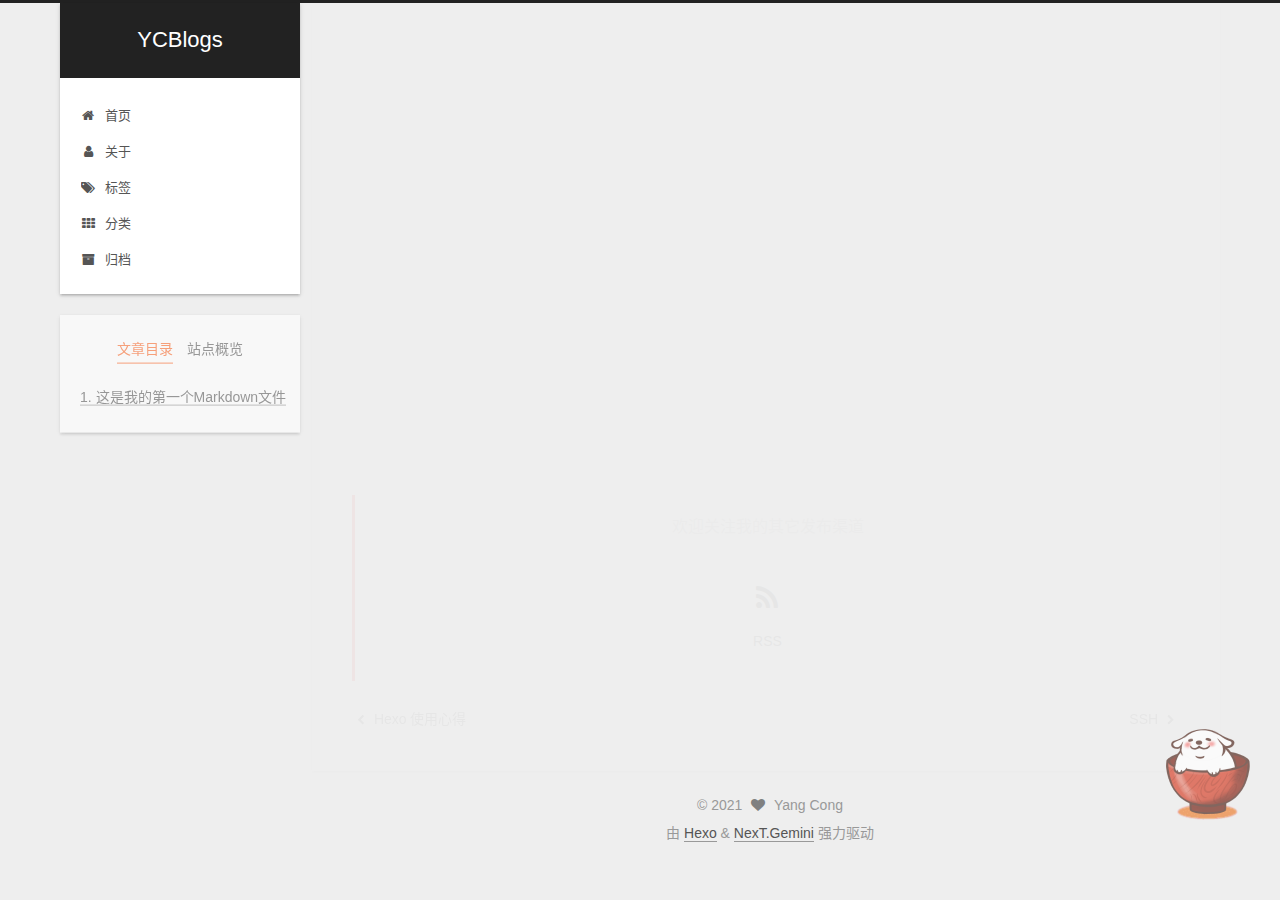
<file: 2021/09/10/第一个Markdown/index.html>
<!DOCTYPE html>
<html lang="zh-CN">
<head>
  <meta charset="UTF-8">
<meta name="viewport" content="width=device-width, initial-scale=1, maximum-scale=2">
<meta name="theme-color" content="#222">
<meta name="generator" content="Hexo 5.4.0">
  <link rel="apple-touch-icon" sizes="180x180" href="/images/apple-touch-icon-next.png">
  <link rel="icon" type="image/png" sizes="32x32" href="/images/favicon-32x32-next.png">
  <link rel="icon" type="image/png" sizes="16x16" href="/images/favicon-16x16-next.png">
  <link rel="mask-icon" href="/images/logo.svg" color="#222">

<link rel="stylesheet" href="/css/main.css">


<link rel="stylesheet" href="/lib/font-awesome/css/font-awesome.min.css">

<script id="hexo-configurations">
    var NexT = window.NexT || {};
    var CONFIG = {"hostname":"example.com","root":"/","scheme":"Gemini","version":"7.8.0","exturl":false,"sidebar":{"position":"left","display":"post","padding":18,"offset":12,"onmobile":false},"copycode":{"enable":false,"show_result":false,"style":null},"back2top":{"enable":true,"sidebar":false,"scrollpercent":false},"bookmark":{"enable":false,"color":"#222","save":"auto"},"fancybox":false,"mediumzoom":false,"lazyload":false,"pangu":false,"comments":{"style":"tabs","active":null,"storage":true,"lazyload":false,"nav":null},"algolia":{"hits":{"per_page":10},"labels":{"input_placeholder":"Search for Posts","hits_empty":"We didn't find any results for the search: ${query}","hits_stats":"${hits} results found in ${time} ms"}},"localsearch":{"enable":false,"trigger":"auto","top_n_per_article":1,"unescape":false,"preload":false},"motion":{"enable":true,"async":false,"transition":{"post_block":"fadeIn","post_header":"slideDownIn","post_body":"slideDownIn","coll_header":"slideLeftIn","sidebar":"slideUpIn"}}};
  </script>

  <meta name="description" content="这是我的第一个Markdown文件超级开心今天完成了，live2d看板娘的设置，很开心~  我想记录一下具体的实施方法，便于以后的查看修改">
<meta property="og:type" content="article">
<meta property="og:title" content="第一个Markdown">
<meta property="og:url" content="http://example.com/2021/09/10/%E7%AC%AC%E4%B8%80%E4%B8%AAMarkdown/index.html">
<meta property="og:site_name" content="YCBlogs">
<meta property="og:description" content="这是我的第一个Markdown文件超级开心今天完成了，live2d看板娘的设置，很开心~  我想记录一下具体的实施方法，便于以后的查看修改">
<meta property="og:locale" content="zh_CN">
<meta property="article:published_time" content="2021-09-10T11:31:05.043Z">
<meta property="article:modified_time" content="2021-09-14T15:58:51.730Z">
<meta property="article:author" content="Yang Cong">
<meta name="twitter:card" content="summary">

<link rel="canonical" href="http://example.com/2021/09/10/%E7%AC%AC%E4%B8%80%E4%B8%AAMarkdown/">


<script id="page-configurations">
  // https://hexo.io/docs/variables.html
  CONFIG.page = {
    sidebar: "",
    isHome : false,
    isPost : true,
    lang   : 'zh-CN'
  };
</script>

  <title>第一个Markdown | YCBlogs</title>
  






  <noscript>
  <style>
  .use-motion .brand,
  .use-motion .menu-item,
  .sidebar-inner,
  .use-motion .post-block,
  .use-motion .pagination,
  .use-motion .comments,
  .use-motion .post-header,
  .use-motion .post-body,
  .use-motion .collection-header { opacity: initial; }

  .use-motion .site-title,
  .use-motion .site-subtitle {
    opacity: initial;
    top: initial;
  }

  .use-motion .logo-line-before i { left: initial; }
  .use-motion .logo-line-after i { right: initial; }
  </style>
</noscript>

<link rel="alternate" href="/atom.xml" title="YCBlogs" type="application/atom+xml">
</head>

<body itemscope itemtype="http://schema.org/WebPage">
  <div class="container use-motion">
    <div class="headband"></div>

    <header class="header" itemscope itemtype="http://schema.org/WPHeader">
      <div class="header-inner"><div class="site-brand-container">
  <div class="site-nav-toggle">
    <div class="toggle" aria-label="切换导航栏">
      <span class="toggle-line toggle-line-first"></span>
      <span class="toggle-line toggle-line-middle"></span>
      <span class="toggle-line toggle-line-last"></span>
    </div>
  </div>

  <div class="site-meta">

    <a href="/" class="brand" rel="start">
      <span class="logo-line-before"><i></i></span>
      <h1 class="site-title">YCBlogs</h1>
      <span class="logo-line-after"><i></i></span>
    </a>
  </div>

  <div class="site-nav-right">
    <div class="toggle popup-trigger">
    </div>
  </div>
</div>




<nav class="site-nav">
  <ul id="menu" class="menu">
        <li class="menu-item menu-item-home">

    <a href="/" rel="section"><i class="fa fa-fw fa-home"></i>首页</a>

  </li>
        <li class="menu-item menu-item-about">

    <a href="/about/" rel="section"><i class="fa fa-fw fa-user"></i>关于</a>

  </li>
        <li class="menu-item menu-item-tags">

    <a href="/tags/" rel="section"><i class="fa fa-fw fa-tags"></i>标签</a>

  </li>
        <li class="menu-item menu-item-categories">

    <a href="/categories/" rel="section"><i class="fa fa-fw fa-th"></i>分类</a>

  </li>
        <li class="menu-item menu-item-archives">

    <a href="/archives/" rel="section"><i class="fa fa-fw fa-archive"></i>归档</a>

  </li>
  </ul>
</nav>




</div>
    </header>

    
  <div class="back-to-top">
    <i class="fa fa-arrow-up"></i>
    <span>0%</span>
  </div>


    <main class="main">
      <div class="main-inner">
        <div class="content-wrap">
          

          <div class="content post posts-expand">
            

    
  
  
  <article itemscope itemtype="http://schema.org/Article" class="post-block" lang="zh-CN">
    <link itemprop="mainEntityOfPage" href="http://example.com/2021/09/10/%E7%AC%AC%E4%B8%80%E4%B8%AAMarkdown/">

    <span hidden itemprop="author" itemscope itemtype="http://schema.org/Person">
      <meta itemprop="image" content="/images/lo.png">
      <meta itemprop="name" content="Yang Cong">
      <meta itemprop="description" content="">
    </span>

    <span hidden itemprop="publisher" itemscope itemtype="http://schema.org/Organization">
      <meta itemprop="name" content="YCBlogs">
    </span>
      <header class="post-header">
        <h1 class="post-title" itemprop="name headline">
          第一个Markdown
        </h1>

        <div class="post-meta">
            <span class="post-meta-item">
              <span class="post-meta-item-icon">
                <i class="fa fa-calendar-o"></i>
              </span>
              <span class="post-meta-item-text">发表于</span>

              <time title="创建时间：2021-09-10 19:31:05" itemprop="dateCreated datePublished" datetime="2021-09-10T19:31:05+08:00">2021-09-10</time>
            </span>
              <span class="post-meta-item">
                <span class="post-meta-item-icon">
                  <i class="fa fa-calendar-check-o"></i>
                </span>
                <span class="post-meta-item-text">更新于</span>
                <time title="修改时间：2021-09-14 23:58:51" itemprop="dateModified" datetime="2021-09-14T23:58:51+08:00">2021-09-14</time>
              </span>

          

        </div>
      </header>

    
    
    
    <div class="post-body" itemprop="articleBody">

      
        <h1 id="这是我的第一个Markdown文件"><a href="#这是我的第一个Markdown文件" class="headerlink" title="这是我的第一个Markdown文件"></a>这是我的第一个Markdown文件</h1><h2 id="超级开心"><a href="#超级开心" class="headerlink" title="超级开心"></a>超级开心</h2><p>今天完成了，live2d看板娘的设置，很开心~</p>
<hr>
<p>我想记录一下具体的实施方法，便于以后的查看修改 </p>

    </div>

    
    
    
        

  <div class="followme">
    <p>欢迎关注我的其它发布渠道</p>

    <div class="social-list">

        <div class="social-item">
          <a target="_blank" class="social-link" href="/atom.xml">
            <span class="icon">
              <i class="fa fa-rss"></i>
            </span>

            <span class="label">RSS</span>
          </a>
        </div>
    </div>
  </div>


      <footer class="post-footer">

        


        
    <div class="post-nav">
      <div class="post-nav-item">
    <a href="/2021/09/09/hello-world/" rel="prev" title="Hexo 使用心得">
      <i class="fa fa-chevron-left"></i> Hexo 使用心得
    </a></div>
      <div class="post-nav-item">
    <a href="/2021/09/11/SSH/" rel="next" title="SSH">
      SSH <i class="fa fa-chevron-right"></i>
    </a></div>
    </div>
      </footer>
    
  </article>
  
  
  



          </div>
          

<script>
  window.addEventListener('tabs:register', () => {
    let { activeClass } = CONFIG.comments;
    if (CONFIG.comments.storage) {
      activeClass = localStorage.getItem('comments_active') || activeClass;
    }
    if (activeClass) {
      let activeTab = document.querySelector(`a[href="#comment-${activeClass}"]`);
      if (activeTab) {
        activeTab.click();
      }
    }
  });
  if (CONFIG.comments.storage) {
    window.addEventListener('tabs:click', event => {
      if (!event.target.matches('.tabs-comment .tab-content .tab-pane')) return;
      let commentClass = event.target.classList[1];
      localStorage.setItem('comments_active', commentClass);
    });
  }
</script>

        </div>
          
  
  <div class="toggle sidebar-toggle">
    <span class="toggle-line toggle-line-first"></span>
    <span class="toggle-line toggle-line-middle"></span>
    <span class="toggle-line toggle-line-last"></span>
  </div>

  <aside class="sidebar">
    <div class="sidebar-inner">

      <ul class="sidebar-nav motion-element">
        <li class="sidebar-nav-toc">
          文章目录
        </li>
        <li class="sidebar-nav-overview">
          站点概览
        </li>
      </ul>

      <!--noindex-->
      <div class="post-toc-wrap sidebar-panel">
          <div class="post-toc motion-element"><ol class="nav"><li class="nav-item nav-level-1"><a class="nav-link" href="#%E8%BF%99%E6%98%AF%E6%88%91%E7%9A%84%E7%AC%AC%E4%B8%80%E4%B8%AAMarkdown%E6%96%87%E4%BB%B6"><span class="nav-number">1.</span> <span class="nav-text">这是我的第一个Markdown文件</span></a><ol class="nav-child"><li class="nav-item nav-level-2"><a class="nav-link" href="#%E8%B6%85%E7%BA%A7%E5%BC%80%E5%BF%83"><span class="nav-number">1.1.</span> <span class="nav-text">超级开心</span></a></li></ol></li></ol></div>
      </div>
      <!--/noindex-->

      <div class="site-overview-wrap sidebar-panel">
        <div class="site-author motion-element" itemprop="author" itemscope itemtype="http://schema.org/Person">
    <img class="site-author-image" itemprop="image" alt="Yang Cong"
      src="/images/lo.png">
  <p class="site-author-name" itemprop="name">Yang Cong</p>
  <div class="site-description" itemprop="description"></div>
</div>
<div class="site-state-wrap motion-element">
  <nav class="site-state">
      <div class="site-state-item site-state-posts">
          <a href="/archives/">
        
          <span class="site-state-item-count">4</span>
          <span class="site-state-item-name">日志</span>
        </a>
      </div>
  </nav>
</div>
  <div class="links-of-author motion-element">
      <span class="links-of-author-item">
        <a href="https://github.com/skybirdtree" title="GitHub → https:&#x2F;&#x2F;github.com&#x2F;skybirdtree" rel="noopener" target="_blank"><i class="fa fa-fw fa-github"></i>GitHub</a>
      </span>
      <span class="links-of-author-item">
        <a href="https://myaccount.google.com/" title="E-Mail → https:&#x2F;&#x2F;myaccount.google.com&#x2F;" rel="noopener" target="_blank"><i class="fa fa-fw fa-envelope"></i>E-Mail</a>
      </span>
  </div>



      </div>

    </div>
  </aside>
  <div id="sidebar-dimmer"></div>


      </div>
    </main>

    <footer class="footer">
      <div class="footer-inner">
        

        

<div class="copyright">
  
  &copy; 
  <span itemprop="copyrightYear">2021</span>
  <span class="with-love">
    <i class="fa fa-heart"></i>
  </span>
  <span class="author" itemprop="copyrightHolder">Yang Cong</span>
</div>
  <div class="powered-by">由 <a href="https://hexo.io/" class="theme-link" rel="noopener" target="_blank">Hexo</a> & <a href="https://theme-next.org/" class="theme-link" rel="noopener" target="_blank">NexT.Gemini</a> 强力驱动
  </div>

        








      </div>
    </footer>
  </div>

  
  <script src="/lib/anime.min.js"></script>
  <script src="/lib/velocity/velocity.min.js"></script>
  <script src="/lib/velocity/velocity.ui.min.js"></script>

<script src="/js/utils.js"></script>

<script src="/js/motion.js"></script>


<script src="/js/schemes/pisces.js"></script>


<script src="/js/next-boot.js"></script>




  















  

  

<script src="/live2dw/lib/L2Dwidget.min.js?094cbace49a39548bed64abff5988b05"></script><script>L2Dwidget.init({"pluginRootPath":"live2dw/","pluginJsPath":"lib/","pluginModelPath":"assets/","tagMode":false,"debug":false,"model":{"jsonPath":"/live2dw/assets/wanko.model.json"},"display":{"position":"right","width":150,"height":300},"mobile":{"show":true},"react":{"opacity":0.7},"log":false});</script></body>
</html>
</file>
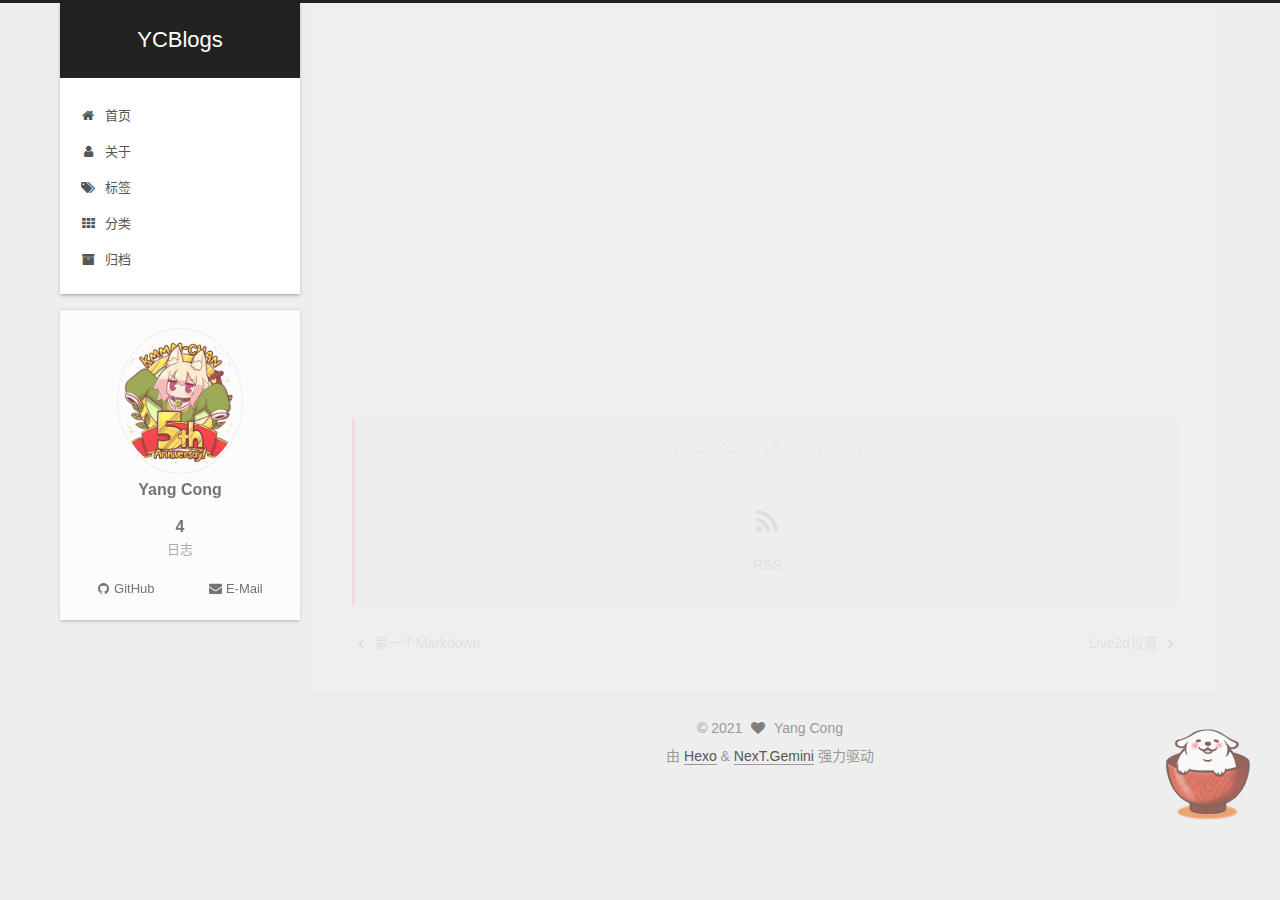
<file: 2021/09/11/SSH/index.html>
<!DOCTYPE html>
<html lang="zh-CN">
<head>
  <meta charset="UTF-8">
<meta name="viewport" content="width=device-width, initial-scale=1, maximum-scale=2">
<meta name="theme-color" content="#222">
<meta name="generator" content="Hexo 5.4.0">
  <link rel="apple-touch-icon" sizes="180x180" href="/images/apple-touch-icon-next.png">
  <link rel="icon" type="image/png" sizes="32x32" href="/images/favicon-32x32-next.png">
  <link rel="icon" type="image/png" sizes="16x16" href="/images/favicon-16x16-next.png">
  <link rel="mask-icon" href="/images/logo.svg" color="#222">

<link rel="stylesheet" href="/css/main.css">


<link rel="stylesheet" href="/lib/font-awesome/css/font-awesome.min.css">

<script id="hexo-configurations">
    var NexT = window.NexT || {};
    var CONFIG = {"hostname":"example.com","root":"/","scheme":"Gemini","version":"7.8.0","exturl":false,"sidebar":{"position":"left","display":"post","padding":18,"offset":12,"onmobile":false},"copycode":{"enable":false,"show_result":false,"style":null},"back2top":{"enable":true,"sidebar":false,"scrollpercent":false},"bookmark":{"enable":false,"color":"#222","save":"auto"},"fancybox":false,"mediumzoom":false,"lazyload":false,"pangu":false,"comments":{"style":"tabs","active":null,"storage":true,"lazyload":false,"nav":null},"algolia":{"hits":{"per_page":10},"labels":{"input_placeholder":"Search for Posts","hits_empty":"We didn't find any results for the search: ${query}","hits_stats":"${hits} results found in ${time} ms"}},"localsearch":{"enable":false,"trigger":"auto","top_n_per_article":1,"unescape":false,"preload":false},"motion":{"enable":true,"async":false,"transition":{"post_block":"fadeIn","post_header":"slideDownIn","post_body":"slideDownIn","coll_header":"slideLeftIn","sidebar":"slideUpIn"}}};
  </script>

  <meta name="description" content="#使用Mac自带终端生成SSH私钥 打开terminal，确保在根目录，使用命令 1ssh keygen  输入密码 ls">
<meta property="og:type" content="article">
<meta property="og:title" content="SSH">
<meta property="og:url" content="http://example.com/2021/09/11/SSH/index.html">
<meta property="og:site_name" content="YCBlogs">
<meta property="og:description" content="#使用Mac自带终端生成SSH私钥 打开terminal，确保在根目录，使用命令 1ssh keygen  输入密码 ls">
<meta property="og:locale" content="zh_CN">
<meta property="article:published_time" content="2021-09-11T06:31:18.538Z">
<meta property="article:modified_time" content="2021-09-14T16:04:12.034Z">
<meta property="article:author" content="Yang Cong">
<meta name="twitter:card" content="summary">

<link rel="canonical" href="http://example.com/2021/09/11/SSH/">


<script id="page-configurations">
  // https://hexo.io/docs/variables.html
  CONFIG.page = {
    sidebar: "",
    isHome : false,
    isPost : true,
    lang   : 'zh-CN'
  };
</script>

  <title>SSH | YCBlogs</title>
  






  <noscript>
  <style>
  .use-motion .brand,
  .use-motion .menu-item,
  .sidebar-inner,
  .use-motion .post-block,
  .use-motion .pagination,
  .use-motion .comments,
  .use-motion .post-header,
  .use-motion .post-body,
  .use-motion .collection-header { opacity: initial; }

  .use-motion .site-title,
  .use-motion .site-subtitle {
    opacity: initial;
    top: initial;
  }

  .use-motion .logo-line-before i { left: initial; }
  .use-motion .logo-line-after i { right: initial; }
  </style>
</noscript>

<link rel="alternate" href="/atom.xml" title="YCBlogs" type="application/atom+xml">
</head>

<body itemscope itemtype="http://schema.org/WebPage">
  <div class="container use-motion">
    <div class="headband"></div>

    <header class="header" itemscope itemtype="http://schema.org/WPHeader">
      <div class="header-inner"><div class="site-brand-container">
  <div class="site-nav-toggle">
    <div class="toggle" aria-label="切换导航栏">
      <span class="toggle-line toggle-line-first"></span>
      <span class="toggle-line toggle-line-middle"></span>
      <span class="toggle-line toggle-line-last"></span>
    </div>
  </div>

  <div class="site-meta">

    <a href="/" class="brand" rel="start">
      <span class="logo-line-before"><i></i></span>
      <h1 class="site-title">YCBlogs</h1>
      <span class="logo-line-after"><i></i></span>
    </a>
  </div>

  <div class="site-nav-right">
    <div class="toggle popup-trigger">
    </div>
  </div>
</div>




<nav class="site-nav">
  <ul id="menu" class="menu">
        <li class="menu-item menu-item-home">

    <a href="/" rel="section"><i class="fa fa-fw fa-home"></i>首页</a>

  </li>
        <li class="menu-item menu-item-about">

    <a href="/about/" rel="section"><i class="fa fa-fw fa-user"></i>关于</a>

  </li>
        <li class="menu-item menu-item-tags">

    <a href="/tags/" rel="section"><i class="fa fa-fw fa-tags"></i>标签</a>

  </li>
        <li class="menu-item menu-item-categories">

    <a href="/categories/" rel="section"><i class="fa fa-fw fa-th"></i>分类</a>

  </li>
        <li class="menu-item menu-item-archives">

    <a href="/archives/" rel="section"><i class="fa fa-fw fa-archive"></i>归档</a>

  </li>
  </ul>
</nav>




</div>
    </header>

    
  <div class="back-to-top">
    <i class="fa fa-arrow-up"></i>
    <span>0%</span>
  </div>


    <main class="main">
      <div class="main-inner">
        <div class="content-wrap">
          

          <div class="content post posts-expand">
            

    
  
  
  <article itemscope itemtype="http://schema.org/Article" class="post-block" lang="zh-CN">
    <link itemprop="mainEntityOfPage" href="http://example.com/2021/09/11/SSH/">

    <span hidden itemprop="author" itemscope itemtype="http://schema.org/Person">
      <meta itemprop="image" content="/images/lo.png">
      <meta itemprop="name" content="Yang Cong">
      <meta itemprop="description" content="">
    </span>

    <span hidden itemprop="publisher" itemscope itemtype="http://schema.org/Organization">
      <meta itemprop="name" content="YCBlogs">
    </span>
      <header class="post-header">
        <h1 class="post-title" itemprop="name headline">
          SSH
        </h1>

        <div class="post-meta">
            <span class="post-meta-item">
              <span class="post-meta-item-icon">
                <i class="fa fa-calendar-o"></i>
              </span>
              <span class="post-meta-item-text">发表于</span>

              <time title="创建时间：2021-09-11 14:31:18" itemprop="dateCreated datePublished" datetime="2021-09-11T14:31:18+08:00">2021-09-11</time>
            </span>
              <span class="post-meta-item">
                <span class="post-meta-item-icon">
                  <i class="fa fa-calendar-check-o"></i>
                </span>
                <span class="post-meta-item-text">更新于</span>
                <time title="修改时间：2021-09-15 00:04:12" itemprop="dateModified" datetime="2021-09-15T00:04:12+08:00">2021-09-15</time>
              </span>

          

        </div>
      </header>

    
    
    
    <div class="post-body" itemprop="articleBody">

      
        <p>#使用Mac自带终端生成SSH私钥</p>
<p>打开terminal，确保在根目录，使用命令</p>
<figure class="highlight plaintext"><table><tr><td class="gutter"><pre><span class="line">1</span><br></pre></td><td class="code"><pre><span class="line">ssh keygen</span><br></pre></td></tr></table></figure>

<p>输入密码 <code>ls</code></p>

    </div>

    
    
    
        

  <div class="followme">
    <p>欢迎关注我的其它发布渠道</p>

    <div class="social-list">

        <div class="social-item">
          <a target="_blank" class="social-link" href="/atom.xml">
            <span class="icon">
              <i class="fa fa-rss"></i>
            </span>

            <span class="label">RSS</span>
          </a>
        </div>
    </div>
  </div>


      <footer class="post-footer">

        


        
    <div class="post-nav">
      <div class="post-nav-item">
    <a href="/2021/09/10/%E7%AC%AC%E4%B8%80%E4%B8%AAMarkdown/" rel="prev" title="第一个Markdown">
      <i class="fa fa-chevron-left"></i> 第一个Markdown
    </a></div>
      <div class="post-nav-item">
    <a href="/2021/09/14/Live2d%E8%AE%BE%E7%BD%AE-1/" rel="next" title="Live2d设置">
      Live2d设置 <i class="fa fa-chevron-right"></i>
    </a></div>
    </div>
      </footer>
    
  </article>
  
  
  



          </div>
          

<script>
  window.addEventListener('tabs:register', () => {
    let { activeClass } = CONFIG.comments;
    if (CONFIG.comments.storage) {
      activeClass = localStorage.getItem('comments_active') || activeClass;
    }
    if (activeClass) {
      let activeTab = document.querySelector(`a[href="#comment-${activeClass}"]`);
      if (activeTab) {
        activeTab.click();
      }
    }
  });
  if (CONFIG.comments.storage) {
    window.addEventListener('tabs:click', event => {
      if (!event.target.matches('.tabs-comment .tab-content .tab-pane')) return;
      let commentClass = event.target.classList[1];
      localStorage.setItem('comments_active', commentClass);
    });
  }
</script>

        </div>
          
  
  <div class="toggle sidebar-toggle">
    <span class="toggle-line toggle-line-first"></span>
    <span class="toggle-line toggle-line-middle"></span>
    <span class="toggle-line toggle-line-last"></span>
  </div>

  <aside class="sidebar">
    <div class="sidebar-inner">

      <ul class="sidebar-nav motion-element">
        <li class="sidebar-nav-toc">
          文章目录
        </li>
        <li class="sidebar-nav-overview">
          站点概览
        </li>
      </ul>

      <!--noindex-->
      <div class="post-toc-wrap sidebar-panel">
      </div>
      <!--/noindex-->

      <div class="site-overview-wrap sidebar-panel">
        <div class="site-author motion-element" itemprop="author" itemscope itemtype="http://schema.org/Person">
    <img class="site-author-image" itemprop="image" alt="Yang Cong"
      src="/images/lo.png">
  <p class="site-author-name" itemprop="name">Yang Cong</p>
  <div class="site-description" itemprop="description"></div>
</div>
<div class="site-state-wrap motion-element">
  <nav class="site-state">
      <div class="site-state-item site-state-posts">
          <a href="/archives/">
        
          <span class="site-state-item-count">4</span>
          <span class="site-state-item-name">日志</span>
        </a>
      </div>
  </nav>
</div>
  <div class="links-of-author motion-element">
      <span class="links-of-author-item">
        <a href="https://github.com/skybirdtree" title="GitHub → https:&#x2F;&#x2F;github.com&#x2F;skybirdtree" rel="noopener" target="_blank"><i class="fa fa-fw fa-github"></i>GitHub</a>
      </span>
      <span class="links-of-author-item">
        <a href="https://myaccount.google.com/" title="E-Mail → https:&#x2F;&#x2F;myaccount.google.com&#x2F;" rel="noopener" target="_blank"><i class="fa fa-fw fa-envelope"></i>E-Mail</a>
      </span>
  </div>



      </div>

    </div>
  </aside>
  <div id="sidebar-dimmer"></div>


      </div>
    </main>

    <footer class="footer">
      <div class="footer-inner">
        

        

<div class="copyright">
  
  &copy; 
  <span itemprop="copyrightYear">2021</span>
  <span class="with-love">
    <i class="fa fa-heart"></i>
  </span>
  <span class="author" itemprop="copyrightHolder">Yang Cong</span>
</div>
  <div class="powered-by">由 <a href="https://hexo.io/" class="theme-link" rel="noopener" target="_blank">Hexo</a> & <a href="https://theme-next.org/" class="theme-link" rel="noopener" target="_blank">NexT.Gemini</a> 强力驱动
  </div>

        








      </div>
    </footer>
  </div>

  
  <script src="/lib/anime.min.js"></script>
  <script src="/lib/velocity/velocity.min.js"></script>
  <script src="/lib/velocity/velocity.ui.min.js"></script>

<script src="/js/utils.js"></script>

<script src="/js/motion.js"></script>


<script src="/js/schemes/pisces.js"></script>


<script src="/js/next-boot.js"></script>




  















  

  

<script src="/live2dw/lib/L2Dwidget.min.js?094cbace49a39548bed64abff5988b05"></script><script>L2Dwidget.init({"pluginRootPath":"live2dw/","pluginJsPath":"lib/","pluginModelPath":"assets/","tagMode":false,"debug":false,"model":{"jsonPath":"/live2dw/assets/wanko.model.json"},"display":{"position":"right","width":150,"height":300},"mobile":{"show":true},"react":{"opacity":0.7},"log":false});</script></body>
</html>
</file>
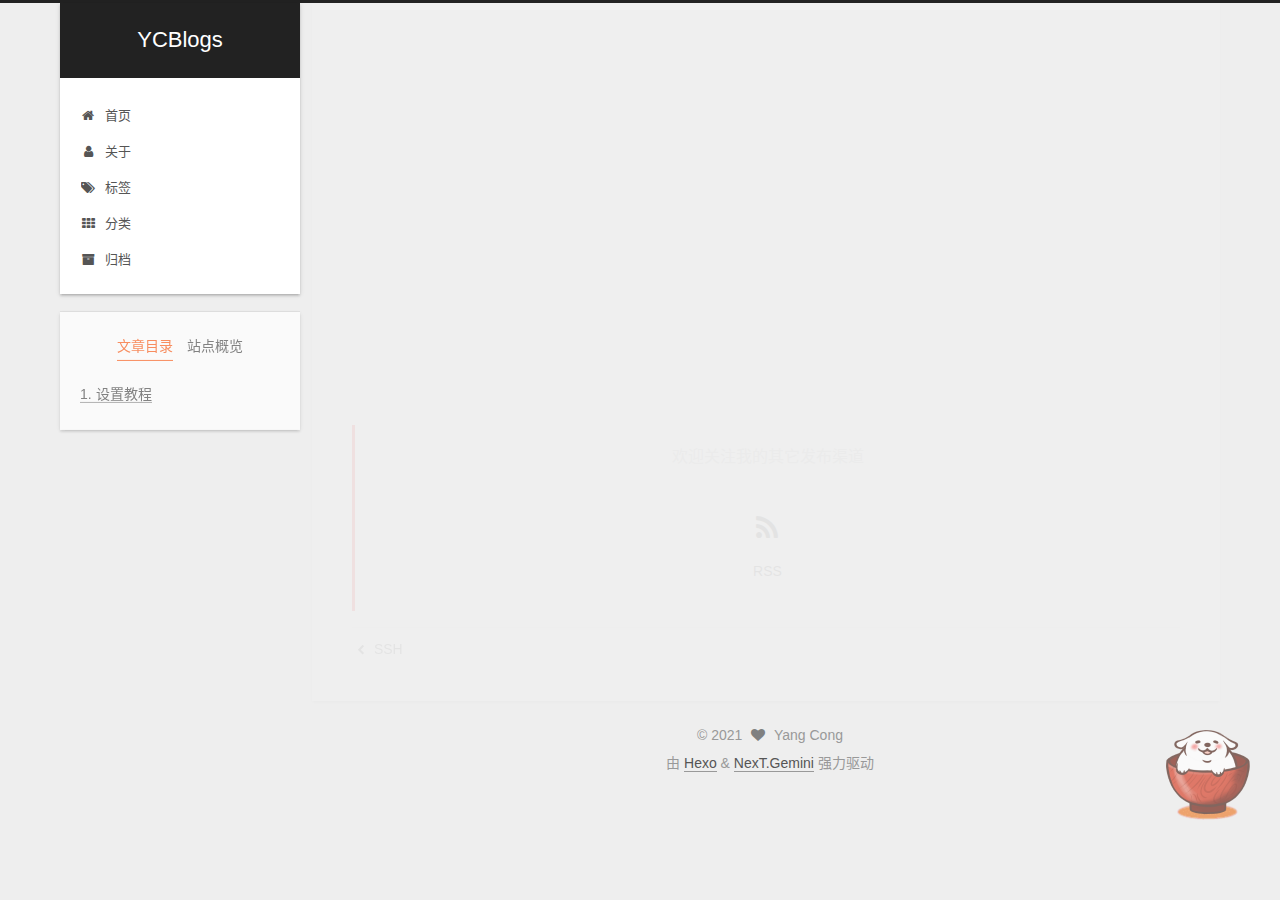
<file: 2021/09/14/Live2d设置-1/index.html>
<!DOCTYPE html>
<html lang="zh-CN">
<head>
  <meta charset="UTF-8">
<meta name="viewport" content="width=device-width, initial-scale=1, maximum-scale=2">
<meta name="theme-color" content="#222">
<meta name="generator" content="Hexo 5.4.0">
  <link rel="apple-touch-icon" sizes="180x180" href="/images/apple-touch-icon-next.png">
  <link rel="icon" type="image/png" sizes="32x32" href="/images/favicon-32x32-next.png">
  <link rel="icon" type="image/png" sizes="16x16" href="/images/favicon-16x16-next.png">
  <link rel="mask-icon" href="/images/logo.svg" color="#222">

<link rel="stylesheet" href="/css/main.css">


<link rel="stylesheet" href="/lib/font-awesome/css/font-awesome.min.css">

<script id="hexo-configurations">
    var NexT = window.NexT || {};
    var CONFIG = {"hostname":"example.com","root":"/","scheme":"Gemini","version":"7.8.0","exturl":false,"sidebar":{"position":"left","display":"post","padding":18,"offset":12,"onmobile":false},"copycode":{"enable":false,"show_result":false,"style":null},"back2top":{"enable":true,"sidebar":false,"scrollpercent":false},"bookmark":{"enable":false,"color":"#222","save":"auto"},"fancybox":false,"mediumzoom":false,"lazyload":false,"pangu":false,"comments":{"style":"tabs","active":null,"storage":true,"lazyload":false,"nav":null},"algolia":{"hits":{"per_page":10},"labels":{"input_placeholder":"Search for Posts","hits_empty":"We didn't find any results for the search: ${query}","hits_stats":"${hits} results found in ${time} ms"}},"localsearch":{"enable":false,"trigger":"auto","top_n_per_article":1,"unescape":false,"preload":false},"motion":{"enable":true,"async":false,"transition":{"post_block":"fadeIn","post_header":"slideDownIn","post_body":"slideDownIn","coll_header":"slideLeftIn","sidebar":"slideUpIn"}}};
  </script>

  <meta name="description" content="终于成功设置了看板娘插件，好开心呀，萌萌的狗子 设置教程 首先，安装使用命令">
<meta property="og:type" content="article">
<meta property="og:title" content="Live2d设置">
<meta property="og:url" content="http://example.com/2021/09/14/Live2d%E8%AE%BE%E7%BD%AE-1/index.html">
<meta property="og:site_name" content="YCBlogs">
<meta property="og:description" content="终于成功设置了看板娘插件，好开心呀，萌萌的狗子 设置教程 首先，安装使用命令">
<meta property="og:locale" content="zh_CN">
<meta property="article:published_time" content="2021-09-14T15:36:34.989Z">
<meta property="article:modified_time" content="2021-09-14T16:22:55.776Z">
<meta property="article:author" content="Yang Cong">
<meta name="twitter:card" content="summary">

<link rel="canonical" href="http://example.com/2021/09/14/Live2d%E8%AE%BE%E7%BD%AE-1/">


<script id="page-configurations">
  // https://hexo.io/docs/variables.html
  CONFIG.page = {
    sidebar: "",
    isHome : false,
    isPost : true,
    lang   : 'zh-CN'
  };
</script>

  <title>Live2d设置 | YCBlogs</title>
  






  <noscript>
  <style>
  .use-motion .brand,
  .use-motion .menu-item,
  .sidebar-inner,
  .use-motion .post-block,
  .use-motion .pagination,
  .use-motion .comments,
  .use-motion .post-header,
  .use-motion .post-body,
  .use-motion .collection-header { opacity: initial; }

  .use-motion .site-title,
  .use-motion .site-subtitle {
    opacity: initial;
    top: initial;
  }

  .use-motion .logo-line-before i { left: initial; }
  .use-motion .logo-line-after i { right: initial; }
  </style>
</noscript>

<link rel="alternate" href="/atom.xml" title="YCBlogs" type="application/atom+xml">
</head>

<body itemscope itemtype="http://schema.org/WebPage">
  <div class="container use-motion">
    <div class="headband"></div>

    <header class="header" itemscope itemtype="http://schema.org/WPHeader">
      <div class="header-inner"><div class="site-brand-container">
  <div class="site-nav-toggle">
    <div class="toggle" aria-label="切换导航栏">
      <span class="toggle-line toggle-line-first"></span>
      <span class="toggle-line toggle-line-middle"></span>
      <span class="toggle-line toggle-line-last"></span>
    </div>
  </div>

  <div class="site-meta">

    <a href="/" class="brand" rel="start">
      <span class="logo-line-before"><i></i></span>
      <h1 class="site-title">YCBlogs</h1>
      <span class="logo-line-after"><i></i></span>
    </a>
  </div>

  <div class="site-nav-right">
    <div class="toggle popup-trigger">
    </div>
  </div>
</div>




<nav class="site-nav">
  <ul id="menu" class="menu">
        <li class="menu-item menu-item-home">

    <a href="/" rel="section"><i class="fa fa-fw fa-home"></i>首页</a>

  </li>
        <li class="menu-item menu-item-about">

    <a href="/about/" rel="section"><i class="fa fa-fw fa-user"></i>关于</a>

  </li>
        <li class="menu-item menu-item-tags">

    <a href="/tags/" rel="section"><i class="fa fa-fw fa-tags"></i>标签</a>

  </li>
        <li class="menu-item menu-item-categories">

    <a href="/categories/" rel="section"><i class="fa fa-fw fa-th"></i>分类</a>

  </li>
        <li class="menu-item menu-item-archives">

    <a href="/archives/" rel="section"><i class="fa fa-fw fa-archive"></i>归档</a>

  </li>
  </ul>
</nav>




</div>
    </header>

    
  <div class="back-to-top">
    <i class="fa fa-arrow-up"></i>
    <span>0%</span>
  </div>


    <main class="main">
      <div class="main-inner">
        <div class="content-wrap">
          

          <div class="content post posts-expand">
            

    
  
  
  <article itemscope itemtype="http://schema.org/Article" class="post-block" lang="zh-CN">
    <link itemprop="mainEntityOfPage" href="http://example.com/2021/09/14/Live2d%E8%AE%BE%E7%BD%AE-1/">

    <span hidden itemprop="author" itemscope itemtype="http://schema.org/Person">
      <meta itemprop="image" content="/images/lo.png">
      <meta itemprop="name" content="Yang Cong">
      <meta itemprop="description" content="">
    </span>

    <span hidden itemprop="publisher" itemscope itemtype="http://schema.org/Organization">
      <meta itemprop="name" content="YCBlogs">
    </span>
      <header class="post-header">
        <h1 class="post-title" itemprop="name headline">
          Live2d设置
        </h1>

        <div class="post-meta">
            <span class="post-meta-item">
              <span class="post-meta-item-icon">
                <i class="fa fa-calendar-o"></i>
              </span>
              <span class="post-meta-item-text">发表于</span>

              <time title="创建时间：2021-09-14 23:36:34" itemprop="dateCreated datePublished" datetime="2021-09-14T23:36:34+08:00">2021-09-14</time>
            </span>
              <span class="post-meta-item">
                <span class="post-meta-item-icon">
                  <i class="fa fa-calendar-check-o"></i>
                </span>
                <span class="post-meta-item-text">更新于</span>
                <time title="修改时间：2021-09-15 00:22:55" itemprop="dateModified" datetime="2021-09-15T00:22:55+08:00">2021-09-15</time>
              </span>

          

        </div>
      </header>

    
    
    
    <div class="post-body" itemprop="articleBody">

      
        <p>终于成功设置了看板娘插件，好开心呀，萌萌的狗子</p>
<h3 id="设置教程"><a href="#设置教程" class="headerlink" title="设置教程"></a>设置教程</h3><hr>
<p>首先，安装使用命令</p>

    </div>

    
    
    
        

  <div class="followme">
    <p>欢迎关注我的其它发布渠道</p>

    <div class="social-list">

        <div class="social-item">
          <a target="_blank" class="social-link" href="/atom.xml">
            <span class="icon">
              <i class="fa fa-rss"></i>
            </span>

            <span class="label">RSS</span>
          </a>
        </div>
    </div>
  </div>


      <footer class="post-footer">

        


        
    <div class="post-nav">
      <div class="post-nav-item">
    <a href="/2021/09/11/SSH/" rel="prev" title="SSH">
      <i class="fa fa-chevron-left"></i> SSH
    </a></div>
      <div class="post-nav-item"></div>
    </div>
      </footer>
    
  </article>
  
  
  



          </div>
          

<script>
  window.addEventListener('tabs:register', () => {
    let { activeClass } = CONFIG.comments;
    if (CONFIG.comments.storage) {
      activeClass = localStorage.getItem('comments_active') || activeClass;
    }
    if (activeClass) {
      let activeTab = document.querySelector(`a[href="#comment-${activeClass}"]`);
      if (activeTab) {
        activeTab.click();
      }
    }
  });
  if (CONFIG.comments.storage) {
    window.addEventListener('tabs:click', event => {
      if (!event.target.matches('.tabs-comment .tab-content .tab-pane')) return;
      let commentClass = event.target.classList[1];
      localStorage.setItem('comments_active', commentClass);
    });
  }
</script>

        </div>
          
  
  <div class="toggle sidebar-toggle">
    <span class="toggle-line toggle-line-first"></span>
    <span class="toggle-line toggle-line-middle"></span>
    <span class="toggle-line toggle-line-last"></span>
  </div>

  <aside class="sidebar">
    <div class="sidebar-inner">

      <ul class="sidebar-nav motion-element">
        <li class="sidebar-nav-toc">
          文章目录
        </li>
        <li class="sidebar-nav-overview">
          站点概览
        </li>
      </ul>

      <!--noindex-->
      <div class="post-toc-wrap sidebar-panel">
          <div class="post-toc motion-element"><ol class="nav"><li class="nav-item nav-level-3"><a class="nav-link" href="#%E8%AE%BE%E7%BD%AE%E6%95%99%E7%A8%8B"><span class="nav-number">1.</span> <span class="nav-text">设置教程</span></a></li></ol></div>
      </div>
      <!--/noindex-->

      <div class="site-overview-wrap sidebar-panel">
        <div class="site-author motion-element" itemprop="author" itemscope itemtype="http://schema.org/Person">
    <img class="site-author-image" itemprop="image" alt="Yang Cong"
      src="/images/lo.png">
  <p class="site-author-name" itemprop="name">Yang Cong</p>
  <div class="site-description" itemprop="description"></div>
</div>
<div class="site-state-wrap motion-element">
  <nav class="site-state">
      <div class="site-state-item site-state-posts">
          <a href="/archives/">
        
          <span class="site-state-item-count">4</span>
          <span class="site-state-item-name">日志</span>
        </a>
      </div>
  </nav>
</div>
  <div class="links-of-author motion-element">
      <span class="links-of-author-item">
        <a href="https://github.com/skybirdtree" title="GitHub → https:&#x2F;&#x2F;github.com&#x2F;skybirdtree" rel="noopener" target="_blank"><i class="fa fa-fw fa-github"></i>GitHub</a>
      </span>
      <span class="links-of-author-item">
        <a href="https://myaccount.google.com/" title="E-Mail → https:&#x2F;&#x2F;myaccount.google.com&#x2F;" rel="noopener" target="_blank"><i class="fa fa-fw fa-envelope"></i>E-Mail</a>
      </span>
  </div>



      </div>

    </div>
  </aside>
  <div id="sidebar-dimmer"></div>


      </div>
    </main>

    <footer class="footer">
      <div class="footer-inner">
        

        

<div class="copyright">
  
  &copy; 
  <span itemprop="copyrightYear">2021</span>
  <span class="with-love">
    <i class="fa fa-heart"></i>
  </span>
  <span class="author" itemprop="copyrightHolder">Yang Cong</span>
</div>
  <div class="powered-by">由 <a href="https://hexo.io/" class="theme-link" rel="noopener" target="_blank">Hexo</a> & <a href="https://theme-next.org/" class="theme-link" rel="noopener" target="_blank">NexT.Gemini</a> 强力驱动
  </div>

        








      </div>
    </footer>
  </div>

  
  <script src="/lib/anime.min.js"></script>
  <script src="/lib/velocity/velocity.min.js"></script>
  <script src="/lib/velocity/velocity.ui.min.js"></script>

<script src="/js/utils.js"></script>

<script src="/js/motion.js"></script>


<script src="/js/schemes/pisces.js"></script>


<script src="/js/next-boot.js"></script>




  















  

  

<script src="/live2dw/lib/L2Dwidget.min.js?094cbace49a39548bed64abff5988b05"></script><script>L2Dwidget.init({"pluginRootPath":"live2dw/","pluginJsPath":"lib/","pluginModelPath":"assets/","tagMode":false,"debug":false,"model":{"jsonPath":"/live2dw/assets/wanko.model.json"},"display":{"position":"right","width":150,"height":300},"mobile":{"show":true},"react":{"opacity":0.7},"log":false});</script></body>
</html>
</file>
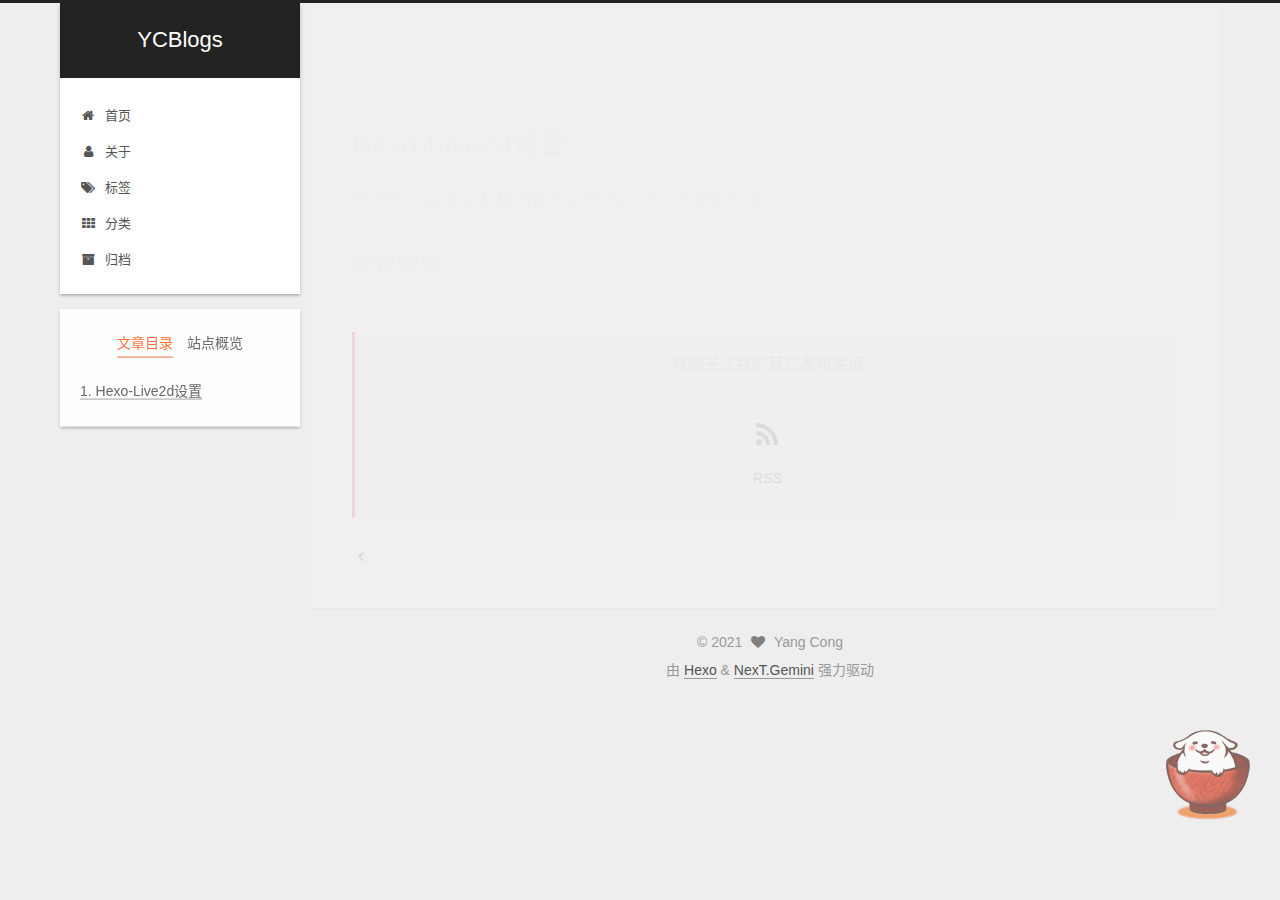
<file: 2021/09/14/Live2d设置/index.html>
<!DOCTYPE html>
<html lang="zh-CN">
<head>
  <meta charset="UTF-8">
<meta name="viewport" content="width=device-width, initial-scale=1, maximum-scale=2">
<meta name="theme-color" content="#222">
<meta name="generator" content="Hexo 5.4.0">
  <link rel="apple-touch-icon" sizes="180x180" href="/images/apple-touch-icon-next.png">
  <link rel="icon" type="image/png" sizes="32x32" href="/images/favicon-32x32-next.png">
  <link rel="icon" type="image/png" sizes="16x16" href="/images/favicon-16x16-next.png">
  <link rel="mask-icon" href="/images/logo.svg" color="#222">

<link rel="stylesheet" href="/css/main.css">


<link rel="stylesheet" href="/lib/font-awesome/css/font-awesome.min.css">

<script id="hexo-configurations">
    var NexT = window.NexT || {};
    var CONFIG = {"hostname":"example.com","root":"/","scheme":"Gemini","version":"7.8.0","exturl":false,"sidebar":{"position":"left","display":"post","padding":18,"offset":12,"onmobile":false},"copycode":{"enable":false,"show_result":false,"style":null},"back2top":{"enable":true,"sidebar":false,"scrollpercent":false},"bookmark":{"enable":false,"color":"#222","save":"auto"},"fancybox":false,"mediumzoom":false,"lazyload":false,"pangu":false,"comments":{"style":"tabs","active":null,"storage":true,"lazyload":false,"nav":null},"algolia":{"hits":{"per_page":10},"labels":{"input_placeholder":"Search for Posts","hits_empty":"We didn't find any results for the search: ${query}","hits_stats":"${hits} results found in ${time} ms"}},"localsearch":{"enable":false,"trigger":"auto","top_n_per_article":1,"unescape":false,"preload":false},"motion":{"enable":true,"async":false,"transition":{"post_block":"fadeIn","post_header":"slideDownIn","post_body":"slideDownIn","coll_header":"slideLeftIn","sidebar":"slideUpIn"}}};
  </script>

  <meta name="description" content="Hexo-Live2d设置终于成功设置了看板娘插件，好开心呀，萌萌的狗子 设置教程">
<meta property="og:type" content="article">
<meta property="og:title" content="YCBlogs">
<meta property="og:url" content="http://example.com/2021/09/14/Live2d%E8%AE%BE%E7%BD%AE/index.html">
<meta property="og:site_name" content="YCBlogs">
<meta property="og:description" content="Hexo-Live2d设置终于成功设置了看板娘插件，好开心呀，萌萌的狗子 设置教程">
<meta property="og:locale" content="zh_CN">
<meta property="article:published_time" content="2021-09-14T14:47:05.040Z">
<meta property="article:modified_time" content="2021-09-14T14:49:32.683Z">
<meta property="article:author" content="Yang Cong">
<meta name="twitter:card" content="summary">

<link rel="canonical" href="http://example.com/2021/09/14/Live2d%E8%AE%BE%E7%BD%AE/">


<script id="page-configurations">
  // https://hexo.io/docs/variables.html
  CONFIG.page = {
    sidebar: "",
    isHome : false,
    isPost : true,
    lang   : 'zh-CN'
  };
</script>

  <title> | YCBlogs</title>
  






  <noscript>
  <style>
  .use-motion .brand,
  .use-motion .menu-item,
  .sidebar-inner,
  .use-motion .post-block,
  .use-motion .pagination,
  .use-motion .comments,
  .use-motion .post-header,
  .use-motion .post-body,
  .use-motion .collection-header { opacity: initial; }

  .use-motion .site-title,
  .use-motion .site-subtitle {
    opacity: initial;
    top: initial;
  }

  .use-motion .logo-line-before i { left: initial; }
  .use-motion .logo-line-after i { right: initial; }
  </style>
</noscript>

<link rel="alternate" href="/atom.xml" title="YCBlogs" type="application/atom+xml">
</head>

<body itemscope itemtype="http://schema.org/WebPage">
  <div class="container use-motion">
    <div class="headband"></div>

    <header class="header" itemscope itemtype="http://schema.org/WPHeader">
      <div class="header-inner"><div class="site-brand-container">
  <div class="site-nav-toggle">
    <div class="toggle" aria-label="切换导航栏">
      <span class="toggle-line toggle-line-first"></span>
      <span class="toggle-line toggle-line-middle"></span>
      <span class="toggle-line toggle-line-last"></span>
    </div>
  </div>

  <div class="site-meta">

    <a href="/" class="brand" rel="start">
      <span class="logo-line-before"><i></i></span>
      <h1 class="site-title">YCBlogs</h1>
      <span class="logo-line-after"><i></i></span>
    </a>
  </div>

  <div class="site-nav-right">
    <div class="toggle popup-trigger">
    </div>
  </div>
</div>




<nav class="site-nav">
  <ul id="menu" class="menu">
        <li class="menu-item menu-item-home">

    <a href="/" rel="section"><i class="fa fa-fw fa-home"></i>首页</a>

  </li>
        <li class="menu-item menu-item-about">

    <a href="/about/" rel="section"><i class="fa fa-fw fa-user"></i>关于</a>

  </li>
        <li class="menu-item menu-item-tags">

    <a href="/tags/" rel="section"><i class="fa fa-fw fa-tags"></i>标签</a>

  </li>
        <li class="menu-item menu-item-categories">

    <a href="/categories/" rel="section"><i class="fa fa-fw fa-th"></i>分类</a>

  </li>
        <li class="menu-item menu-item-archives">

    <a href="/archives/" rel="section"><i class="fa fa-fw fa-archive"></i>归档</a>

  </li>
  </ul>
</nav>




</div>
    </header>

    
  <div class="back-to-top">
    <i class="fa fa-arrow-up"></i>
    <span>0%</span>
  </div>


    <main class="main">
      <div class="main-inner">
        <div class="content-wrap">
          

          <div class="content post posts-expand">
            

    
  
  
  <article itemscope itemtype="http://schema.org/Article" class="post-block" lang="zh-CN">
    <link itemprop="mainEntityOfPage" href="http://example.com/2021/09/14/Live2d%E8%AE%BE%E7%BD%AE/">

    <span hidden itemprop="author" itemscope itemtype="http://schema.org/Person">
      <meta itemprop="image" content="/images/lo.png">
      <meta itemprop="name" content="Yang Cong">
      <meta itemprop="description" content="">
    </span>

    <span hidden itemprop="publisher" itemscope itemtype="http://schema.org/Organization">
      <meta itemprop="name" content="YCBlogs">
    </span>
      <header class="post-header">
        <h1 class="post-title" itemprop="name headline">
          
        </h1>

        <div class="post-meta">
            <span class="post-meta-item">
              <span class="post-meta-item-icon">
                <i class="fa fa-calendar-o"></i>
              </span>
              <span class="post-meta-item-text">发表于</span>
              

              <time title="创建时间：2021-09-14 22:47:05 / 修改时间：22:49:32" itemprop="dateCreated datePublished" datetime="2021-09-14T22:47:05+08:00">2021-09-14</time>
            </span>

          

        </div>
      </header>

    
    
    
    <div class="post-body" itemprop="articleBody">

      
        <h1 id="Hexo-Live2d设置"><a href="#Hexo-Live2d设置" class="headerlink" title="Hexo-Live2d设置"></a>Hexo-Live2d设置</h1><p>终于成功设置了看板娘插件，好开心呀，萌萌的狗子</p>
<h3 id="设置教程"><a href="#设置教程" class="headerlink" title="设置教程"></a>设置教程</h3>
    </div>

    
    
    
        

  <div class="followme">
    <p>欢迎关注我的其它发布渠道</p>

    <div class="social-list">

        <div class="social-item">
          <a target="_blank" class="social-link" href="/atom.xml">
            <span class="icon">
              <i class="fa fa-rss"></i>
            </span>

            <span class="label">RSS</span>
          </a>
        </div>
    </div>
  </div>


      <footer class="post-footer">

        


        
    <div class="post-nav">
      <div class="post-nav-item">
    <a href="/2021/09/11/SSH/" rel="prev" title="">
      <i class="fa fa-chevron-left"></i> 
    </a></div>
      <div class="post-nav-item"></div>
    </div>
      </footer>
    
  </article>
  
  
  



          </div>
          

<script>
  window.addEventListener('tabs:register', () => {
    let { activeClass } = CONFIG.comments;
    if (CONFIG.comments.storage) {
      activeClass = localStorage.getItem('comments_active') || activeClass;
    }
    if (activeClass) {
      let activeTab = document.querySelector(`a[href="#comment-${activeClass}"]`);
      if (activeTab) {
        activeTab.click();
      }
    }
  });
  if (CONFIG.comments.storage) {
    window.addEventListener('tabs:click', event => {
      if (!event.target.matches('.tabs-comment .tab-content .tab-pane')) return;
      let commentClass = event.target.classList[1];
      localStorage.setItem('comments_active', commentClass);
    });
  }
</script>

        </div>
          
  
  <div class="toggle sidebar-toggle">
    <span class="toggle-line toggle-line-first"></span>
    <span class="toggle-line toggle-line-middle"></span>
    <span class="toggle-line toggle-line-last"></span>
  </div>

  <aside class="sidebar">
    <div class="sidebar-inner">

      <ul class="sidebar-nav motion-element">
        <li class="sidebar-nav-toc">
          文章目录
        </li>
        <li class="sidebar-nav-overview">
          站点概览
        </li>
      </ul>

      <!--noindex-->
      <div class="post-toc-wrap sidebar-panel">
          <div class="post-toc motion-element"><ol class="nav"><li class="nav-item nav-level-1"><a class="nav-link" href="#Hexo-Live2d%E8%AE%BE%E7%BD%AE"><span class="nav-number">1.</span> <span class="nav-text">Hexo-Live2d设置</span></a><ol class="nav-child"><li class="nav-item nav-level-3"><a class="nav-link" href="#%E8%AE%BE%E7%BD%AE%E6%95%99%E7%A8%8B"><span class="nav-number">1.0.1.</span> <span class="nav-text">设置教程</span></a></li></ol></li></ol></li></ol></div>
      </div>
      <!--/noindex-->

      <div class="site-overview-wrap sidebar-panel">
        <div class="site-author motion-element" itemprop="author" itemscope itemtype="http://schema.org/Person">
    <img class="site-author-image" itemprop="image" alt="Yang Cong"
      src="/images/lo.png">
  <p class="site-author-name" itemprop="name">Yang Cong</p>
  <div class="site-description" itemprop="description"></div>
</div>
<div class="site-state-wrap motion-element">
  <nav class="site-state">
      <div class="site-state-item site-state-posts">
          <a href="/archives/">
        
          <span class="site-state-item-count">3</span>
          <span class="site-state-item-name">日志</span>
        </a>
      </div>
  </nav>
</div>
  <div class="links-of-author motion-element">
      <span class="links-of-author-item">
        <a href="https://github.com/skybirdtree" title="GitHub → https:&#x2F;&#x2F;github.com&#x2F;skybirdtree" rel="noopener" target="_blank"><i class="fa fa-fw fa-github"></i>GitHub</a>
      </span>
      <span class="links-of-author-item">
        <a href="https://myaccount.google.com/" title="E-Mail → https:&#x2F;&#x2F;myaccount.google.com&#x2F;" rel="noopener" target="_blank"><i class="fa fa-fw fa-envelope"></i>E-Mail</a>
      </span>
  </div>



      </div>

    </div>
  </aside>
  <div id="sidebar-dimmer"></div>


      </div>
    </main>

    <footer class="footer">
      <div class="footer-inner">
        

        

<div class="copyright">
  
  &copy; 
  <span itemprop="copyrightYear">2021</span>
  <span class="with-love">
    <i class="fa fa-heart"></i>
  </span>
  <span class="author" itemprop="copyrightHolder">Yang Cong</span>
</div>
  <div class="powered-by">由 <a href="https://hexo.io/" class="theme-link" rel="noopener" target="_blank">Hexo</a> & <a href="https://theme-next.org/" class="theme-link" rel="noopener" target="_blank">NexT.Gemini</a> 强力驱动
  </div>

        








      </div>
    </footer>
  </div>

  
  <script src="/lib/anime.min.js"></script>
  <script src="/lib/velocity/velocity.min.js"></script>
  <script src="/lib/velocity/velocity.ui.min.js"></script>

<script src="/js/utils.js"></script>

<script src="/js/motion.js"></script>


<script src="/js/schemes/pisces.js"></script>


<script src="/js/next-boot.js"></script>




  















  

  

<script src="/live2dw/lib/L2Dwidget.min.js?094cbace49a39548bed64abff5988b05"></script><script>L2Dwidget.init({"pluginRootPath":"live2dw/","pluginJsPath":"lib/","pluginModelPath":"assets/","tagMode":false,"debug":false,"model":{"jsonPath":"/live2dw/assets/wanko.model.json"},"display":{"position":"right","width":150,"height":300},"mobile":{"show":true},"react":{"opacity":0.7},"log":false});</script></body>
</html>
</file>
<file: css/main.css>
:root {
  --body-bg-color: #eee;
  --content-bg-color: #fff;
  --card-bg-color: #f5f5f5;
  --text-color: #555;
  --link-color: #555;
  --link-hover-color: #222;
  --brand-color: #fff;
  --brand-hover-color: #fff;
  --table-row-odd-bg-color: #f9f9f9;
  --table-row-hover-bg-color: #f5f5f5;
  --menu-item-bg-color: #f5f5f5;
  --btn-default-bg: #fff;
  --btn-default-color: #555;
  --btn-default-border-color: #555;
  --btn-default-hover-bg: #222;
  --btn-default-hover-color: #fff;
  --btn-default-hover-border-color: #222;
}
html {
  line-height: 1.15; /* 1 */
  -webkit-text-size-adjust: 100%; /* 2 */
}
body {
  margin: 0;
}
main {
  display: block;
}
h1 {
  font-size: 2em;
  margin: 0.67em 0;
}
hr {
  box-sizing: content-box; /* 1 */
  height: 0; /* 1 */
  overflow: visible; /* 2 */
}
pre {
  font-family: monospace, monospace; /* 1 */
  font-size: 1em; /* 2 */
}
a {
  background: transparent;
}
abbr[title] {
  border-bottom: none; /* 1 */
  text-decoration: underline; /* 2 */
  text-decoration: underline dotted; /* 2 */
}
b,
strong {
  font-weight: bolder;
}
code,
kbd,
samp {
  font-family: monospace, monospace; /* 1 */
  font-size: 1em; /* 2 */
}
small {
  font-size: 80%;
}
sub,
sup {
  font-size: 75%;
  line-height: 0;
  position: relative;
  vertical-align: baseline;
}
sub {
  bottom: -0.25em;
}
sup {
  top: -0.5em;
}
img {
  border-style: none;
}
button,
input,
optgroup,
select,
textarea {
  font-family: inherit; /* 1 */
  font-size: 100%; /* 1 */
  line-height: 1.15; /* 1 */
  margin: 0; /* 2 */
}
button,
input {
/* 1 */
  overflow: visible;
}
button,
select {
/* 1 */
  text-transform: none;
}
button,
[type='button'],
[type='reset'],
[type='submit'] {
  -webkit-appearance: button;
}
button::-moz-focus-inner,
[type='button']::-moz-focus-inner,
[type='reset']::-moz-focus-inner,
[type='submit']::-moz-focus-inner {
  border-style: none;
  padding: 0;
}
button:-moz-focusring,
[type='button']:-moz-focusring,
[type='reset']:-moz-focusring,
[type='submit']:-moz-focusring {
  outline: 1px dotted ButtonText;
}
fieldset {
  padding: 0.35em 0.75em 0.625em;
}
legend {
  box-sizing: border-box; /* 1 */
  color: inherit; /* 2 */
  display: table; /* 1 */
  max-width: 100%; /* 1 */
  padding: 0; /* 3 */
  white-space: normal; /* 1 */
}
progress {
  vertical-align: baseline;
}
textarea {
  overflow: auto;
}
[type='checkbox'],
[type='radio'] {
  box-sizing: border-box; /* 1 */
  padding: 0; /* 2 */
}
[type='number']::-webkit-inner-spin-button,
[type='number']::-webkit-outer-spin-button {
  height: auto;
}
[type='search'] {
  outline-offset: -2px; /* 2 */
  -webkit-appearance: textfield; /* 1 */
}
[type='search']::-webkit-search-decoration {
  -webkit-appearance: none;
}
::-webkit-file-upload-button {
  font: inherit; /* 2 */
  -webkit-appearance: button; /* 1 */
}
details {
  display: block;
}
summary {
  display: list-item;
}
template {
  display: none;
}
[hidden] {
  display: none;
}
::selection {
  background: #262a30;
  color: #eee;
}
html,
body {
  height: 100%;
}
body {
  background: var(--body-bg-color);
  color: var(--text-color);
  font-family: 'Lato', "PingFang SC", "Microsoft YaHei", sans-serif;
  font-size: 1em;
  line-height: 2;
}
@media (max-width: 991px) {
  body {
    padding-left: 0 !important;
    padding-right: 0 !important;
  }
}
h1,
h2,
h3,
h4,
h5,
h6 {
  font-family: 'Lato', "PingFang SC", "Microsoft YaHei", sans-serif;
  font-weight: bold;
  line-height: 1.5;
  margin: 20px 0 15px;
}
h1 {
  font-size: 1.5em;
}
h2 {
  font-size: 1.375em;
}
h3 {
  font-size: 1.25em;
}
h4 {
  font-size: 1.125em;
}
h5 {
  font-size: 1em;
}
h6 {
  font-size: 0.875em;
}
p {
  margin: 0 0 20px 0;
}
a,
span.exturl {
  border-bottom: 1px solid #999;
  color: var(--link-color);
  outline: 0;
  text-decoration: none;
  overflow-wrap: break-word;
  word-wrap: break-word;
  cursor: pointer;
}
a:hover,
span.exturl:hover {
  border-bottom-color: var(--link-hover-color);
  color: var(--link-hover-color);
}
iframe,
img,
video {
  display: block;
  margin-left: auto;
  margin-right: auto;
  max-width: 100%;
}
hr {
  background-image: repeating-linear-gradient(-45deg, #ddd, #ddd 4px, transparent 4px, transparent 8px);
  border: 0;
  height: 3px;
  margin: 40px 0;
}
blockquote {
  border-left: 4px solid #ddd;
  color: #666;
  margin: 0;
  padding: 0 15px;
}
blockquote cite::before {
  content: '-';
  padding: 0 5px;
}
dt {
  font-weight: bold;
}
dd {
  margin: 0;
  padding: 0;
}
kbd {
  background-color: #f5f5f5;
  background-image: linear-gradient(#eee, #fff, #eee);
  border: 1px solid #ccc;
  border-radius: 0.2em;
  box-shadow: 0.1em 0.1em 0.2em rgba(0,0,0,0.1);
  color: #555;
  font-family: inherit;
  padding: 0.1em 0.3em;
  white-space: nowrap;
}
.table-container {
  overflow: auto;
}
table {
  border-collapse: collapse;
  border-spacing: 0;
  font-size: 0.875em;
  margin: 0 0 20px 0;
  width: 100%;
}
tbody tr:nth-of-type(odd) {
  background: var(--table-row-odd-bg-color);
}
tbody tr:hover {
  background: var(--table-row-hover-bg-color);
}
caption,
th,
td {
  font-weight: normal;
  padding: 8px;
  text-align: left;
  vertical-align: middle;
}
th,
td {
  border: 1px solid #ddd;
  border-bottom: 3px solid #ddd;
}
th {
  font-weight: 700;
  padding-bottom: 10px;
}
td {
  border-bottom-width: 1px;
}
.btn {
  background: var(--btn-default-bg);
  border: 2px solid var(--btn-default-border-color);
  border-radius: 2px;
  color: var(--btn-default-color);
  display: inline-block;
  font-size: 0.875em;
  line-height: 2;
  padding: 0 20px;
  text-decoration: none;
  transition-property: background-color;
  transition-delay: 0s;
  transition-duration: 0.2s;
  transition-timing-function: ease-in-out;
}
.btn:hover {
  background: var(--btn-default-hover-bg);
  border-color: var(--btn-default-hover-border-color);
  color: var(--btn-default-hover-color);
}
.btn + .btn {
  margin: 0 0 8px 8px;
}
.btn .fa-fw {
  text-align: left;
  width: 1.285714285714286em;
}
.toggle {
  line-height: 0;
}
.toggle .toggle-line {
  background: #fff;
  display: inline-block;
  height: 2px;
  left: 0;
  position: relative;
  top: 0;
  transition: all 0.4s;
  vertical-align: top;
  width: 100%;
}
.toggle .toggle-line:not(:first-child) {
  margin-top: 3px;
}
.toggle.toggle-arrow .toggle-line-first {
  left: 50%;
  top: 2px;
  transform: rotate(45deg);
  width: 50%;
}
.toggle.toggle-arrow .toggle-line-middle {
  left: 2px;
  width: 90%;
}
.toggle.toggle-arrow .toggle-line-last {
  left: 50%;
  top: -2px;
  transform: rotate(-45deg);
  width: 50%;
}
.toggle.toggle-close .toggle-line-first {
  transform: rotate(-45deg);
  top: 5px;
}
.toggle.toggle-close .toggle-line-middle {
  opacity: 0;
}
.toggle.toggle-close .toggle-line-last {
  transform: rotate(45deg);
  top: -5px;
}
.highlight,
pre {
  background: #f7f7f7;
  color: #4d4d4c;
  line-height: 1.6;
  margin: 0 auto 20px;
}
pre,
code {
  font-family: consolas, Menlo, monospace, "PingFang SC", "Microsoft YaHei";
}
code {
  background: #eee;
  border-radius: 3px;
  color: #555;
  padding: 2px 4px;
  overflow-wrap: break-word;
  word-wrap: break-word;
}
.highlight *::selection {
  background: #d6d6d6;
}
.highlight pre {
  border: 0;
  margin: 0;
  padding: 10px 0;
}
.highlight table {
  border: 0;
  margin: 0;
  width: auto;
}
.highlight td {
  border: 0;
  padding: 0;
}
.highlight figcaption {
  background: #eff2f3;
  color: #4d4d4c;
  display: flex;
  font-size: 0.875em;
  justify-content: space-between;
  line-height: 1.2;
  padding: 0.5em;
}
.highlight figcaption a {
  color: #4d4d4c;
}
.highlight figcaption a:hover {
  border-bottom-color: #4d4d4c;
}
.highlight .gutter {
  -moz-user-select: none;
  -ms-user-select: none;
  -webkit-user-select: none;
  user-select: none;
}
.highlight .gutter pre {
  background: #eff2f3;
  color: #869194;
  padding-left: 10px;
  padding-right: 10px;
  text-align: right;
}
.highlight .code pre {
  background: #f7f7f7;
  padding-left: 10px;
  width: 100%;
}
.gist table {
  width: auto;
}
.gist table td {
  border: 0;
}
pre {
  overflow: auto;
  padding: 10px;
}
pre code {
  background: none;
  color: #4d4d4c;
  font-size: 0.875em;
  padding: 0;
  text-shadow: none;
}
pre .deletion {
  background: #fdd;
}
pre .addition {
  background: #dfd;
}
pre .meta {
  color: #eab700;
  -moz-user-select: none;
  -ms-user-select: none;
  -webkit-user-select: none;
  user-select: none;
}
pre .comment {
  color: #8e908c;
}
pre .variable,
pre .attribute,
pre .tag,
pre .name,
pre .regexp,
pre .ruby .constant,
pre .xml .tag .title,
pre .xml .pi,
pre .xml .doctype,
pre .html .doctype,
pre .css .id,
pre .css .class,
pre .css .pseudo {
  color: #c82829;
}
pre .number,
pre .preprocessor,
pre .built_in,
pre .builtin-name,
pre .literal,
pre .params,
pre .constant,
pre .command {
  color: #f5871f;
}
pre .ruby .class .title,
pre .css .rules .attribute,
pre .string,
pre .symbol,
pre .value,
pre .inheritance,
pre .header,
pre .ruby .symbol,
pre .xml .cdata,
pre .special,
pre .formula {
  color: #718c00;
}
pre .title,
pre .css .hexcolor {
  color: #3e999f;
}
pre .function,
pre .python .decorator,
pre .python .title,
pre .ruby .function .title,
pre .ruby .title .keyword,
pre .perl .sub,
pre .javascript .title,
pre .coffeescript .title {
  color: #4271ae;
}
pre .keyword,
pre .javascript .function {
  color: #8959a8;
}
.blockquote-center {
  border-left: none;
  margin: 40px 0;
  padding: 0;
  position: relative;
  text-align: center;
}
.blockquote-center::before,
.blockquote-center::after {
  background-repeat: no-repeat;
  background-size: 22px 22px;
  content: ' ';
  display: block;
  height: 24px;
  opacity: 0.2;
  position: absolute;
  width: 100%;
}
.blockquote-center::before {
  background-image: url("../images/quote-l.svg");
  background-position: 0 -6px;
  border-top: 1px solid #ccc;
  top: -20px;
}
.blockquote-center::after {
  background-image: url("../images/quote-r.svg");
  background-position: 100% 8px;
  border-bottom: 1px solid #ccc;
  bottom: -20px;
}
.blockquote-center p,
.blockquote-center div {
  text-align: center;
}
.post-body .group-picture img {
  margin: 0 auto;
  padding: 0 3px;
}
.group-picture-row {
  margin-bottom: 6px;
  overflow: hidden;
}
.group-picture-column {
  float: left;
  margin-bottom: 10px;
}
.post-body .label {
  color: #555;
  display: inline;
  padding: 0 2px;
}
.post-body .label.default {
  background: #f0f0f0;
}
.post-body .label.primary {
  background: #efe6f7;
}
.post-body .label.info {
  background: #e5f2f8;
}
.post-body .label.success {
  background: #e7f4e9;
}
.post-body .label.warning {
  background: #fcf6e1;
}
.post-body .label.danger {
  background: #fae8eb;
}
.post-body .tabs {
  margin-bottom: 20px;
}
.post-body .tabs,
.tabs-comment {
  display: block;
  padding-top: 10px;
  position: relative;
}
.post-body .tabs ul.nav-tabs,
.tabs-comment ul.nav-tabs {
  display: flex;
  flex-wrap: wrap;
  margin: 0;
  margin-bottom: -1px;
  padding: 0;
}
@media (max-width: 413px) {
  .post-body .tabs ul.nav-tabs,
  .tabs-comment ul.nav-tabs {
    display: block;
    margin-bottom: 5px;
  }
}
.post-body .tabs ul.nav-tabs li.tab,
.tabs-comment ul.nav-tabs li.tab {
  border-bottom: 1px solid #ddd;
  border-left: 1px solid transparent;
  border-right: 1px solid transparent;
  border-top: 3px solid transparent;
  flex-grow: 1;
  list-style-type: none;
  border-radius: 0 0 0 0;
}
@media (max-width: 413px) {
  .post-body .tabs ul.nav-tabs li.tab,
  .tabs-comment ul.nav-tabs li.tab {
    border-bottom: 1px solid transparent;
    border-left: 3px solid transparent;
    border-right: 1px solid transparent;
    border-top: 1px solid transparent;
  }
}
@media (max-width: 413px) {
  .post-body .tabs ul.nav-tabs li.tab,
  .tabs-comment ul.nav-tabs li.tab {
    border-radius: 0;
  }
}
.post-body .tabs ul.nav-tabs li.tab a,
.tabs-comment ul.nav-tabs li.tab a {
  border-bottom: initial;
  display: block;
  line-height: 1.8;
  outline: 0;
  padding: 0.25em 0.75em;
  text-align: center;
  transition-delay: 0s;
  transition-duration: 0.2s;
  transition-timing-function: ease-out;
}
.post-body .tabs ul.nav-tabs li.tab a i,
.tabs-comment ul.nav-tabs li.tab a i {
  width: 1.285714285714286em;
}
.post-body .tabs ul.nav-tabs li.tab.active,
.tabs-comment ul.nav-tabs li.tab.active {
  border-bottom: 1px solid transparent;
  border-left: 1px solid #ddd;
  border-right: 1px solid #ddd;
  border-top: 3px solid #fc6423;
}
@media (max-width: 413px) {
  .post-body .tabs ul.nav-tabs li.tab.active,
  .tabs-comment ul.nav-tabs li.tab.active {
    border-bottom: 1px solid #ddd;
    border-left: 3px solid #fc6423;
    border-right: 1px solid #ddd;
    border-top: 1px solid #ddd;
  }
}
.post-body .tabs ul.nav-tabs li.tab.active a,
.tabs-comment ul.nav-tabs li.tab.active a {
  color: var(--link-color);
  cursor: default;
}
.post-body .tabs .tab-content .tab-pane,
.tabs-comment .tab-content .tab-pane {
  border: 1px solid #ddd;
  border-top: 0;
  padding: 20px 20px 0 20px;
  border-radius: 0;
}
.post-body .tabs .tab-content .tab-pane:not(.active),
.tabs-comment .tab-content .tab-pane:not(.active) {
  display: none;
}
.post-body .tabs .tab-content .tab-pane.active,
.tabs-comment .tab-content .tab-pane.active {
  display: block;
}
.post-body .tabs .tab-content .tab-pane.active:nth-of-type(1),
.tabs-comment .tab-content .tab-pane.active:nth-of-type(1) {
  border-radius: 0 0 0 0;
}
@media (max-width: 413px) {
  .post-body .tabs .tab-content .tab-pane.active:nth-of-type(1),
  .tabs-comment .tab-content .tab-pane.active:nth-of-type(1) {
    border-radius: 0;
  }
}
.post-body .note {
  border-radius: 3px;
  margin-bottom: 20px;
  padding: 1em;
  position: relative;
  border: 1px solid #eee;
  border-left-width: 5px;
}
.post-body .note h2,
.post-body .note h3,
.post-body .note h4,
.post-body .note h5,
.post-body .note h6 {
  margin-top: 0;
  border-bottom: initial;
  margin-bottom: 0;
  padding-top: 0;
}
.post-body .note p:first-child,
.post-body .note ul:first-child,
.post-body .note ol:first-child,
.post-body .note table:first-child,
.post-body .note pre:first-child,
.post-body .note blockquote:first-child,
.post-body .note img:first-child {
  margin-top: 0;
}
.post-body .note p:last-child,
.post-body .note ul:last-child,
.post-body .note ol:last-child,
.post-body .note table:last-child,
.post-body .note pre:last-child,
.post-body .note blockquote:last-child,
.post-body .note img:last-child {
  margin-bottom: 0;
}
.post-body .note.default {
  border-left-color: #777;
}
.post-body .note.default h2,
.post-body .note.default h3,
.post-body .note.default h4,
.post-body .note.default h5,
.post-body .note.default h6 {
  color: #777;
}
.post-body .note.primary {
  border-left-color: #6f42c1;
}
.post-body .note.primary h2,
.post-body .note.primary h3,
.post-body .note.primary h4,
.post-body .note.primary h5,
.post-body .note.primary h6 {
  color: #6f42c1;
}
.post-body .note.info {
  border-left-color: #428bca;
}
.post-body .note.info h2,
.post-body .note.info h3,
.post-body .note.info h4,
.post-body .note.info h5,
.post-body .note.info h6 {
  color: #428bca;
}
.post-body .note.success {
  border-left-color: #5cb85c;
}
.post-body .note.success h2,
.post-body .note.success h3,
.post-body .note.success h4,
.post-body .note.success h5,
.post-body .note.success h6 {
  color: #5cb85c;
}
.post-body .note.warning {
  border-left-color: #f0ad4e;
}
.post-body .note.warning h2,
.post-body .note.warning h3,
.post-body .note.warning h4,
.post-body .note.warning h5,
.post-body .note.warning h6 {
  color: #f0ad4e;
}
.post-body .note.danger {
  border-left-color: #d9534f;
}
.post-body .note.danger h2,
.post-body .note.danger h3,
.post-body .note.danger h4,
.post-body .note.danger h5,
.post-body .note.danger h6 {
  color: #d9534f;
}
.pagination .prev,
.pagination .next,
.pagination .page-number,
.pagination .space {
  display: inline-block;
  margin: 0 10px;
  padding: 0 11px;
  position: relative;
  top: -1px;
}
@media (max-width: 767px) {
  .pagination .prev,
  .pagination .next,
  .pagination .page-number,
  .pagination .space {
    margin: 0 5px;
  }
}
.pagination {
  border-top: 1px solid #eee;
  margin: 120px 0 0;
  text-align: center;
}
.pagination .prev,
.pagination .next,
.pagination .page-number {
  border-bottom: 0;
  border-top: 1px solid #eee;
  transition-property: border-color;
  transition-delay: 0s;
  transition-duration: 0.2s;
  transition-timing-function: ease-in-out;
}
.pagination .prev:hover,
.pagination .next:hover,
.pagination .page-number:hover {
  border-top-color: #222;
}
.pagination .space {
  margin: 0;
  padding: 0;
}
.pagination .prev {
  margin-left: 0;
}
.pagination .next {
  margin-right: 0;
}
.pagination .page-number.current {
  background: #ccc;
  border-top-color: #ccc;
  color: #fff;
}
@media (max-width: 767px) {
  .pagination {
    border-top: none;
  }
  .pagination .prev,
  .pagination .next,
  .pagination .page-number {
    border-bottom: 1px solid #eee;
    border-top: 0;
    margin-bottom: 10px;
    padding: 0 10px;
  }
  .pagination .prev:hover,
  .pagination .next:hover,
  .pagination .page-number:hover {
    border-bottom-color: #222;
  }
}
.comments {
  margin-top: 60px;
  overflow: hidden;
}
.comment-button-group {
  display: flex;
  flex-wrap: wrap-reverse;
  justify-content: center;
  margin: 1em 0;
}
.comment-button-group .comment-button {
  margin: 0.1em 0.2em;
}
.comment-button-group .comment-button.active {
  background: var(--btn-default-hover-bg);
  border-color: var(--btn-default-hover-border-color);
  color: var(--btn-default-hover-color);
}
.comment-position {
  display: none;
}
.comment-position.active {
  display: block;
}
.tabs-comment {
  background: var(--content-bg-color);
  margin-top: 4em;
  padding-top: 0;
}
.tabs-comment .comments {
  border: 0;
  box-shadow: none;
  margin-top: 0;
  padding-top: 0;
}
.container {
  min-height: 100%;
  position: relative;
}
.main-inner {
  margin: 0 auto;
  width: calc(100% - 20px);
}
@media (min-width: 1200px) {
  .main-inner {
    width: 1160px;
  }
}
@media (min-width: 1600px) {
  .main-inner {
    width: 73%;
  }
}
@media (max-width: 767px) {
  .content-wrap {
    padding: 0 20px;
  }
}
.header {
  background: transparent;
}
.header-inner {
  margin: 0 auto;
  width: calc(100% - 20px);
}
@media (min-width: 1200px) {
  .header-inner {
    width: 1160px;
  }
}
@media (min-width: 1600px) {
  .header-inner {
    width: 73%;
  }
}
.site-brand-container {
  display: flex;
  flex-shrink: 0;
  padding: 0 10px;
}
.headband {
  background: #222;
  height: 3px;
}
.site-meta {
  flex-grow: 1;
  text-align: center;
}
@media (max-width: 767px) {
  .site-meta {
    text-align: center;
  }
}
.brand {
  border-bottom: none;
  color: var(--brand-color);
  display: inline-block;
  line-height: 1.375em;
  padding: 0 40px;
  position: relative;
}
.brand:hover {
  color: var(--brand-hover-color);
}
.site-title {
  font-family: 'Lato', "PingFang SC", "Microsoft YaHei", sans-serif;
  font-size: 1.375em;
  font-weight: normal;
  margin: 0;
}
.site-subtitle {
  color: #ddd;
  font-size: 0.8125em;
  margin: 10px 0;
}
.use-motion .brand {
  opacity: 0;
}
.use-motion .site-title,
.use-motion .site-subtitle,
.use-motion .custom-logo-image {
  opacity: 0;
  position: relative;
  top: -10px;
}
.site-nav-toggle,
.site-nav-right {
  display: none;
}
@media (max-width: 767px) {
  .site-nav-toggle,
  .site-nav-right {
    display: flex;
    flex-direction: column;
    justify-content: center;
  }
}
.site-nav-toggle .toggle,
.site-nav-right .toggle {
  color: var(--text-color);
  padding: 10px;
  width: 22px;
}
.site-nav-toggle .toggle .toggle-line,
.site-nav-right .toggle .toggle-line {
  background: var(--text-color);
  border-radius: 1px;
}
.site-nav {
  display: block;
}
@media (max-width: 767px) {
  .site-nav {
    clear: both;
    display: none;
  }
}
.site-nav.site-nav-on {
  display: block;
}
.menu {
  margin-top: 20px;
  padding-left: 0;
  text-align: center;
}
.menu-item {
  display: inline-block;
  list-style: none;
  margin: 0 10px;
}
@media (max-width: 767px) {
  .menu-item {
    display: block;
    margin-top: 10px;
  }
  .menu-item.menu-item-search {
    display: none;
  }
}
.menu-item a,
.menu-item span.exturl {
  border-bottom: 0;
  display: block;
  font-size: 0.8125em;
  transition-property: border-color;
  transition-delay: 0s;
  transition-duration: 0.2s;
  transition-timing-function: ease-in-out;
}
@media (hover: none) {
  .menu-item a:hover,
  .menu-item span.exturl:hover {
    border-bottom-color: transparent !important;
  }
}
.menu-item .fa {
  margin-right: 8px;
}
.menu-item .badge {
  display: inline-block;
  font-weight: bold;
  line-height: 1;
  margin-left: 0.35em;
  margin-top: 0.35em;
  text-align: center;
  white-space: nowrap;
}
@media (max-width: 767px) {
  .menu-item .badge {
    float: right;
    margin-left: 0;
  }
}
.menu-item-active a,
.menu .menu-item a:hover,
.menu .menu-item span.exturl:hover {
  background: var(--menu-item-bg-color);
}
.use-motion .menu-item {
  opacity: 0;
}
.sidebar {
  background: #222;
  bottom: 0;
  box-shadow: inset 0 2px 6px #000;
  position: fixed;
  top: 0;
}
@media (max-width: 991px) {
  .sidebar {
    display: none;
  }
}
.sidebar-inner {
  color: #999;
  padding: 18px 10px;
  text-align: center;
}
.cc-license {
  margin-top: 10px;
  text-align: center;
}
.cc-license .cc-opacity {
  border-bottom: none;
  opacity: 0.7;
}
.cc-license .cc-opacity:hover {
  opacity: 0.9;
}
.cc-license img {
  display: inline-block;
}
.site-author-image {
  border: 1px solid #eee;
  display: block;
  margin: 0 auto;
  max-width: 120px;
  padding: 2px;
  border-radius: 50%;
}
.site-author-name {
  color: var(--text-color);
  font-weight: 600;
  margin: 0;
  text-align: center;
}
.site-description {
  color: #999;
  font-size: 0.8125em;
  margin-top: 0;
  text-align: center;
}
.links-of-author {
  margin-top: 15px;
}
.links-of-author a,
.links-of-author span.exturl {
  border-bottom-color: #555;
  display: inline-block;
  font-size: 0.8125em;
  margin-bottom: 10px;
  margin-right: 10px;
  vertical-align: middle;
}
.links-of-author a::before,
.links-of-author span.exturl::before {
  background: #f1ff0e;
  border-radius: 50%;
  content: ' ';
  display: inline-block;
  height: 4px;
  margin-right: 3px;
  vertical-align: middle;
  width: 4px;
}
.sidebar-button {
  margin-top: 15px;
}
.sidebar-button a {
  border: 1px solid #fc6423;
  border-radius: 4px;
  color: #fc6423;
  display: inline-block;
  padding: 0 15px;
}
.sidebar-button a .fa {
  margin-right: 5px;
}
.sidebar-button a:hover {
  background: #fc6423;
  border: 1px solid #fc6423;
  color: #fff;
}
.sidebar-button a:hover .fa {
  color: #fff;
}
.links-of-blogroll {
  font-size: 0.8125em;
  margin-top: 10px;
}
.links-of-blogroll-title {
  font-size: 0.875em;
  font-weight: 600;
  margin-top: 0;
}
.links-of-blogroll-list {
  list-style: none;
  margin: 0;
  padding: 0;
}
#sidebar-dimmer {
  display: none;
}
@media (max-width: 767px) {
  #sidebar-dimmer {
    background: #000;
    display: block;
    height: 100%;
    left: 100%;
    opacity: 0;
    position: fixed;
    top: 0;
    width: 100%;
    z-index: 1100;
  }
  .sidebar-active + #sidebar-dimmer {
    opacity: 0.7;
    transform: translateX(-100%);
    transition: opacity 0.5s;
  }
}
.sidebar-nav {
  margin: 0;
  padding-bottom: 20px;
  padding-left: 0;
}
.sidebar-nav li {
  border-bottom: 1px solid transparent;
  color: #555;
  cursor: pointer;
  display: inline-block;
  font-size: 0.875em;
}
.sidebar-nav li.sidebar-nav-overview {
  margin-left: 10px;
}
.sidebar-nav li:hover {
  color: #fc6423;
}
.sidebar-nav .sidebar-nav-active {
  border-bottom-color: #fc6423;
  color: #fc6423;
}
.sidebar-nav .sidebar-nav-active:hover {
  color: #fc6423;
}
.sidebar-panel {
  display: none;
  overflow-x: hidden;
  overflow-y: auto;
}
.sidebar-panel-active {
  display: block;
}
.sidebar-toggle {
  background: #222;
  bottom: 45px;
  cursor: pointer;
  height: 14px;
  left: 30px;
  padding: 5px;
  position: fixed;
  width: 14px;
  z-index: 1300;
}
@media (max-width: 991px) {
  .sidebar-toggle {
    left: 20px;
    opacity: 0.8;
    display: none;
  }
}
.sidebar-toggle:hover .toggle-line {
  background: #fc6423;
}
.post-toc {
  font-size: 0.875em;
}
.post-toc ol {
  list-style: none;
  margin: 0;
  padding: 0 2px 5px 10px;
  text-align: left;
}
.post-toc ol > ol {
  padding-left: 0;
}
.post-toc ol a {
  transition-property: all;
  transition-delay: 0s;
  transition-duration: 0.2s;
  transition-timing-function: ease-in-out;
}
.post-toc .nav-item {
  line-height: 1.8;
  overflow: hidden;
  text-overflow: ellipsis;
  white-space: nowrap;
}
.post-toc .nav .nav-child {
  display: none;
}
.post-toc .nav .active > .nav-child {
  display: block;
}
.post-toc .nav .active-current > .nav-child {
  display: block;
}
.post-toc .nav .active-current > .nav-child > .nav-item {
  display: block;
}
.post-toc .nav .active > a {
  border-bottom-color: #fc6423;
  color: #fc6423;
}
.post-toc .nav .active-current > a {
  color: #fc6423;
}
.post-toc .nav .active-current > a:hover {
  color: #fc6423;
}
.site-state {
  display: flex;
  justify-content: center;
  line-height: 1.4;
  margin-top: 10px;
  overflow: hidden;
  text-align: center;
  white-space: nowrap;
}
.site-state-item {
  padding: 0 15px;
}
.site-state-item:not(:first-child) {
  border-left: 1px solid #eee;
}
.site-state-item a {
  border-bottom: none;
}
.site-state-item-count {
  display: block;
  font-size: 1em;
  font-weight: 600;
  text-align: center;
}
.site-state-item-name {
  color: #999;
  font-size: 0.8125em;
}
.footer {
  color: #999;
  font-size: 0.875em;
  padding: 20px 0;
}
.footer.footer-fixed {
  bottom: 0;
  left: 0;
  position: absolute;
  right: 0;
}
.footer-inner {
  box-sizing: border-box;
  margin: 0 auto;
  text-align: center;
  width: calc(100% - 20px);
}
@media (min-width: 1200px) {
  .footer-inner {
    width: 1160px;
  }
}
@media (min-width: 1600px) {
  .footer-inner {
    width: 73%;
  }
}
.languages {
  display: inline-block;
  font-size: 1.125em;
  position: relative;
}
.languages .lang-select-label span {
  margin: 0 0.5em;
}
.languages .lang-select {
  height: 100%;
  left: 0;
  opacity: 0;
  position: absolute;
  top: 0;
  width: 100%;
}
.with-love {
  color: #808080;
  display: inline-block;
  margin: 0 5px;
  animation: iconAnimate 1.33s ease-in-out infinite;
}
.powered-by,
.theme-info {
  display: inline-block;
}
@-moz-keyframes iconAnimate {
  0%, 100% {
    transform: scale(1);
  }
  10%, 30% {
    transform: scale(0.9);
  }
  20%, 40%, 60%, 80% {
    transform: scale(1.1);
  }
  50%, 70% {
    transform: scale(1.1);
  }
}
@-webkit-keyframes iconAnimate {
  0%, 100% {
    transform: scale(1);
  }
  10%, 30% {
    transform: scale(0.9);
  }
  20%, 40%, 60%, 80% {
    transform: scale(1.1);
  }
  50%, 70% {
    transform: scale(1.1);
  }
}
@-o-keyframes iconAnimate {
  0%, 100% {
    transform: scale(1);
  }
  10%, 30% {
    transform: scale(0.9);
  }
  20%, 40%, 60%, 80% {
    transform: scale(1.1);
  }
  50%, 70% {
    transform: scale(1.1);
  }
}
@keyframes iconAnimate {
  0%, 100% {
    transform: scale(1);
  }
  10%, 30% {
    transform: scale(0.9);
  }
  20%, 40%, 60%, 80% {
    transform: scale(1.1);
  }
  50%, 70% {
    transform: scale(1.1);
  }
}
.back-to-top {
  font-size: 12px;
  text-align: center;
  transition-delay: 0s;
  transition-duration: 0.2s;
  transition-timing-function: ease-in-out;
}
.back-to-top {
  background: #222;
  bottom: -100px;
  box-sizing: border-box;
  color: #fff;
  cursor: pointer;
  left: 30px;
  opacity: 0.6;
  padding: 0 6px;
  position: fixed;
  transition-property: bottom;
  z-index: 1300;
  width: 24px;
}
.back-to-top span {
  display: none;
}
.back-to-top:hover {
  color: #fc6423;
}
.back-to-top.back-to-top-on {
  bottom: 30px;
}
@media (max-width: 991px) {
  .back-to-top {
    left: 20px;
    opacity: 0.8;
  }
}
.post-body {
  font-family: 'Lato', "PingFang SC", "Microsoft YaHei", sans-serif;
  overflow-wrap: break-word;
  word-wrap: break-word;
}
@media (min-width: 1200px) {
  .post-body {
    font-size: 1.125em;
  }
}
.post-body .exturl .fa {
  font-size: 0.875em;
  margin-left: 4px;
}
.post-body .image-caption,
.post-body .figure .caption {
  color: #999;
  font-size: 0.875em;
  font-weight: bold;
  line-height: 1;
  margin: -20px auto 15px;
  text-align: center;
}
.post-sticky-flag {
  display: inline-block;
  transform: rotate(30deg);
}
.post-button {
  margin-top: 40px;
  text-align: center;
}
.use-motion .post-block,
.use-motion .pagination,
.use-motion .comments {
  opacity: 0;
}
.use-motion .post-header {
  opacity: 0;
}
.use-motion .post-body {
  opacity: 0;
}
.use-motion .collection-header {
  opacity: 0;
}
.posts-collapse {
  margin-left: 35px;
  position: relative;
}
@media (max-width: 767px) {
  .posts-collapse {
    margin-left: 0px;
    margin-right: 0px;
  }
}
.posts-collapse .collection-title {
  font-size: 1.125em;
  position: relative;
}
.posts-collapse .collection-title::before {
  background: #999;
  border: 1px solid #fff;
  border-radius: 50%;
  content: ' ';
  height: 10px;
  left: 0;
  margin-left: -6px;
  margin-top: -4px;
  position: absolute;
  top: 50%;
  width: 10px;
}
.posts-collapse .collection-year {
  font-size: 1.5em;
  font-weight: bold;
  margin: 60px 0;
  position: relative;
}
.posts-collapse .collection-year::before {
  background: #bbb;
  border-radius: 50%;
  content: ' ';
  height: 8px;
  left: 0;
  margin-left: -4px;
  margin-top: -4px;
  position: absolute;
  top: 50%;
  width: 8px;
}
.posts-collapse .collection-header {
  display: block;
  margin: 0 0 0 20px;
}
.posts-collapse .collection-header small {
  color: #bbb;
  margin-left: 5px;
}
.posts-collapse .post-header {
  border-bottom: 1px dashed #ccc;
  margin: 30px 0;
  padding-left: 15px;
  position: relative;
  transition-property: border;
  transition-delay: 0s;
  transition-duration: 0.2s;
  transition-timing-function: ease-in-out;
}
.posts-collapse .post-header::before {
  background: #bbb;
  border: 1px solid #fff;
  border-radius: 50%;
  content: ' ';
  height: 6px;
  left: 0;
  margin-left: -4px;
  position: absolute;
  top: 0.75em;
  transition-property: background;
  width: 6px;
  transition-delay: 0s;
  transition-duration: 0.2s;
  transition-timing-function: ease-in-out;
}
.posts-collapse .post-header:hover {
  border-bottom-color: #666;
}
.posts-collapse .post-header:hover::before {
  background: #222;
}
.posts-collapse .post-meta {
  display: inline;
  font-size: 0.75em;
  margin-right: 10px;
}
.posts-collapse .post-title {
  display: inline;
}
.posts-collapse .post-title a,
.posts-collapse .post-title span.exturl {
  border-bottom: none;
  color: var(--link-color);
}
.posts-collapse::before {
  background: #f5f5f5;
  content: ' ';
  height: 100%;
  left: 0;
  margin-left: -2px;
  position: absolute;
  top: 1.25em;
  width: 4px;
}
.posts-collapse .fa-external-link {
  font-size: 0.875em;
  margin-left: 5px;
}
.post-eof {
  background: #ccc;
  height: 1px;
  margin: 80px auto 60px;
  text-align: center;
  width: 8%;
}
.post-block:last-of-type .post-eof {
  display: none;
}
.content {
  padding-top: 40px;
}
@media (min-width: 992px) {
  .post-body {
    text-align: justify;
  }
}
@media (max-width: 991px) {
  .post-body {
    text-align: justify;
  }
}
.post-body h1,
.post-body h2,
.post-body h3,
.post-body h4,
.post-body h5,
.post-body h6 {
  padding-top: 10px;
}
.post-body h1 .header-anchor,
.post-body h2 .header-anchor,
.post-body h3 .header-anchor,
.post-body h4 .header-anchor,
.post-body h5 .header-anchor,
.post-body h6 .header-anchor {
  border-bottom-style: none;
  color: #ccc;
  float: right;
  margin-left: 10px;
  visibility: hidden;
}
.post-body h1 .header-anchor:hover,
.post-body h2 .header-anchor:hover,
.post-body h3 .header-anchor:hover,
.post-body h4 .header-anchor:hover,
.post-body h5 .header-anchor:hover,
.post-body h6 .header-anchor:hover {
  color: inherit;
}
.post-body h1:hover .header-anchor,
.post-body h2:hover .header-anchor,
.post-body h3:hover .header-anchor,
.post-body h4:hover .header-anchor,
.post-body h5:hover .header-anchor,
.post-body h6:hover .header-anchor {
  visibility: visible;
}
.post-body iframe,
.post-body img,
.post-body video {
  margin-bottom: 20px;
}
.post-body .video-container {
  height: 0;
  margin-bottom: 20px;
  overflow: hidden;
  padding-top: 75%;
  position: relative;
  width: 100%;
}
.post-body .video-container iframe,
.post-body .video-container object,
.post-body .video-container embed {
  height: 100%;
  left: 0;
  margin: 0;
  position: absolute;
  top: 0;
  width: 100%;
}
.post-gallery {
  align-items: center;
  display: grid;
  grid-gap: 10px;
  grid-template-columns: 1fr 1fr 1fr;
  margin-bottom: 20px;
}
@media (max-width: 767px) {
  .post-gallery {
    grid-template-columns: 1fr 1fr;
  }
}
.post-gallery a {
  border: 0;
}
.post-gallery img {
  margin: 0;
}
.posts-expand .post-header {
  font-size: 1.125em;
}
.posts-expand .post-title {
  font-size: 1.5em;
  font-weight: normal;
  margin: initial;
  text-align: center;
  overflow-wrap: break-word;
  word-wrap: break-word;
}
.posts-expand .post-title-link {
  border-bottom: none;
  color: var(--link-color);
  display: inline-block;
  position: relative;
  vertical-align: top;
}
.posts-expand .post-title-link::before {
  background: var(--link-color);
  bottom: 0;
  content: '';
  height: 2px;
  left: 0;
  position: absolute;
  transform: scaleX(0);
  visibility: hidden;
  width: 100%;
  transition-delay: 0s;
  transition-duration: 0.2s;
  transition-timing-function: ease-in-out;
}
.posts-expand .post-title-link:hover::before {
  transform: scaleX(1);
  visibility: visible;
}
.posts-expand .post-title-link .fa {
  font-size: 0.875em;
  margin-left: 5px;
}
.posts-expand .post-meta {
  color: #999;
  font-family: 'Lato', "PingFang SC", "Microsoft YaHei", sans-serif;
  font-size: 0.75em;
  margin: 3px 0 60px 0;
  text-align: center;
}
.posts-expand .post-meta .post-description {
  font-size: 0.875em;
  margin-top: 2px;
}
.posts-expand .post-meta time {
  border-bottom: 1px dashed #999;
  cursor: pointer;
}
.post-meta .post-meta-item + .post-meta-item::before {
  content: '|';
  margin: 0 0.5em;
}
.post-meta-divider {
  margin: 0 0.5em;
}
.post-meta-item-icon {
  margin-right: 3px;
}
@media (max-width: 991px) {
  .post-meta-item-icon {
    display: inline-block;
  }
}
@media (max-width: 991px) {
  .post-meta-item-text {
    display: none;
  }
}
.post-nav {
  border-top: 1px solid #eee;
  display: flex;
  justify-content: space-between;
  margin-top: 15px;
  padding-top: 10px;
}
.post-nav-item {
  flex: 1;
}
.post-nav-item a {
  border-bottom: none;
  display: block;
  font-size: 0.875em;
  line-height: 1.6;
  position: relative;
}
.post-nav-item a:active {
  top: 2px;
}
.post-nav-item .fa {
  font-size: 0.75em;
}
.post-nav-item:first-child {
  margin-right: 15px;
}
.post-nav-item:first-child a {
  padding-left: 5px;
}
.post-nav-item:first-child .fa {
  margin-right: 5px;
}
.post-nav-item:last-child {
  margin-left: 15px;
  text-align: right;
}
.post-nav-item:last-child a {
  padding-right: 5px;
}
.post-nav-item:last-child .fa {
  margin-left: 5px;
}
.rtl.post-body p,
.rtl.post-body a,
.rtl.post-body h1,
.rtl.post-body h2,
.rtl.post-body h3,
.rtl.post-body h4,
.rtl.post-body h5,
.rtl.post-body h6,
.rtl.post-body li,
.rtl.post-body ul,
.rtl.post-body ol {
  direction: rtl;
  font-family: UKIJ Ekran;
}
.rtl.post-title {
  font-family: UKIJ Ekran;
}
.post-tags {
  margin-top: 40px;
  text-align: center;
}
.post-tags a {
  display: inline-block;
  font-size: 0.8125em;
}
.post-tags a:not(:last-child) {
  margin-right: 10px;
}
.post-widgets {
  border-top: 1px solid #eee;
  margin-top: 15px;
  text-align: center;
}
.wp_rating {
  height: 20px;
  line-height: 20px;
  margin-top: 10px;
  padding-top: 6px;
  text-align: center;
}
.social-like {
  display: flex;
  font-size: 0.875em;
  justify-content: center;
  text-align: center;
}
.reward-container {
  margin: 20px auto;
  padding: 10px 0;
  text-align: center;
  width: 90%;
}
.reward-container button {
  background: #ff2a2a;
  border: 0;
  border-radius: 5px;
  color: #fff;
  cursor: pointer;
  line-height: 2;
  outline: 0;
  padding: 0 15px;
  vertical-align: text-top;
}
.reward-container button:hover {
  background: #f55;
}
#qr {
  padding-top: 20px;
}
#qr a {
  border: 0;
}
#qr img {
  display: inline-block;
  margin: 0.8em 2em 0 2em;
  max-width: 100%;
  width: 180px;
}
#qr p {
  text-align: center;
}
.followme {
  align-items: center;
  background: var(--card-bg-color);
  border-left: 3px solid #ff2a2a;
  color: #bbb;
  margin: 2em 0 1em 0;
  padding: 1em 1.5em;
  display: flex;
  flex-direction: column;
  justify-content: center;
}
.followme .social-list {
  align-items: center;
  display: flex;
  flex-wrap: wrap;
}
.followme .social-list .social-item {
  margin: 0.5em 2em;
}
@media (max-width: 991px) {
  .followme .social-list .social-item {
    margin: 0.5em 0.75em;
  }
}
.followme .social-list .social-link {
  border: 0;
  display: inline-block;
  text-align: center;
}
.followme .social-list .social-link .icon {
  font-size: 1.75em;
  height: 1.75em;
  width: 1.75em;
}
.followme .social-list .social-link .label {
  display: block;
  font-size: 14px;
}
.category-all-page .category-all-title {
  text-align: center;
}
.category-all-page .category-all {
  margin-top: 20px;
}
.category-all-page .category-list {
  list-style: none;
  margin: 0;
  padding: 0;
}
.category-all-page .category-list-item {
  margin: 5px 10px;
}
.category-all-page .category-list-count {
  color: #bbb;
}
.category-all-page .category-list-count::before {
  content: ' (';
  display: inline;
}
.category-all-page .category-list-count::after {
  content: ') ';
  display: inline;
}
.category-all-page .category-list-child {
  padding-left: 10px;
}
.event-list {
  padding: 0;
}
.event-list hr {
  background: #222;
  margin: 20px 0 45px 0;
}
.event-list hr::after {
  background: #222;
  color: #fff;
  content: 'NOW';
  display: inline-block;
  font-weight: bold;
  padding: 0 5px;
  text-align: right;
}
.event-list .event {
  background: #222;
  margin: 20px 0;
  min-height: 40px;
  padding: 15px 0 15px 10px;
}
.event-list .event .event-summary {
  color: #fff;
  margin: 0;
  padding-bottom: 3px;
}
.event-list .event .event-summary::before {
  animation: dot-flash 1s alternate infinite ease-in-out;
  color: #fff;
  content: '\f111';
  display: inline-block;
  font-family: 'FontAwesome';
  font-size: 10px;
  margin-right: 25px;
  vertical-align: middle;
}
.event-list .event .event-relative-time {
  color: #bbb;
  display: inline-block;
  font-size: 12px;
  font-weight: normal;
  padding-left: 12px;
}
.event-list .event .event-details {
  color: #fff;
  display: block;
  line-height: 18px;
  margin-left: 56px;
  padding-bottom: 6px;
  padding-top: 3px;
  text-indent: -24px;
}
.event-list .event .event-details::before {
  color: #fff;
  display: inline-block;
  font-family: 'FontAwesome';
  margin-right: 9px;
  text-align: center;
  text-indent: 0;
  width: 14px;
}
.event-list .event .event-details.event-location::before {
  content: '\f041';
}
.event-list .event .event-details.event-duration::before {
  content: '\f017';
}
.event-list .event-past {
  background: #f5f5f5;
}
.event-list .event-past .event-summary,
.event-list .event-past .event-details {
  color: #bbb;
  opacity: 0.9;
}
.event-list .event-past .event-summary::before,
.event-list .event-past .event-details::before {
  animation: none;
  color: #bbb;
}
@-moz-keyframes dot-flash {
  from {
    opacity: 1;
    transform: scale(1);
  }
  to {
    opacity: 0;
    transform: scale(0.8);
  }
}
@-webkit-keyframes dot-flash {
  from {
    opacity: 1;
    transform: scale(1);
  }
  to {
    opacity: 0;
    transform: scale(0.8);
  }
}
@-o-keyframes dot-flash {
  from {
    opacity: 1;
    transform: scale(1);
  }
  to {
    opacity: 0;
    transform: scale(0.8);
  }
}
@keyframes dot-flash {
  from {
    opacity: 1;
    transform: scale(1);
  }
  to {
    opacity: 0;
    transform: scale(0.8);
  }
}
ul.breadcrumb {
  font-size: 0.75em;
  list-style: none;
  margin: 1em 0;
  padding: 0 2em;
  text-align: center;
}
ul.breadcrumb li {
  display: inline;
}
ul.breadcrumb li + li::before {
  content: '/\00a0';
  font-weight: normal;
  padding: 0.5em;
}
ul.breadcrumb li + li:last-child {
  font-weight: bold;
}
.tag-cloud {
  text-align: center;
}
.tag-cloud a {
  display: inline-block;
  margin: 10px;
}
.tag-cloud a:hover {
  color: #222 !important;
}
.header {
  margin: 0 auto;
  position: relative;
  width: calc(100% - 20px);
}
@media (min-width: 1200px) {
  .header {
    width: 1160px;
  }
}
@media (min-width: 1600px) {
  .header {
    width: 73%;
  }
}
@media (max-width: 991px) {
  .header {
    width: auto;
  }
}
.header-inner {
  background: var(--content-bg-color);
  border-radius: initial;
  box-shadow: 0 2px 2px 0 rgba(0,0,0,0.12), 0 3px 1px -2px rgba(0,0,0,0.06), 0 1px 5px 0 rgba(0,0,0,0.12);
  overflow: hidden;
  padding: 0;
  position: absolute;
  top: 0;
  width: 240px;
}
@media (min-width: 1200px) {
  .header-inner {
    width: 240px;
  }
}
@media (max-width: 991px) {
  .header-inner {
    border-radius: initial;
    position: relative;
    width: auto;
  }
}
.main-inner {
  align-items: flex-start;
  display: flex;
  justify-content: space-between;
  flex-direction: row-reverse;
}
@media (max-width: 991px) {
  .main-inner {
    width: auto;
  }
}
.content-wrap {
  background: var(--content-bg-color);
  border-radius: initial;
  box-shadow: 0 2px 2px 0 rgba(0,0,0,0.12), 0 3px 1px -2px rgba(0,0,0,0.06), 0 1px 5px 0 rgba(0,0,0,0.12);
  box-sizing: border-box;
  padding: 40px;
  width: calc(100% - 252px);
}
@media (max-width: 991px) {
  .content-wrap {
    border-radius: initial;
    padding: 20px;
    width: 100%;
  }
}
.footer-inner {
  padding-left: 260px;
}
.back-to-top {
  left: auto;
  right: 30px;
}
@media (max-width: 991px) {
  .back-to-top {
    right: 20px;
  }
}
@media (max-width: 991px) {
  .footer-inner {
    padding-left: 0;
    padding-right: 0;
    width: auto;
  }
}
.site-brand-container {
  background: #222;
}
@media (max-width: 991px) {
  .site-brand-container {
    box-shadow: 0 0 16px rgba(0,0,0,0.5);
  }
}
.site-meta {
  padding: 20px 0;
}
.brand {
  padding: 0;
}
.site-subtitle {
  margin: 10px 10px 0;
}
.custom-logo-image {
  margin-top: 20px;
}
@media (max-width: 991px) {
  .custom-logo-image {
    display: none;
  }
}
@media (min-width: 768px) and (max-width: 991px) {
  .site-nav-toggle,
  .site-nav-right {
    display: flex;
    flex-direction: column;
    justify-content: center;
  }
}
.site-nav-toggle .toggle,
.site-nav-right .toggle {
  color: #fff;
}
.site-nav-toggle .toggle .toggle-line,
.site-nav-right .toggle .toggle-line {
  background: #fff;
}
@media (min-width: 768px) and (max-width: 991px) {
  .site-nav {
    display: none;
  }
}
.menu-item-active a::after {
  background: #bbb;
  border-radius: 50%;
  content: ' ';
  height: 6px;
  margin-top: -3px;
  position: absolute;
  right: 15px;
  top: 50%;
  width: 6px;
}
.menu .menu-item {
  display: block;
  margin: 0;
}
.menu .menu-item a,
.menu .menu-item span.exturl {
  padding: 5px 20px;
  position: relative;
  text-align: left;
  transition-property: background-color;
}
@media (max-width: 991px) {
  .menu .menu-item.menu-item-search {
    display: none;
  }
}
.menu .menu-item .badge {
  background: #ccc;
  border-radius: 10px;
  color: #fff;
  float: right;
  padding: 2px 5px;
  text-shadow: 1px 1px 0 rgba(0,0,0,0.1);
  vertical-align: middle;
}
.sub-menu {
  background: var(--content-bg-color);
  border-bottom: 1px solid #ddd;
  margin: 0;
  padding: 6px 0;
}
.sub-menu .menu-item {
  display: inline-block;
}
.sub-menu .menu-item a,
.sub-menu .menu-item span.exturl {
  background: transparent;
  margin: 5px 10px;
  padding: initial;
}
.sub-menu .menu-item a:hover,
.sub-menu .menu-item span.exturl:hover {
  background: transparent;
  color: #fc6423;
}
.sub-menu .menu-item a::after,
.sub-menu .menu-item span.exturl::after {
  content: initial !important;
}
.sub-menu .menu-item-active a {
  border-bottom-color: #fc6423;
  color: #fc6423;
}
.sub-menu .menu-item-active a:hover {
  border-bottom-color: #fc6423;
}
.sidebar {
  background: var(--body-bg-color);
  box-shadow: none;
  margin-top: 100%;
  position: static;
  width: 240px;
}
@media (max-width: 991px) {
  .sidebar {
    display: none;
  }
}
.sidebar-toggle {
  display: none;
}
.sidebar-inner {
  background: var(--content-bg-color);
  border-radius: initial;
  box-shadow: 0 2px 2px 0 rgba(0,0,0,0.12), 0 3px 1px -2px rgba(0,0,0,0.06), 0 1px 5px 0 rgba(0,0,0,0.12), 0 -1px 0.5px 0 rgba(0,0,0,0.09);
  box-sizing: border-box;
  color: var(--text-color);
  width: 240px;
  opacity: 0;
}
.sidebar-inner.affix {
  position: fixed;
  top: 12px;
}
.sidebar-inner.affix-bottom {
  position: absolute;
}
.site-state-item {
  padding: 0 10px;
}
.sidebar-button {
  border-bottom: 1px dotted #ccc;
  border-top: 1px dotted #ccc;
  margin-top: 10px;
  text-align: center;
}
.sidebar-button a {
  border: 0;
  color: #fc6423;
  display: block;
}
.sidebar-button a:hover {
  background: none;
  border: 0;
  color: #e34603;
}
.sidebar-button a:hover .fa {
  color: #e34603;
}
.links-of-author {
  display: flex;
  flex-wrap: wrap;
  margin-top: 10px;
  justify-content: center;
}
.links-of-author-item {
  margin: 5px 0 0;
  width: 50%;
}
.links-of-author-item a,
.links-of-author-item span.exturl {
  box-sizing: border-box;
  display: inline-block;
  margin-bottom: 0;
  margin-right: 0;
  max-width: 216px;
  overflow: hidden;
  padding: 0 5px;
  text-overflow: ellipsis;
  white-space: nowrap;
}
.links-of-author-item a,
.links-of-author-item span.exturl {
  border-bottom: none;
  display: block;
  text-decoration: none;
}
.links-of-author-item a::before,
.links-of-author-item span.exturl::before {
  display: none;
}
.links-of-author-item a:hover,
.links-of-author-item span.exturl:hover {
  background: var(--body-bg-color);
  border-radius: 4px;
}
.links-of-author-item .fa {
  margin-right: 2px;
}
.links-of-blogroll-item {
  padding: 0;
}
.content-wrap {
  background: initial;
  box-shadow: initial;
  padding: initial;
}
.post-block {
  background: var(--content-bg-color);
  border-radius: initial;
  box-shadow: 0 2px 2px 0 rgba(0,0,0,0.12), 0 3px 1px -2px rgba(0,0,0,0.06), 0 1px 5px 0 rgba(0,0,0,0.12);
  padding: 40px;
}
.post-block + .post-block {
  border-radius: initial;
  box-shadow: 0 2px 2px 0 rgba(0,0,0,0.12), 0 3px 1px -2px rgba(0,0,0,0.06), 0 1px 5px 0 rgba(0,0,0,0.12), 0 -1px 0.5px 0 rgba(0,0,0,0.09);
  margin-top: 12px;
}
.comments {
  background: var(--content-bg-color);
  border-radius: initial;
  box-shadow: 0 2px 2px 0 rgba(0,0,0,0.12), 0 3px 1px -2px rgba(0,0,0,0.06), 0 1px 5px 0 rgba(0,0,0,0.12), 0 -1px 0.5px 0 rgba(0,0,0,0.09);
  margin-top: 12px;
  padding: 40px;
}
.tabs-comment {
  margin-top: 1em;
}
.content {
  padding-top: initial;
}
.post-eof {
  display: none;
}
.pagination {
  background: var(--content-bg-color);
  border-radius: initial;
  border-top: initial;
  box-shadow: 0 2px 2px 0 rgba(0,0,0,0.12), 0 3px 1px -2px rgba(0,0,0,0.06), 0 1px 5px 0 rgba(0,0,0,0.12), 0 -1px 0.5px 0 rgba(0,0,0,0.09);
  margin: 12px 0 0;
  padding: 10px 0 10px;
}
.pagination .prev,
.pagination .next,
.pagination .page-number {
  margin-bottom: initial;
  top: initial;
}
.main {
  padding-bottom: initial;
}
.footer {
  bottom: auto;
}
.sub-menu {
  border-bottom: initial;
  box-shadow: 0 2px 2px 0 rgba(0,0,0,0.12), 0 3px 1px -2px rgba(0,0,0,0.06), 0 1px 5px 0 rgba(0,0,0,0.12);
}
.sub-menu + .content .post-block {
  box-shadow: 0 2px 2px 0 rgba(0,0,0,0.12), 0 3px 1px -2px rgba(0,0,0,0.06), 0 1px 5px 0 rgba(0,0,0,0.12), 0 -1px 0.5px 0 rgba(0,0,0,0.09);
  margin-top: 12px;
}
@media (min-width: 768px) and (max-width: 991px) {
  .sub-menu + .content .post-block {
    margin-top: 10px;
  }
}
@media (max-width: 767px) {
  .sub-menu + .content .post-block {
    margin-top: 8px;
  }
}
.post-body h1,
.post-body h2 {
  border-bottom: 1px solid #eee;
}
.post-body h3 {
  border-bottom: 1px dotted #eee;
}
@media (min-width: 768px) and (max-width: 991px) {
  .content-wrap {
    padding: 10px;
  }
  .posts-expand .post-button {
    margin-top: 20px;
  }
  .post-block {
    border-radius: initial;
    box-shadow: 0 2px 2px 0 rgba(0,0,0,0.12), 0 3px 1px -2px rgba(0,0,0,0.06), 0 1px 5px 0 rgba(0,0,0,0.12), 0 -1px 0.5px 0 rgba(0,0,0,0.09);
    padding: 20px;
  }
  .post-block + .post-block {
    margin-top: 10px;
  }
  .comments {
    margin-top: 10px;
    padding: 10px 20px;
  }
  .pagination {
    margin: 10px 0 0;
  }
}
@media (max-width: 767px) {
  .content-wrap {
    padding: 8px;
  }
  .posts-expand .post-button {
    margin: 12px 0;
  }
  .post-block {
    border-radius: initial;
    box-shadow: 0 2px 2px 0 rgba(0,0,0,0.12), 0 3px 1px -2px rgba(0,0,0,0.06), 0 1px 5px 0 rgba(0,0,0,0.12), 0 -1px 0.5px 0 rgba(0,0,0,0.09);
    min-height: auto;
    padding: 12px;
  }
  .post-block + .post-block {
    margin-top: 8px;
  }
  .comments {
    margin-top: 8px;
    padding: 10px 12px;
  }
  .pagination {
    margin: 8px 0 0;
  }
}
</file>
